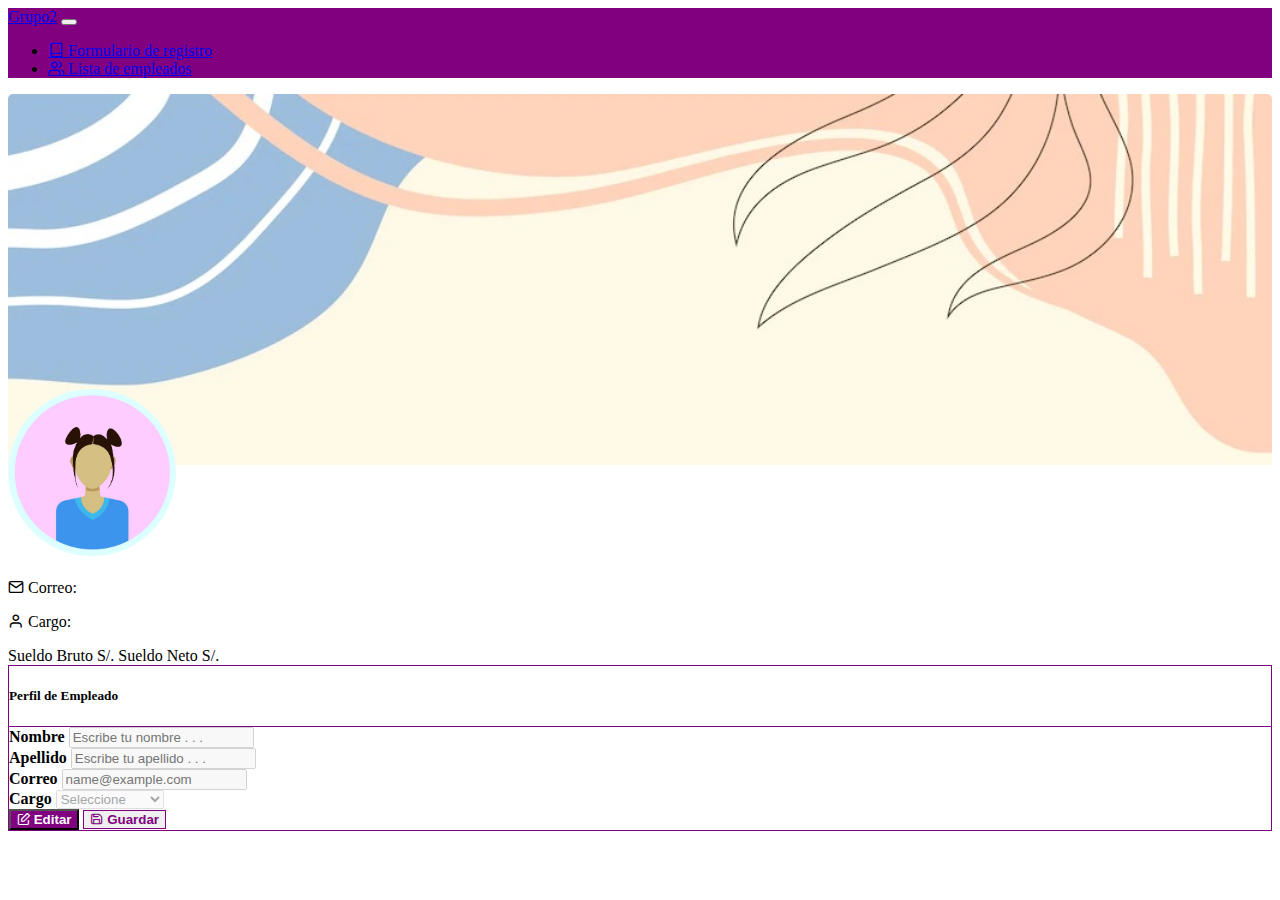
<file: data.html>
<!DOCTYPE html>
<html lang="en">
    <head>
        <meta charset="UTF-8">
        <meta http-equiv="X-UA-Compatible" content="IE=edge">
        <meta name="viewport" content="width=device-width, initial-scale=1.0">
        <title>Grupo 2 | Data</title>
        <link href="https://cdn.jsdelivr.net/npm/bootstrap@5.2.3/dist/css/bootstrap.min.css" rel="stylesheet"
            integrity="sha384-rbsA2VBKQhggwzxH7pPCaAqO46MgnOM80zW1RWuH61DGLwZJEdK2Kadq2F9CUG65" crossorigin="anonymous">
        <link rel="stylesheet" href="css/icons.min.css">
        <link rel="stylesheet" href="css/style.css">
    </head>
    <body>
        <nav class="navbar navbar-expand-lg bg-purple">
            <div class="container">
                <a class="navbar-brand text-white" href="index.html">Grupo2</a>
                <button class="navbar-toggler" type="button" data-bs-toggle="collapse" data-bs-target="#navbarSupportedContent"
                    aria-controls="navbarSupportedContent" aria-expanded="false" aria-label="Toggle navigation">
                    <span class="navbar-toggler-icon"></span>
                </button>
                <div class="collapse navbar-collapse" id="navbarSupportedContent">
                    <ul class="navbar-nav ms-auto mb-2 mb-lg-0">
                        <li class="nav-item"><a class="nav-link text-white" href="index.html"><i class="fe-book"></i> Formulario
                                de registro</a></li>
                        <li class="nav-item"><a class="nav-link text-white" href="lista.html"><i class="fe-users"></i> Lista de
                                empleados</a></li>
                    </ul>
                </div>
            </div>
        </nav>
        
        <div class="container mt-5">
            <div class="row">
                <div class="col-md-6">
                    <div class="card">
                        <div class="card-header p-0">
                            <img class="bg-profile" src="img/fondo.jpg" width="100%">
                        </div>
                        <div class="card-body">
                            <img class="profile" src="img/profile.jpg">
                            <h3 class="mt-3 mb-4"><b id="txt_name"></b></h3>
                            <p><i class="fe-mail"></i> Correo: <span id="txt_email"></span></p>
                            <p><i class="fe-user"></i> Cargo: <span id="txt_charge"></span></p>
                            <div class="mb-3">
                                <span class="badge bg-danger">Sueldo Bruto S/. <span id="txt_sbruto"></span></span>
                                <span class="badge bg-secondary">Sueldo Neto S/. <span id="txt_sneto"></span></span>
                            </div>
                        </div>
                    </div>
                </div>
                <div class="col-md-6">
                    <div class="card br-purple">
                        <div class="card-header bb-purple">
                            <h5 class="text-center mt-1"><b>Perfil de Empleado</b></h5>
                        </div>
                        <div class="card-body">
                            <form id="formulario">
                                <div class="mb-3">
                                    <label for="name" class="form-label"><b>Nombre</b></label>
                                    <input type="text" class="form-control" id="name" placeholder="Escribe tu nombre . . ." required disabled>
                                </div>
                                <div class="mb-3">
                                    <label for="last_name" class="form-label"><b>Apellido</b></label>
                                    <input type="text" class="form-control" id="last_name" placeholder="Escribe tu apellido . . ." required disabled>
                                </div>
                                <div class="mb-3">
                                    <label for="email_address" class="form-label"><b>Correo</b></label>
                                    <input type="email" class="form-control" id="email_address" placeholder="name@example.com" required disabled>
                                </div>
                                <div class="mb-3">
                                    <label for="charge" class="form-label"><b>Cargo</b></label>
                                    <select class="form-control" id="charge" required disabled>
                                        <option value="">Seleccione</option>
                                        <option value="Jefe">Jefe</option>
                                        <option value="Analista">Analista</option>
                                        <option value="Programador">Programaddor</option>
                                        <option value="Soporte">Soporte</option>
                                        <option value="Asistente">Asistente</option>
                                    </select>
                                </div>
                                <div class="text-center mb-3">
                                    <button type="button" class="btn btn-editar mb-3" onclick="habilitar()"><i class="fe-edit"></i> Editar</button>
                                    <button type="submit" class="btn btn-purple mb-3" onclick="guardar(event)"><i class="fe-save"></i> Guardar</button>
                                </div>
                            </form>
                        </div>
                    </div>
                </div>
            </div>
        </div>

        <script src="https://ajax.googleapis.com/ajax/libs/jquery/3.6.1/jquery.min.js"></script>
        <script src="https://cdn.jsdelivr.net/npm/bootstrap@5.2.3/dist/js/bootstrap.bundle.min.js"
            integrity="sha384-kenU1KFdBIe4zVF0s0G1M5b4hcpxyD9F7jL+jjXkk+Q2h455rYXK/7HAuoJl+0I4"
            crossorigin="anonymous"></script>
        <script src="js/data.js"></script>
    </body>
</html>
</file>
<file: css/style.css>
.bg-purple{
    background-color: purple;
}

.br-purple{
    border: 1px solid purple;
}

.bb-purple{
    border-bottom: 1px solid purple;
}

.btn-purple{
    border: 1px solid purple;
    color: purple;
    font-weight: bold;
}

.btn-purple:hover{
    background-color: purple;
    color: white;
}

.btn-editar{
    background-color: purple;
    color: white;
    font-weight: bold;
}

.btn-editar:hover{
    background-color: purple;
    color: white;
}

.text-purple{
    color: purple;
}

.text-purple:hover {
    color: purple;
    font-weight: bold;
}

.bg-profile{
    border-top-left-radius: 5px;
    border-top-right-radius: 5px;
}

.profile{
    position: relative;
    margin-top: -80px;
    width: 167.5px;
    border-radius: 50%;
}
</file>
<file: css/icons.min.css>
@charset "UTF-8";
@font-face{font-family:"Material Design Icons";src:url(../fonts/materialdesignicons-webfont97e3.eot?v=3.4.93);src:url(../fonts/materialdesignicons-webfontd41d.eot?#iefix&v=3.4.93) format("embedded-opentype"),url(../fonts/materialdesignicons-webfont97e3.woff2?v=3.4.93) format("woff2"),url(../fonts/materialdesignicons-webfont97e3.woff?v=3.4.93) format("woff"),url(../fonts/materialdesignicons-webfont97e3.ttf?v=3.4.93) format("truetype"),url(../fonts/materialdesignicons-webfont97e3.svg?v=3.4.93#materialdesigniconsregular) format("svg");font-weight:400;font-style:normal}.mdi-set,.mdi:before{display:inline-block;font:normal normal normal 24px/1 "Material Design Icons";font-size:inherit;text-rendering:auto;line-height:inherit;-webkit-font-smoothing:antialiased;-moz-osx-font-smoothing:grayscale}.mdi-access-point:before{content:"\F002"}.mdi-access-point-network:before{content:"\F003"}.mdi-access-point-network-off:before{content:"\FBBD"}.mdi-account:before{content:"\F004"}.mdi-account-alert:before{content:"\F005"}.mdi-account-alert-outline:before{content:"\FB2C"}.mdi-account-arrow-left:before{content:"\FB2D"}.mdi-account-arrow-left-outline:before{content:"\FB2E"}.mdi-account-arrow-right:before{content:"\FB2F"}.mdi-account-arrow-right-outline:before{content:"\FB30"}.mdi-account-box:before{content:"\F006"}.mdi-account-box-multiple:before{content:"\F933"}.mdi-account-box-outline:before{content:"\F007"}.mdi-account-card-details:before{content:"\F5D2"}.mdi-account-check:before{content:"\F008"}.mdi-account-check-outline:before{content:"\FBBE"}.mdi-account-child:before{content:"\FA88"}.mdi-account-child-circle:before{content:"\FA89"}.mdi-account-circle:before{content:"\F009"}.mdi-account-circle-outline:before{content:"\FB31"}.mdi-account-clock:before{content:"\FB32"}.mdi-account-clock-outline:before{content:"\FB33"}.mdi-account-convert:before{content:"\F00A"}.mdi-account-details:before{content:"\F631"}.mdi-account-edit:before{content:"\F6BB"}.mdi-account-group:before{content:"\F848"}.mdi-account-group-outline:before{content:"\FB34"}.mdi-account-heart:before{content:"\F898"}.mdi-account-heart-outline:before{content:"\FBBF"}.mdi-account-key:before{content:"\F00B"}.mdi-account-key-outline:before{content:"\FBC0"}.mdi-account-minus:before{content:"\F00D"}.mdi-account-minus-outline:before{content:"\FAEB"}.mdi-account-multiple:before{content:"\F00E"}.mdi-account-multiple-check:before{content:"\F8C4"}.mdi-account-multiple-minus:before{content:"\F5D3"}.mdi-account-multiple-minus-outline:before{content:"\FBC1"}.mdi-account-multiple-outline:before{content:"\F00F"}.mdi-account-multiple-plus:before{content:"\F010"}.mdi-account-multiple-plus-outline:before{content:"\F7FF"}.mdi-account-network:before{content:"\F011"}.mdi-account-network-outline:before{content:"\FBC2"}.mdi-account-off:before{content:"\F012"}.mdi-account-off-outline:before{content:"\FBC3"}.mdi-account-outline:before{content:"\F013"}.mdi-account-plus:before{content:"\F014"}.mdi-account-plus-outline:before{content:"\F800"}.mdi-account-question:before{content:"\FB35"}.mdi-account-question-outline:before{content:"\FB36"}.mdi-account-remove:before{content:"\F015"}.mdi-account-remove-outline:before{content:"\FAEC"}.mdi-account-search:before{content:"\F016"}.mdi-account-search-outline:before{content:"\F934"}.mdi-account-settings:before{content:"\F630"}.mdi-account-star:before{content:"\F017"}.mdi-account-star-outline:before{content:"\FBC4"}.mdi-account-supervisor:before{content:"\FA8A"}.mdi-account-supervisor-circle:before{content:"\FA8B"}.mdi-account-switch:before{content:"\F019"}.mdi-account-tie:before{content:"\FCBF"}.mdi-accusoft:before{content:"\F849"}.mdi-adchoices:before{content:"\FD1E"}.mdi-adjust:before{content:"\F01A"}.mdi-adobe:before{content:"\F935"}.mdi-air-conditioner:before{content:"\F01B"}.mdi-air-filter:before{content:"\FD1F"}.mdi-air-purifier:before{content:"\FD20"}.mdi-airbag:before{content:"\FBC5"}.mdi-airballoon:before{content:"\F01C"}.mdi-airplane:before{content:"\F01D"}.mdi-airplane-landing:before{content:"\F5D4"}.mdi-airplane-off:before{content:"\F01E"}.mdi-airplane-takeoff:before{content:"\F5D5"}.mdi-airplay:before{content:"\F01F"}.mdi-airport:before{content:"\F84A"}.mdi-alarm:before{content:"\F020"}.mdi-alarm-bell:before{content:"\F78D"}.mdi-alarm-check:before{content:"\F021"}.mdi-alarm-light:before{content:"\F78E"}.mdi-alarm-light-outline:before{content:"\FBC6"}.mdi-alarm-multiple:before{content:"\F022"}.mdi-alarm-off:before{content:"\F023"}.mdi-alarm-plus:before{content:"\F024"}.mdi-alarm-snooze:before{content:"\F68D"}.mdi-album:before{content:"\F025"}.mdi-alert:before{content:"\F026"}.mdi-alert-box:before{content:"\F027"}.mdi-alert-box-outline:before{content:"\FCC0"}.mdi-alert-circle:before{content:"\F028"}.mdi-alert-circle-outline:before{content:"\F5D6"}.mdi-alert-decagram:before{content:"\F6BC"}.mdi-alert-decagram-outline:before{content:"\FCC1"}.mdi-alert-octagon:before{content:"\F029"}.mdi-alert-octagon-outline:before{content:"\FCC2"}.mdi-alert-octagram:before{content:"\F766"}.mdi-alert-octagram-outline:before{content:"\FCC3"}.mdi-alert-outline:before{content:"\F02A"}.mdi-alien:before{content:"\F899"}.mdi-all-inclusive:before{content:"\F6BD"}.mdi-alpha:before{content:"\F02B"}.mdi-alpha-a:before{content:"\41"}.mdi-alpha-a-box:before{content:"\FAED"}.mdi-alpha-a-box-outline:before{content:"\FBC7"}.mdi-alpha-a-circle:before{content:"\FBC8"}.mdi-alpha-a-circle-outline:before{content:"\FBC9"}.mdi-alpha-b:before{content:"\42"}.mdi-alpha-b-box:before{content:"\FAEE"}.mdi-alpha-b-box-outline:before{content:"\FBCA"}.mdi-alpha-b-circle:before{content:"\FBCB"}.mdi-alpha-b-circle-outline:before{content:"\FBCC"}.mdi-alpha-c:before{content:"\43"}.mdi-alpha-c-box:before{content:"\FAEF"}.mdi-alpha-c-box-outline:before{content:"\FBCD"}.mdi-alpha-c-circle:before{content:"\FBCE"}.mdi-alpha-c-circle-outline:before{content:"\FBCF"}.mdi-alpha-d:before{content:"\44"}.mdi-alpha-d-box:before{content:"\FAF0"}.mdi-alpha-d-box-outline:before{content:"\FBD0"}.mdi-alpha-d-circle:before{content:"\FBD1"}.mdi-alpha-d-circle-outline:before{content:"\FBD2"}.mdi-alpha-e:before{content:"\45"}.mdi-alpha-e-box:before{content:"\FAF1"}.mdi-alpha-e-box-outline:before{content:"\FBD3"}.mdi-alpha-e-circle:before{content:"\FBD4"}.mdi-alpha-e-circle-outline:before{content:"\FBD5"}.mdi-alpha-f:before{content:"\46"}.mdi-alpha-f-box:before{content:"\FAF2"}.mdi-alpha-f-box-outline:before{content:"\FBD6"}.mdi-alpha-f-circle:before{content:"\FBD7"}.mdi-alpha-f-circle-outline:before{content:"\FBD8"}.mdi-alpha-g:before{content:"\47"}.mdi-alpha-g-box:before{content:"\FAF3"}.mdi-alpha-g-box-outline:before{content:"\FBD9"}.mdi-alpha-g-circle:before{content:"\FBDA"}.mdi-alpha-g-circle-outline:before{content:"\FBDB"}.mdi-alpha-h:before{content:"\48"}.mdi-alpha-h-box:before{content:"\FAF4"}.mdi-alpha-h-box-outline:before{content:"\FBDC"}.mdi-alpha-h-circle:before{content:"\FBDD"}.mdi-alpha-h-circle-outline:before{content:"\FBDE"}.mdi-alpha-i:before{content:"\49"}.mdi-alpha-i-box:before{content:"\FAF5"}.mdi-alpha-i-box-outline:before{content:"\FBDF"}.mdi-alpha-i-circle:before{content:"\FBE0"}.mdi-alpha-i-circle-outline:before{content:"\FBE1"}.mdi-alpha-j:before{content:"\4A"}.mdi-alpha-j-box:before{content:"\FAF6"}.mdi-alpha-j-box-outline:before{content:"\FBE2"}.mdi-alpha-j-circle:before{content:"\FBE3"}.mdi-alpha-j-circle-outline:before{content:"\FBE4"}.mdi-alpha-k:before{content:"\4B"}.mdi-alpha-k-box:before{content:"\FAF7"}.mdi-alpha-k-box-outline:before{content:"\FBE5"}.mdi-alpha-k-circle:before{content:"\FBE6"}.mdi-alpha-k-circle-outline:before{content:"\FBE7"}.mdi-alpha-l:before{content:"\4C"}.mdi-alpha-l-box:before{content:"\FAF8"}.mdi-alpha-l-box-outline:before{content:"\FBE8"}.mdi-alpha-l-circle:before{content:"\FBE9"}.mdi-alpha-l-circle-outline:before{content:"\FBEA"}.mdi-alpha-m:before{content:"\4D"}.mdi-alpha-m-box:before{content:"\FAF9"}.mdi-alpha-m-box-outline:before{content:"\FBEB"}.mdi-alpha-m-circle:before{content:"\FBEC"}.mdi-alpha-m-circle-outline:before{content:"\FBED"}.mdi-alpha-n:before{content:"\4E"}.mdi-alpha-n-box:before{content:"\FAFA"}.mdi-alpha-n-box-outline:before{content:"\FBEE"}.mdi-alpha-n-circle:before{content:"\FBEF"}.mdi-alpha-n-circle-outline:before{content:"\FBF0"}.mdi-alpha-o:before{content:"\4F"}.mdi-alpha-o-box:before{content:"\FAFB"}.mdi-alpha-o-box-outline:before{content:"\FBF1"}.mdi-alpha-o-circle:before{content:"\FBF2"}.mdi-alpha-o-circle-outline:before{content:"\FBF3"}.mdi-alpha-p:before{content:"\50"}.mdi-alpha-p-box:before{content:"\FAFC"}.mdi-alpha-p-box-outline:before{content:"\FBF4"}.mdi-alpha-p-circle:before{content:"\FBF5"}.mdi-alpha-p-circle-outline:before{content:"\FBF6"}.mdi-alpha-q:before{content:"\51"}.mdi-alpha-q-box:before{content:"\FAFD"}.mdi-alpha-q-box-outline:before{content:"\FBF7"}.mdi-alpha-q-circle:before{content:"\FBF8"}.mdi-alpha-q-circle-outline:before{content:"\FBF9"}.mdi-alpha-r:before{content:"\52"}.mdi-alpha-r-box:before{content:"\FAFE"}.mdi-alpha-r-box-outline:before{content:"\FBFA"}.mdi-alpha-r-circle:before{content:"\FBFB"}.mdi-alpha-r-circle-outline:before{content:"\FBFC"}.mdi-alpha-s:before{content:"\53"}.mdi-alpha-s-box:before{content:"\FAFF"}.mdi-alpha-s-box-outline:before{content:"\FBFD"}.mdi-alpha-s-circle:before{content:"\FBFE"}.mdi-alpha-s-circle-outline:before{content:"\FBFF"}.mdi-alpha-t:before{content:"\54"}.mdi-alpha-t-box:before{content:"\FB00"}.mdi-alpha-t-box-outline:before{content:"\FC00"}.mdi-alpha-t-circle:before{content:"\FC01"}.mdi-alpha-t-circle-outline:before{content:"\FC02"}.mdi-alpha-u:before{content:"\55"}.mdi-alpha-u-box:before{content:"\FB01"}.mdi-alpha-u-box-outline:before{content:"\FC03"}.mdi-alpha-u-circle:before{content:"\FC04"}.mdi-alpha-u-circle-outline:before{content:"\FC05"}.mdi-alpha-v:before{content:"\56"}.mdi-alpha-v-box:before{content:"\FB02"}.mdi-alpha-v-box-outline:before{content:"\FC06"}.mdi-alpha-v-circle:before{content:"\FC07"}.mdi-alpha-v-circle-outline:before{content:"\FC08"}.mdi-alpha-w:before{content:"\57"}.mdi-alpha-w-box:before{content:"\FB03"}.mdi-alpha-w-box-outline:before{content:"\FC09"}.mdi-alpha-w-circle:before{content:"\FC0A"}.mdi-alpha-w-circle-outline:before{content:"\FC0B"}.mdi-alpha-x:before{content:"\58"}.mdi-alpha-x-box:before{content:"\FB04"}.mdi-alpha-x-box-outline:before{content:"\FC0C"}.mdi-alpha-x-circle:before{content:"\FC0D"}.mdi-alpha-x-circle-outline:before{content:"\FC0E"}.mdi-alpha-y:before{content:"\59"}.mdi-alpha-y-box:before{content:"\FB05"}.mdi-alpha-y-box-outline:before{content:"\FC0F"}.mdi-alpha-y-circle:before{content:"\FC10"}.mdi-alpha-y-circle-outline:before{content:"\FC11"}.mdi-alpha-z:before{content:"\5A"}.mdi-alpha-z-box:before{content:"\FB06"}.mdi-alpha-z-box-outline:before{content:"\FC12"}.mdi-alpha-z-circle:before{content:"\FC13"}.mdi-alpha-z-circle-outline:before{content:"\FC14"}.mdi-alphabetical:before{content:"\F02C"}.mdi-altimeter:before{content:"\F5D7"}.mdi-amazon:before{content:"\F02D"}.mdi-amazon-alexa:before{content:"\F8C5"}.mdi-amazon-drive:before{content:"\F02E"}.mdi-ambulance:before{content:"\F02F"}.mdi-ammunition:before{content:"\FCC4"}.mdi-ampersand:before{content:"\FA8C"}.mdi-amplifier:before{content:"\F030"}.mdi-anchor:before{content:"\F031"}.mdi-android:before{content:"\F032"}.mdi-android-auto:before{content:"\FA8D"}.mdi-android-debug-bridge:before{content:"\F033"}.mdi-android-head:before{content:"\F78F"}.mdi-android-messages:before{content:"\FD21"}.mdi-android-studio:before{content:"\F034"}.mdi-angle-acute:before{content:"\F936"}.mdi-angle-obtuse:before{content:"\F937"}.mdi-angle-right:before{content:"\F938"}.mdi-angular:before{content:"\F6B1"}.mdi-angularjs:before{content:"\F6BE"}.mdi-animation:before{content:"\F5D8"}.mdi-animation-outline:before{content:"\FA8E"}.mdi-animation-play:before{content:"\F939"}.mdi-animation-play-outline:before{content:"\FA8F"}.mdi-anvil:before{content:"\F89A"}.mdi-apple:before{content:"\F035"}.mdi-apple-finder:before{content:"\F036"}.mdi-apple-icloud:before{content:"\F038"}.mdi-apple-ios:before{content:"\F037"}.mdi-apple-keyboard-caps:before{content:"\F632"}.mdi-apple-keyboard-command:before{content:"\F633"}.mdi-apple-keyboard-control:before{content:"\F634"}.mdi-apple-keyboard-option:before{content:"\F635"}.mdi-apple-keyboard-shift:before{content:"\F636"}.mdi-apple-safari:before{content:"\F039"}.mdi-application:before{content:"\F614"}.mdi-apps:before{content:"\F03B"}.mdi-apps-box:before{content:"\FD22"}.mdi-arch:before{content:"\F8C6"}.mdi-archive:before{content:"\F03C"}.mdi-arrange-bring-forward:before{content:"\F03D"}.mdi-arrange-bring-to-front:before{content:"\F03E"}.mdi-arrange-send-backward:before{content:"\F03F"}.mdi-arrange-send-to-back:before{content:"\F040"}.mdi-arrow-all:before{content:"\F041"}.mdi-arrow-bottom-left:before{content:"\F042"}.mdi-arrow-bottom-left-bold-outline:before{content:"\F9B6"}.mdi-arrow-bottom-left-thick:before{content:"\F9B7"}.mdi-arrow-bottom-right:before{content:"\F043"}.mdi-arrow-bottom-right-bold-outline:before{content:"\F9B8"}.mdi-arrow-bottom-right-thick:before{content:"\F9B9"}.mdi-arrow-collapse:before{content:"\F615"}.mdi-arrow-collapse-all:before{content:"\F044"}.mdi-arrow-collapse-down:before{content:"\F791"}.mdi-arrow-collapse-horizontal:before{content:"\F84B"}.mdi-arrow-collapse-left:before{content:"\F792"}.mdi-arrow-collapse-right:before{content:"\F793"}.mdi-arrow-collapse-up:before{content:"\F794"}.mdi-arrow-collapse-vertical:before{content:"\F84C"}.mdi-arrow-decision:before{content:"\F9BA"}.mdi-arrow-decision-auto:before{content:"\F9BB"}.mdi-arrow-decision-auto-outline:before{content:"\F9BC"}.mdi-arrow-decision-outline:before{content:"\F9BD"}.mdi-arrow-down:before{content:"\F045"}.mdi-arrow-down-bold:before{content:"\F72D"}.mdi-arrow-down-bold-box:before{content:"\F72E"}.mdi-arrow-down-bold-box-outline:before{content:"\F72F"}.mdi-arrow-down-bold-circle:before{content:"\F047"}.mdi-arrow-down-bold-circle-outline:before{content:"\F048"}.mdi-arrow-down-bold-hexagon-outline:before{content:"\F049"}.mdi-arrow-down-bold-outline:before{content:"\F9BE"}.mdi-arrow-down-box:before{content:"\F6BF"}.mdi-arrow-down-circle:before{content:"\FCB7"}.mdi-arrow-down-circle-outline:before{content:"\FCB8"}.mdi-arrow-down-drop-circle:before{content:"\F04A"}.mdi-arrow-down-drop-circle-outline:before{content:"\F04B"}.mdi-arrow-down-thick:before{content:"\F046"}.mdi-arrow-expand:before{content:"\F616"}.mdi-arrow-expand-all:before{content:"\F04C"}.mdi-arrow-expand-down:before{content:"\F795"}.mdi-arrow-expand-horizontal:before{content:"\F84D"}.mdi-arrow-expand-left:before{content:"\F796"}.mdi-arrow-expand-right:before{content:"\F797"}.mdi-arrow-expand-up:before{content:"\F798"}.mdi-arrow-expand-vertical:before{content:"\F84E"}.mdi-arrow-left:before{content:"\F04D"}.mdi-arrow-left-bold:before{content:"\F730"}.mdi-arrow-left-bold-box:before{content:"\F731"}.mdi-arrow-left-bold-box-outline:before{content:"\F732"}.mdi-arrow-left-bold-circle:before{content:"\F04F"}.mdi-arrow-left-bold-circle-outline:before{content:"\F050"}.mdi-arrow-left-bold-hexagon-outline:before{content:"\F051"}.mdi-arrow-left-bold-outline:before{content:"\F9BF"}.mdi-arrow-left-box:before{content:"\F6C0"}.mdi-arrow-left-circle:before{content:"\FCB9"}.mdi-arrow-left-circle-outline:before{content:"\FCBA"}.mdi-arrow-left-drop-circle:before{content:"\F052"}.mdi-arrow-left-drop-circle-outline:before{content:"\F053"}.mdi-arrow-left-right-bold-outline:before{content:"\F9C0"}.mdi-arrow-left-thick:before{content:"\F04E"}.mdi-arrow-right:before{content:"\F054"}.mdi-arrow-right-bold:before{content:"\F733"}.mdi-arrow-right-bold-box:before{content:"\F734"}.mdi-arrow-right-bold-box-outline:before{content:"\F735"}.mdi-arrow-right-bold-circle:before{content:"\F056"}.mdi-arrow-right-bold-circle-outline:before{content:"\F057"}.mdi-arrow-right-bold-hexagon-outline:before{content:"\F058"}.mdi-arrow-right-bold-outline:before{content:"\F9C1"}.mdi-arrow-right-box:before{content:"\F6C1"}.mdi-arrow-right-circle:before{content:"\FCBB"}.mdi-arrow-right-circle-outline:before{content:"\FCBC"}.mdi-arrow-right-drop-circle:before{content:"\F059"}.mdi-arrow-right-drop-circle-outline:before{content:"\F05A"}.mdi-arrow-right-thick:before{content:"\F055"}.mdi-arrow-split-horizontal:before{content:"\F93A"}.mdi-arrow-split-vertical:before{content:"\F93B"}.mdi-arrow-top-left:before{content:"\F05B"}.mdi-arrow-top-left-bold-outline:before{content:"\F9C2"}.mdi-arrow-top-left-thick:before{content:"\F9C3"}.mdi-arrow-top-right:before{content:"\F05C"}.mdi-arrow-top-right-bold-outline:before{content:"\F9C4"}.mdi-arrow-top-right-thick:before{content:"\F9C5"}.mdi-arrow-up:before{content:"\F05D"}.mdi-arrow-up-bold:before{content:"\F736"}.mdi-arrow-up-bold-box:before{content:"\F737"}.mdi-arrow-up-bold-box-outline:before{content:"\F738"}.mdi-arrow-up-bold-circle:before{content:"\F05F"}.mdi-arrow-up-bold-circle-outline:before{content:"\F060"}.mdi-arrow-up-bold-hexagon-outline:before{content:"\F061"}.mdi-arrow-up-bold-outline:before{content:"\F9C6"}.mdi-arrow-up-box:before{content:"\F6C2"}.mdi-arrow-up-circle:before{content:"\FCBD"}.mdi-arrow-up-circle-outline:before{content:"\FCBE"}.mdi-arrow-up-down-bold-outline:before{content:"\F9C7"}.mdi-arrow-up-drop-circle:before{content:"\F062"}.mdi-arrow-up-drop-circle-outline:before{content:"\F063"}.mdi-arrow-up-thick:before{content:"\F05E"}.mdi-artist:before{content:"\F802"}.mdi-artist-outline:before{content:"\FCC5"}.mdi-artstation:before{content:"\FB37"}.mdi-aspect-ratio:before{content:"\FA23"}.mdi-assistant:before{content:"\F064"}.mdi-asterisk:before{content:"\F6C3"}.mdi-at:before{content:"\F065"}.mdi-atlassian:before{content:"\F803"}.mdi-atm:before{content:"\FD23"}.mdi-atom:before{content:"\F767"}.mdi-attachment:before{content:"\F066"}.mdi-audio-video:before{content:"\F93C"}.mdi-audiobook:before{content:"\F067"}.mdi-augmented-reality:before{content:"\F84F"}.mdi-auto-fix:before{content:"\F068"}.mdi-auto-upload:before{content:"\F069"}.mdi-autorenew:before{content:"\F06A"}.mdi-av-timer:before{content:"\F06B"}.mdi-axe:before{content:"\F8C7"}.mdi-axis:before{content:"\FD24"}.mdi-axis-arrow:before{content:"\FD25"}.mdi-axis-arrow-lock:before{content:"\FD26"}.mdi-axis-lock:before{content:"\FD27"}.mdi-axis-x-arrow:before{content:"\FD28"}.mdi-axis-x-arrow-lock:before{content:"\FD29"}.mdi-axis-x-rotate-clockwise:before{content:"\FD2A"}.mdi-axis-x-rotate-counterclockwise:before{content:"\FD2B"}.mdi-axis-x-y-arrow-lock:before{content:"\FD2C"}.mdi-axis-y-arrow:before{content:"\FD2D"}.mdi-axis-y-arrow-lock:before{content:"\FD2E"}.mdi-axis-y-rotate-clockwise:before{content:"\FD2F"}.mdi-axis-y-rotate-counterclockwise:before{content:"\FD30"}.mdi-axis-z-arrow:before{content:"\FD31"}.mdi-axis-z-arrow-lock:before{content:"\FD32"}.mdi-axis-z-rotate-clockwise:before{content:"\FD33"}.mdi-axis-z-rotate-counterclockwise:before{content:"\FD34"}.mdi-azure:before{content:"\F804"}.mdi-babel:before{content:"\FA24"}.mdi-baby:before{content:"\F06C"}.mdi-baby-buggy:before{content:"\F68E"}.mdi-backburger:before{content:"\F06D"}.mdi-backspace:before{content:"\F06E"}.mdi-backspace-outline:before{content:"\FB38"}.mdi-backup-restore:before{content:"\F06F"}.mdi-badminton:before{content:"\F850"}.mdi-balloon:before{content:"\FA25"}.mdi-ballot:before{content:"\F9C8"}.mdi-ballot-outline:before{content:"\F9C9"}.mdi-ballot-recount:before{content:"\FC15"}.mdi-ballot-recount-outline:before{content:"\FC16"}.mdi-bandcamp:before{content:"\F674"}.mdi-bank:before{content:"\F070"}.mdi-bank-transfer:before{content:"\FA26"}.mdi-bank-transfer-in:before{content:"\FA27"}.mdi-bank-transfer-out:before{content:"\FA28"}.mdi-barcode:before{content:"\F071"}.mdi-barcode-scan:before{content:"\F072"}.mdi-barley:before{content:"\F073"}.mdi-barley-off:before{content:"\FB39"}.mdi-barn:before{content:"\FB3A"}.mdi-barrel:before{content:"\F074"}.mdi-baseball:before{content:"\F851"}.mdi-baseball-bat:before{content:"\F852"}.mdi-basecamp:before{content:"\F075"}.mdi-basket:before{content:"\F076"}.mdi-basket-fill:before{content:"\F077"}.mdi-basket-unfill:before{content:"\F078"}.mdi-basketball:before{content:"\F805"}.mdi-basketball-hoop:before{content:"\FC17"}.mdi-basketball-hoop-outline:before{content:"\FC18"}.mdi-bat:before{content:"\FB3B"}.mdi-battery:before{content:"\F079"}.mdi-battery-10:before{content:"\F07A"}.mdi-battery-10-bluetooth:before{content:"\F93D"}.mdi-battery-20:before{content:"\F07B"}.mdi-battery-20-bluetooth:before{content:"\F93E"}.mdi-battery-30:before{content:"\F07C"}.mdi-battery-30-bluetooth:before{content:"\F93F"}.mdi-battery-40:before{content:"\F07D"}.mdi-battery-40-bluetooth:before{content:"\F940"}.mdi-battery-50:before{content:"\F07E"}.mdi-battery-50-bluetooth:before{content:"\F941"}.mdi-battery-60:before{content:"\F07F"}.mdi-battery-60-bluetooth:before{content:"\F942"}.mdi-battery-70:before{content:"\F080"}.mdi-battery-70-bluetooth:before{content:"\F943"}.mdi-battery-80:before{content:"\F081"}.mdi-battery-80-bluetooth:before{content:"\F944"}.mdi-battery-90:before{content:"\F082"}.mdi-battery-90-bluetooth:before{content:"\F945"}.mdi-battery-alert:before{content:"\F083"}.mdi-battery-alert-bluetooth:before{content:"\F946"}.mdi-battery-bluetooth:before{content:"\F947"}.mdi-battery-bluetooth-variant:before{content:"\F948"}.mdi-battery-charging:before{content:"\F084"}.mdi-battery-charging-10:before{content:"\F89B"}.mdi-battery-charging-100:before{content:"\F085"}.mdi-battery-charging-20:before{content:"\F086"}.mdi-battery-charging-30:before{content:"\F087"}.mdi-battery-charging-40:before{content:"\F088"}.mdi-battery-charging-50:before{content:"\F89C"}.mdi-battery-charging-60:before{content:"\F089"}.mdi-battery-charging-70:before{content:"\F89D"}.mdi-battery-charging-80:before{content:"\F08A"}.mdi-battery-charging-90:before{content:"\F08B"}.mdi-battery-charging-outline:before{content:"\F89E"}.mdi-battery-charging-wireless:before{content:"\F806"}.mdi-battery-charging-wireless-10:before{content:"\F807"}.mdi-battery-charging-wireless-20:before{content:"\F808"}.mdi-battery-charging-wireless-30:before{content:"\F809"}.mdi-battery-charging-wireless-40:before{content:"\F80A"}.mdi-battery-charging-wireless-50:before{content:"\F80B"}.mdi-battery-charging-wireless-60:before{content:"\F80C"}.mdi-battery-charging-wireless-70:before{content:"\F80D"}.mdi-battery-charging-wireless-80:before{content:"\F80E"}.mdi-battery-charging-wireless-90:before{content:"\F80F"}.mdi-battery-charging-wireless-alert:before{content:"\F810"}.mdi-battery-charging-wireless-outline:before{content:"\F811"}.mdi-battery-minus:before{content:"\F08C"}.mdi-battery-negative:before{content:"\F08D"}.mdi-battery-outline:before{content:"\F08E"}.mdi-battery-plus:before{content:"\F08F"}.mdi-battery-positive:before{content:"\F090"}.mdi-battery-unknown:before{content:"\F091"}.mdi-battery-unknown-bluetooth:before{content:"\F949"}.mdi-battlenet:before{content:"\FB3C"}.mdi-beach:before{content:"\F092"}.mdi-beaker:before{content:"\FCC6"}.mdi-beaker-outline:before{content:"\F68F"}.mdi-beats:before{content:"\F097"}.mdi-bed-empty:before{content:"\F89F"}.mdi-beer:before{content:"\F098"}.mdi-behance:before{content:"\F099"}.mdi-bell:before{content:"\F09A"}.mdi-bell-alert:before{content:"\FD35"}.mdi-bell-circle:before{content:"\FD36"}.mdi-bell-circle-outline:before{content:"\FD37"}.mdi-bell-off:before{content:"\F09B"}.mdi-bell-off-outline:before{content:"\FA90"}.mdi-bell-outline:before{content:"\F09C"}.mdi-bell-plus:before{content:"\F09D"}.mdi-bell-plus-outline:before{content:"\FA91"}.mdi-bell-ring:before{content:"\F09E"}.mdi-bell-ring-outline:before{content:"\F09F"}.mdi-bell-sleep:before{content:"\F0A0"}.mdi-bell-sleep-outline:before{content:"\FA92"}.mdi-beta:before{content:"\F0A1"}.mdi-betamax:before{content:"\F9CA"}.mdi-bible:before{content:"\F0A2"}.mdi-bike:before{content:"\F0A3"}.mdi-billiards:before{content:"\FB3D"}.mdi-billiards-rack:before{content:"\FB3E"}.mdi-bing:before{content:"\F0A4"}.mdi-binoculars:before{content:"\F0A5"}.mdi-bio:before{content:"\F0A6"}.mdi-biohazard:before{content:"\F0A7"}.mdi-bitbucket:before{content:"\F0A8"}.mdi-bitcoin:before{content:"\F812"}.mdi-black-mesa:before{content:"\F0A9"}.mdi-blackberry:before{content:"\F0AA"}.mdi-blender:before{content:"\FCC7"}.mdi-blender-software:before{content:"\F0AB"}.mdi-blinds:before{content:"\F0AC"}.mdi-block-helper:before{content:"\F0AD"}.mdi-blogger:before{content:"\F0AE"}.mdi-blood-bag:before{content:"\FCC8"}.mdi-bluetooth:before{content:"\F0AF"}.mdi-bluetooth-audio:before{content:"\F0B0"}.mdi-bluetooth-connect:before{content:"\F0B1"}.mdi-bluetooth-off:before{content:"\F0B2"}.mdi-bluetooth-settings:before{content:"\F0B3"}.mdi-bluetooth-transfer:before{content:"\F0B4"}.mdi-blur:before{content:"\F0B5"}.mdi-blur-linear:before{content:"\F0B6"}.mdi-blur-off:before{content:"\F0B7"}.mdi-blur-radial:before{content:"\F0B8"}.mdi-bolnisi-cross:before{content:"\FCC9"}.mdi-bomb:before{content:"\F690"}.mdi-bomb-off:before{content:"\F6C4"}.mdi-bone:before{content:"\F0B9"}.mdi-book:before{content:"\F0BA"}.mdi-book-lock:before{content:"\F799"}.mdi-book-lock-open:before{content:"\F79A"}.mdi-book-minus:before{content:"\F5D9"}.mdi-book-multiple:before{content:"\F0BB"}.mdi-book-multiple-minus:before{content:"\FA93"}.mdi-book-multiple-plus:before{content:"\FA94"}.mdi-book-multiple-remove:before{content:"\FA95"}.mdi-book-multiple-variant:before{content:"\F0BC"}.mdi-book-open:before{content:"\F0BD"}.mdi-book-open-outline:before{content:"\FB3F"}.mdi-book-open-page-variant:before{content:"\F5DA"}.mdi-book-open-variant:before{content:"\F0BE"}.mdi-book-outline:before{content:"\FB40"}.mdi-book-plus:before{content:"\F5DB"}.mdi-book-remove:before{content:"\FA96"}.mdi-book-variant:before{content:"\F0BF"}.mdi-bookmark:before{content:"\F0C0"}.mdi-bookmark-check:before{content:"\F0C1"}.mdi-bookmark-minus:before{content:"\F9CB"}.mdi-bookmark-minus-outline:before{content:"\F9CC"}.mdi-bookmark-music:before{content:"\F0C2"}.mdi-bookmark-off:before{content:"\F9CD"}.mdi-bookmark-off-outline:before{content:"\F9CE"}.mdi-bookmark-outline:before{content:"\F0C3"}.mdi-bookmark-plus:before{content:"\F0C5"}.mdi-bookmark-plus-outline:before{content:"\F0C4"}.mdi-bookmark-remove:before{content:"\F0C6"}.mdi-boombox:before{content:"\F5DC"}.mdi-bootstrap:before{content:"\F6C5"}.mdi-border-all:before{content:"\F0C7"}.mdi-border-all-variant:before{content:"\F8A0"}.mdi-border-bottom:before{content:"\F0C8"}.mdi-border-bottom-variant:before{content:"\F8A1"}.mdi-border-color:before{content:"\F0C9"}.mdi-border-horizontal:before{content:"\F0CA"}.mdi-border-inside:before{content:"\F0CB"}.mdi-border-left:before{content:"\F0CC"}.mdi-border-left-variant:before{content:"\F8A2"}.mdi-border-none:before{content:"\F0CD"}.mdi-border-none-variant:before{content:"\F8A3"}.mdi-border-outside:before{content:"\F0CE"}.mdi-border-right:before{content:"\F0CF"}.mdi-border-right-variant:before{content:"\F8A4"}.mdi-border-style:before{content:"\F0D0"}.mdi-border-top:before{content:"\F0D1"}.mdi-border-top-variant:before{content:"\F8A5"}.mdi-border-vertical:before{content:"\F0D2"}.mdi-bottle-wine:before{content:"\F853"}.mdi-bow-tie:before{content:"\F677"}.mdi-bowl:before{content:"\F617"}.mdi-bowling:before{content:"\F0D3"}.mdi-box:before{content:"\F0D4"}.mdi-box-cutter:before{content:"\F0D5"}.mdi-box-shadow:before{content:"\F637"}.mdi-boxing-glove:before{content:"\FB41"}.mdi-braille:before{content:"\F9CF"}.mdi-brain:before{content:"\F9D0"}.mdi-bread-slice:before{content:"\FCCA"}.mdi-bread-slice-outline:before{content:"\FCCB"}.mdi-bridge:before{content:"\F618"}.mdi-briefcase:before{content:"\F0D6"}.mdi-briefcase-account:before{content:"\FCCC"}.mdi-briefcase-account-outline:before{content:"\FCCD"}.mdi-briefcase-check:before{content:"\F0D7"}.mdi-briefcase-download:before{content:"\F0D8"}.mdi-briefcase-download-outline:before{content:"\FC19"}.mdi-briefcase-edit:before{content:"\FA97"}.mdi-briefcase-edit-outline:before{content:"\FC1A"}.mdi-briefcase-minus:before{content:"\FA29"}.mdi-briefcase-minus-outline:before{content:"\FC1B"}.mdi-briefcase-outline:before{content:"\F813"}.mdi-briefcase-plus:before{content:"\FA2A"}.mdi-briefcase-plus-outline:before{content:"\FC1C"}.mdi-briefcase-remove:before{content:"\FA2B"}.mdi-briefcase-remove-outline:before{content:"\FC1D"}.mdi-briefcase-search:before{content:"\FA2C"}.mdi-briefcase-search-outline:before{content:"\FC1E"}.mdi-briefcase-upload:before{content:"\F0D9"}.mdi-briefcase-upload-outline:before{content:"\FC1F"}.mdi-brightness-1:before{content:"\F0DA"}.mdi-brightness-2:before{content:"\F0DB"}.mdi-brightness-3:before{content:"\F0DC"}.mdi-brightness-4:before{content:"\F0DD"}.mdi-brightness-5:before{content:"\F0DE"}.mdi-brightness-6:before{content:"\F0DF"}.mdi-brightness-7:before{content:"\F0E0"}.mdi-brightness-auto:before{content:"\F0E1"}.mdi-brightness-percent:before{content:"\FCCE"}.mdi-broom:before{content:"\F0E2"}.mdi-brush:before{content:"\F0E3"}.mdi-buddhism:before{content:"\F94A"}.mdi-buffer:before{content:"\F619"}.mdi-bug:before{content:"\F0E4"}.mdi-bug-check:before{content:"\FA2D"}.mdi-bug-check-outline:before{content:"\FA2E"}.mdi-bug-outline:before{content:"\FA2F"}.mdi-bulldozer:before{content:"\FB07"}.mdi-bullet:before{content:"\FCCF"}.mdi-bulletin-board:before{content:"\F0E5"}.mdi-bullhorn:before{content:"\F0E6"}.mdi-bullhorn-outline:before{content:"\FB08"}.mdi-bullseye:before{content:"\F5DD"}.mdi-bullseye-arrow:before{content:"\F8C8"}.mdi-bus:before{content:"\F0E7"}.mdi-bus-alert:before{content:"\FA98"}.mdi-bus-articulated-end:before{content:"\F79B"}.mdi-bus-articulated-front:before{content:"\F79C"}.mdi-bus-clock:before{content:"\F8C9"}.mdi-bus-double-decker:before{content:"\F79D"}.mdi-bus-school:before{content:"\F79E"}.mdi-bus-side:before{content:"\F79F"}.mdi-cached:before{content:"\F0E8"}.mdi-cake:before{content:"\F0E9"}.mdi-cake-layered:before{content:"\F0EA"}.mdi-cake-variant:before{content:"\F0EB"}.mdi-calculator:before{content:"\F0EC"}.mdi-calculator-variant:before{content:"\FA99"}.mdi-calendar:before{content:"\F0ED"}.mdi-calendar-alert:before{content:"\FA30"}.mdi-calendar-blank:before{content:"\F0EE"}.mdi-calendar-blank-outline:before{content:"\FB42"}.mdi-calendar-check:before{content:"\F0EF"}.mdi-calendar-check-outline:before{content:"\FC20"}.mdi-calendar-clock:before{content:"\F0F0"}.mdi-calendar-edit:before{content:"\F8A6"}.mdi-calendar-export:before{content:"\FB09"}.mdi-calendar-heart:before{content:"\F9D1"}.mdi-calendar-import:before{content:"\FB0A"}.mdi-calendar-minus:before{content:"\FD38"}.mdi-calendar-multiple:before{content:"\F0F1"}.mdi-calendar-multiple-check:before{content:"\F0F2"}.mdi-calendar-multiselect:before{content:"\FA31"}.mdi-calendar-outline:before{content:"\FB43"}.mdi-calendar-plus:before{content:"\F0F3"}.mdi-calendar-question:before{content:"\F691"}.mdi-calendar-range:before{content:"\F678"}.mdi-calendar-range-outline:before{content:"\FB44"}.mdi-calendar-remove:before{content:"\F0F4"}.mdi-calendar-remove-outline:before{content:"\FC21"}.mdi-calendar-search:before{content:"\F94B"}.mdi-calendar-star:before{content:"\F9D2"}.mdi-calendar-text:before{content:"\F0F5"}.mdi-calendar-text-outline:before{content:"\FC22"}.mdi-calendar-today:before{content:"\F0F6"}.mdi-calendar-week:before{content:"\FA32"}.mdi-calendar-week-begin:before{content:"\FA33"}.mdi-call-made:before{content:"\F0F7"}.mdi-call-merge:before{content:"\F0F8"}.mdi-call-missed:before{content:"\F0F9"}.mdi-call-received:before{content:"\F0FA"}.mdi-call-split:before{content:"\F0FB"}.mdi-camcorder:before{content:"\F0FC"}.mdi-camcorder-box:before{content:"\F0FD"}.mdi-camcorder-box-off:before{content:"\F0FE"}.mdi-camcorder-off:before{content:"\F0FF"}.mdi-camera:before{content:"\F100"}.mdi-camera-account:before{content:"\F8CA"}.mdi-camera-burst:before{content:"\F692"}.mdi-camera-control:before{content:"\FB45"}.mdi-camera-enhance:before{content:"\F101"}.mdi-camera-enhance-outline:before{content:"\FB46"}.mdi-camera-front:before{content:"\F102"}.mdi-camera-front-variant:before{content:"\F103"}.mdi-camera-gopro:before{content:"\F7A0"}.mdi-camera-image:before{content:"\F8CB"}.mdi-camera-iris:before{content:"\F104"}.mdi-camera-metering-center:before{content:"\F7A1"}.mdi-camera-metering-matrix:before{content:"\F7A2"}.mdi-camera-metering-partial:before{content:"\F7A3"}.mdi-camera-metering-spot:before{content:"\F7A4"}.mdi-camera-off:before{content:"\F5DF"}.mdi-camera-outline:before{content:"\FD39"}.mdi-camera-party-mode:before{content:"\F105"}.mdi-camera-rear:before{content:"\F106"}.mdi-camera-rear-variant:before{content:"\F107"}.mdi-camera-switch:before{content:"\F108"}.mdi-camera-timer:before{content:"\F109"}.mdi-cancel:before{content:"\F739"}.mdi-candle:before{content:"\F5E2"}.mdi-candycane:before{content:"\F10A"}.mdi-cannabis:before{content:"\F7A5"}.mdi-caps-lock:before{content:"\FA9A"}.mdi-car:before{content:"\F10B"}.mdi-car-battery:before{content:"\F10C"}.mdi-car-brake-abs:before{content:"\FC23"}.mdi-car-brake-alert:before{content:"\FC24"}.mdi-car-brake-hold:before{content:"\FD3A"}.mdi-car-brake-parking:before{content:"\FD3B"}.mdi-car-connected:before{content:"\F10D"}.mdi-car-convertible:before{content:"\F7A6"}.mdi-car-cruise-control:before{content:"\FD3C"}.mdi-car-defrost-front:before{content:"\FD3D"}.mdi-car-defrost-rear:before{content:"\FD3E"}.mdi-car-door:before{content:"\FB47"}.mdi-car-electric:before{content:"\FB48"}.mdi-car-esp:before{content:"\FC25"}.mdi-car-estate:before{content:"\F7A7"}.mdi-car-hatchback:before{content:"\F7A8"}.mdi-car-key:before{content:"\FB49"}.mdi-car-light-dimmed:before{content:"\FC26"}.mdi-car-light-fog:before{content:"\FC27"}.mdi-car-light-high:before{content:"\FC28"}.mdi-car-limousine:before{content:"\F8CC"}.mdi-car-multiple:before{content:"\FB4A"}.mdi-car-parking-lights:before{content:"\FD3F"}.mdi-car-pickup:before{content:"\F7A9"}.mdi-car-side:before{content:"\F7AA"}.mdi-car-sports:before{content:"\F7AB"}.mdi-car-tire-alert:before{content:"\FC29"}.mdi-car-traction-control:before{content:"\FD40"}.mdi-car-wash:before{content:"\F10E"}.mdi-caravan:before{content:"\F7AC"}.mdi-card:before{content:"\FB4B"}.mdi-card-bulleted:before{content:"\FB4C"}.mdi-card-bulleted-off:before{content:"\FB4D"}.mdi-card-bulleted-off-outline:before{content:"\FB4E"}.mdi-card-bulleted-outline:before{content:"\FB4F"}.mdi-card-bulleted-settings:before{content:"\FB50"}.mdi-card-bulleted-settings-outline:before{content:"\FB51"}.mdi-card-outline:before{content:"\FB52"}.mdi-card-text:before{content:"\FB53"}.mdi-card-text-outline:before{content:"\FB54"}.mdi-cards:before{content:"\F638"}.mdi-cards-club:before{content:"\F8CD"}.mdi-cards-diamond:before{content:"\F8CE"}.mdi-cards-heart:before{content:"\F8CF"}.mdi-cards-outline:before{content:"\F639"}.mdi-cards-playing-outline:before{content:"\F63A"}.mdi-cards-spade:before{content:"\F8D0"}.mdi-cards-variant:before{content:"\F6C6"}.mdi-carrot:before{content:"\F10F"}.mdi-carry-on-bag-check:before{content:"\FD41"}.mdi-cart:before{content:"\F110"}.mdi-cart-arrow-down:before{content:"\FD42"}.mdi-cart-arrow-right:before{content:"\FC2A"}.mdi-cart-arrow-up:before{content:"\FD43"}.mdi-cart-minus:before{content:"\FD44"}.mdi-cart-off:before{content:"\F66B"}.mdi-cart-outline:before{content:"\F111"}.mdi-cart-plus:before{content:"\F112"}.mdi-cart-remove:before{content:"\FD45"}.mdi-case-sensitive-alt:before{content:"\F113"}.mdi-cash:before{content:"\F114"}.mdi-cash-100:before{content:"\F115"}.mdi-cash-multiple:before{content:"\F116"}.mdi-cash-refund:before{content:"\FA9B"}.mdi-cash-register:before{content:"\FCD0"}.mdi-cash-usd:before{content:"\F117"}.mdi-cassette:before{content:"\F9D3"}.mdi-cast:before{content:"\F118"}.mdi-cast-connected:before{content:"\F119"}.mdi-cast-off:before{content:"\F789"}.mdi-castle:before{content:"\F11A"}.mdi-cat:before{content:"\F11B"}.mdi-cctv:before{content:"\F7AD"}.mdi-ceiling-light:before{content:"\F768"}.mdi-cellphone:before{content:"\F11C"}.mdi-cellphone-android:before{content:"\F11D"}.mdi-cellphone-arrow-down:before{content:"\F9D4"}.mdi-cellphone-basic:before{content:"\F11E"}.mdi-cellphone-dock:before{content:"\F11F"}.mdi-cellphone-erase:before{content:"\F94C"}.mdi-cellphone-iphone:before{content:"\F120"}.mdi-cellphone-key:before{content:"\F94D"}.mdi-cellphone-link:before{content:"\F121"}.mdi-cellphone-link-off:before{content:"\F122"}.mdi-cellphone-lock:before{content:"\F94E"}.mdi-cellphone-message:before{content:"\F8D2"}.mdi-cellphone-off:before{content:"\F94F"}.mdi-cellphone-screenshot:before{content:"\FA34"}.mdi-cellphone-settings:before{content:"\F123"}.mdi-cellphone-settings-variant:before{content:"\F950"}.mdi-cellphone-sound:before{content:"\F951"}.mdi-cellphone-text:before{content:"\F8D1"}.mdi-cellphone-wireless:before{content:"\F814"}.mdi-celtic-cross:before{content:"\FCD1"}.mdi-certificate:before{content:"\F124"}.mdi-chair-school:before{content:"\F125"}.mdi-charity:before{content:"\FC2B"}.mdi-chart-arc:before{content:"\F126"}.mdi-chart-areaspline:before{content:"\F127"}.mdi-chart-bar:before{content:"\F128"}.mdi-chart-bar-stacked:before{content:"\F769"}.mdi-chart-bell-curve:before{content:"\FC2C"}.mdi-chart-bubble:before{content:"\F5E3"}.mdi-chart-donut:before{content:"\F7AE"}.mdi-chart-donut-variant:before{content:"\F7AF"}.mdi-chart-gantt:before{content:"\F66C"}.mdi-chart-histogram:before{content:"\F129"}.mdi-chart-line:before{content:"\F12A"}.mdi-chart-line-stacked:before{content:"\F76A"}.mdi-chart-line-variant:before{content:"\F7B0"}.mdi-chart-multiline:before{content:"\F8D3"}.mdi-chart-pie:before{content:"\F12B"}.mdi-chart-scatterplot-hexbin:before{content:"\F66D"}.mdi-chart-timeline:before{content:"\F66E"}.mdi-chat:before{content:"\FB55"}.mdi-chat-alert:before{content:"\FB56"}.mdi-chat-processing:before{content:"\FB57"}.mdi-check:before{content:"\F12C"}.mdi-check-all:before{content:"\F12D"}.mdi-check-box-multiple-outline:before{content:"\FC2D"}.mdi-check-box-outline:before{content:"\FC2E"}.mdi-check-circle:before{content:"\F5E0"}.mdi-check-circle-outline:before{content:"\F5E1"}.mdi-check-decagram:before{content:"\F790"}.mdi-check-network:before{content:"\FC2F"}.mdi-check-network-outline:before{content:"\FC30"}.mdi-check-outline:before{content:"\F854"}.mdi-checkbook:before{content:"\FA9C"}.mdi-checkbox-blank:before{content:"\F12E"}.mdi-checkbox-blank-circle:before{content:"\F12F"}.mdi-checkbox-blank-circle-outline:before{content:"\F130"}.mdi-checkbox-blank-outline:before{content:"\F131"}.mdi-checkbox-intermediate:before{content:"\F855"}.mdi-checkbox-marked:before{content:"\F132"}.mdi-checkbox-marked-circle:before{content:"\F133"}.mdi-checkbox-marked-circle-outline:before{content:"\F134"}.mdi-checkbox-marked-outline:before{content:"\F135"}.mdi-checkbox-multiple-blank:before{content:"\F136"}.mdi-checkbox-multiple-blank-circle:before{content:"\F63B"}.mdi-checkbox-multiple-blank-circle-outline:before{content:"\F63C"}.mdi-checkbox-multiple-blank-outline:before{content:"\F137"}.mdi-checkbox-multiple-marked:before{content:"\F138"}.mdi-checkbox-multiple-marked-circle:before{content:"\F63D"}.mdi-checkbox-multiple-marked-circle-outline:before{content:"\F63E"}.mdi-checkbox-multiple-marked-outline:before{content:"\F139"}.mdi-checkerboard:before{content:"\F13A"}.mdi-chef-hat:before{content:"\FB58"}.mdi-chemical-weapon:before{content:"\F13B"}.mdi-chess-bishop:before{content:"\F85B"}.mdi-chess-king:before{content:"\F856"}.mdi-chess-knight:before{content:"\F857"}.mdi-chess-pawn:before{content:"\F858"}.mdi-chess-queen:before{content:"\F859"}.mdi-chess-rook:before{content:"\F85A"}.mdi-chevron-double-down:before{content:"\F13C"}.mdi-chevron-double-left:before{content:"\F13D"}.mdi-chevron-double-right:before{content:"\F13E"}.mdi-chevron-double-up:before{content:"\F13F"}.mdi-chevron-down:before{content:"\F140"}.mdi-chevron-down-box:before{content:"\F9D5"}.mdi-chevron-down-box-outline:before{content:"\F9D6"}.mdi-chevron-down-circle:before{content:"\FB0B"}.mdi-chevron-down-circle-outline:before{content:"\FB0C"}.mdi-chevron-left:before{content:"\F141"}.mdi-chevron-left-box:before{content:"\F9D7"}.mdi-chevron-left-box-outline:before{content:"\F9D8"}.mdi-chevron-left-circle:before{content:"\FB0D"}.mdi-chevron-left-circle-outline:before{content:"\FB0E"}.mdi-chevron-right:before{content:"\F142"}.mdi-chevron-right-box:before{content:"\F9D9"}.mdi-chevron-right-box-outline:before{content:"\F9DA"}.mdi-chevron-right-circle:before{content:"\FB0F"}.mdi-chevron-right-circle-outline:before{content:"\FB10"}.mdi-chevron-up:before{content:"\F143"}.mdi-chevron-up-box:before{content:"\F9DB"}.mdi-chevron-up-box-outline:before{content:"\F9DC"}.mdi-chevron-up-circle:before{content:"\FB11"}.mdi-chevron-up-circle-outline:before{content:"\FB12"}.mdi-chili-hot:before{content:"\F7B1"}.mdi-chili-medium:before{content:"\F7B2"}.mdi-chili-mild:before{content:"\F7B3"}.mdi-chip:before{content:"\F61A"}.mdi-christianity:before{content:"\F952"}.mdi-christianity-outline:before{content:"\FCD2"}.mdi-church:before{content:"\F144"}.mdi-circle:before{content:"\F764"}.mdi-circle-edit-outline:before{content:"\F8D4"}.mdi-circle-medium:before{content:"\F9DD"}.mdi-circle-outline:before{content:"\F765"}.mdi-circle-slice-1:before{content:"\FA9D"}.mdi-circle-slice-2:before{content:"\FA9E"}.mdi-circle-slice-3:before{content:"\FA9F"}.mdi-circle-slice-4:before{content:"\FAA0"}.mdi-circle-slice-5:before{content:"\FAA1"}.mdi-circle-slice-6:before{content:"\FAA2"}.mdi-circle-slice-7:before{content:"\FAA3"}.mdi-circle-slice-8:before{content:"\FAA4"}.mdi-circle-small:before{content:"\F9DE"}.mdi-cisco-webex:before{content:"\F145"}.mdi-city:before{content:"\F146"}.mdi-city-variant:before{content:"\FA35"}.mdi-city-variant-outline:before{content:"\FA36"}.mdi-clipboard:before{content:"\F147"}.mdi-clipboard-account:before{content:"\F148"}.mdi-clipboard-account-outline:before{content:"\FC31"}.mdi-clipboard-alert:before{content:"\F149"}.mdi-clipboard-alert-outline:before{content:"\FCD3"}.mdi-clipboard-arrow-down:before{content:"\F14A"}.mdi-clipboard-arrow-down-outline:before{content:"\FC32"}.mdi-clipboard-arrow-left:before{content:"\F14B"}.mdi-clipboard-arrow-left-outline:before{content:"\FCD4"}.mdi-clipboard-arrow-right:before{content:"\FCD5"}.mdi-clipboard-arrow-right-outline:before{content:"\FCD6"}.mdi-clipboard-arrow-up:before{content:"\FC33"}.mdi-clipboard-arrow-up-outline:before{content:"\FC34"}.mdi-clipboard-check:before{content:"\F14C"}.mdi-clipboard-check-outline:before{content:"\F8A7"}.mdi-clipboard-flow:before{content:"\F6C7"}.mdi-clipboard-outline:before{content:"\F14D"}.mdi-clipboard-play:before{content:"\FC35"}.mdi-clipboard-play-outline:before{content:"\FC36"}.mdi-clipboard-plus:before{content:"\F750"}.mdi-clipboard-pulse:before{content:"\F85C"}.mdi-clipboard-pulse-outline:before{content:"\F85D"}.mdi-clipboard-text:before{content:"\F14E"}.mdi-clipboard-text-outline:before{content:"\FA37"}.mdi-clipboard-text-play:before{content:"\FC37"}.mdi-clipboard-text-play-outline:before{content:"\FC38"}.mdi-clippy:before{content:"\F14F"}.mdi-clock:before{content:"\F953"}.mdi-clock-alert:before{content:"\F954"}.mdi-clock-alert-outline:before{content:"\F5CE"}.mdi-clock-end:before{content:"\F151"}.mdi-clock-fast:before{content:"\F152"}.mdi-clock-in:before{content:"\F153"}.mdi-clock-out:before{content:"\F154"}.mdi-clock-outline:before{content:"\F150"}.mdi-clock-start:before{content:"\F155"}.mdi-close:before{content:"\F156"}.mdi-close-box:before{content:"\F157"}.mdi-close-box-multiple:before{content:"\FC39"}.mdi-close-box-multiple-outline:before{content:"\FC3A"}.mdi-close-box-outline:before{content:"\F158"}.mdi-close-circle:before{content:"\F159"}.mdi-close-circle-outline:before{content:"\F15A"}.mdi-close-network:before{content:"\F15B"}.mdi-close-network-outline:before{content:"\FC3B"}.mdi-close-octagon:before{content:"\F15C"}.mdi-close-octagon-outline:before{content:"\F15D"}.mdi-close-outline:before{content:"\F6C8"}.mdi-closed-caption:before{content:"\F15E"}.mdi-cloud:before{content:"\F15F"}.mdi-cloud-alert:before{content:"\F9DF"}.mdi-cloud-braces:before{content:"\F7B4"}.mdi-cloud-check:before{content:"\F160"}.mdi-cloud-circle:before{content:"\F161"}.mdi-cloud-download:before{content:"\F162"}.mdi-cloud-download-outline:before{content:"\FB59"}.mdi-cloud-off-outline:before{content:"\F164"}.mdi-cloud-outline:before{content:"\F163"}.mdi-cloud-print:before{content:"\F165"}.mdi-cloud-print-outline:before{content:"\F166"}.mdi-cloud-question:before{content:"\FA38"}.mdi-cloud-search:before{content:"\F955"}.mdi-cloud-search-outline:before{content:"\F956"}.mdi-cloud-sync:before{content:"\F63F"}.mdi-cloud-tags:before{content:"\F7B5"}.mdi-cloud-upload:before{content:"\F167"}.mdi-cloud-upload-outline:before{content:"\FB5A"}.mdi-clover:before{content:"\F815"}.mdi-code-array:before{content:"\F168"}.mdi-code-braces:before{content:"\F169"}.mdi-code-brackets:before{content:"\F16A"}.mdi-code-equal:before{content:"\F16B"}.mdi-code-greater-than:before{content:"\F16C"}.mdi-code-greater-than-or-equal:before{content:"\F16D"}.mdi-code-less-than:before{content:"\F16E"}.mdi-code-less-than-or-equal:before{content:"\F16F"}.mdi-code-not-equal:before{content:"\F170"}.mdi-code-not-equal-variant:before{content:"\F171"}.mdi-code-parentheses:before{content:"\F172"}.mdi-code-string:before{content:"\F173"}.mdi-code-tags:before{content:"\F174"}.mdi-code-tags-check:before{content:"\F693"}.mdi-codepen:before{content:"\F175"}.mdi-coffee:before{content:"\F176"}.mdi-coffee-outline:before{content:"\F6C9"}.mdi-coffee-to-go:before{content:"\F177"}.mdi-coffin:before{content:"\FB5B"}.mdi-cogs:before{content:"\F8D5"}.mdi-coin:before{content:"\F178"}.mdi-coins:before{content:"\F694"}.mdi-collage:before{content:"\F640"}.mdi-collapse-all:before{content:"\FAA5"}.mdi-collapse-all-outline:before{content:"\FAA6"}.mdi-color-helper:before{content:"\F179"}.mdi-comment:before{content:"\F17A"}.mdi-comment-account:before{content:"\F17B"}.mdi-comment-account-outline:before{content:"\F17C"}.mdi-comment-alert:before{content:"\F17D"}.mdi-comment-alert-outline:before{content:"\F17E"}.mdi-comment-arrow-left:before{content:"\F9E0"}.mdi-comment-arrow-left-outline:before{content:"\F9E1"}.mdi-comment-arrow-right:before{content:"\F9E2"}.mdi-comment-arrow-right-outline:before{content:"\F9E3"}.mdi-comment-check:before{content:"\F17F"}.mdi-comment-check-outline:before{content:"\F180"}.mdi-comment-eye:before{content:"\FA39"}.mdi-comment-eye-outline:before{content:"\FA3A"}.mdi-comment-multiple:before{content:"\F85E"}.mdi-comment-multiple-outline:before{content:"\F181"}.mdi-comment-outline:before{content:"\F182"}.mdi-comment-plus:before{content:"\F9E4"}.mdi-comment-plus-outline:before{content:"\F183"}.mdi-comment-processing:before{content:"\F184"}.mdi-comment-processing-outline:before{content:"\F185"}.mdi-comment-question:before{content:"\F816"}.mdi-comment-question-outline:before{content:"\F186"}.mdi-comment-remove:before{content:"\F5DE"}.mdi-comment-remove-outline:before{content:"\F187"}.mdi-comment-search:before{content:"\FA3B"}.mdi-comment-search-outline:before{content:"\FA3C"}.mdi-comment-text:before{content:"\F188"}.mdi-comment-text-multiple:before{content:"\F85F"}.mdi-comment-text-multiple-outline:before{content:"\F860"}.mdi-comment-text-outline:before{content:"\F189"}.mdi-compare:before{content:"\F18A"}.mdi-compass:before{content:"\F18B"}.mdi-compass-off:before{content:"\FB5C"}.mdi-compass-off-outline:before{content:"\FB5D"}.mdi-compass-outline:before{content:"\F18C"}.mdi-console:before{content:"\F18D"}.mdi-console-line:before{content:"\F7B6"}.mdi-console-network:before{content:"\F8A8"}.mdi-console-network-outline:before{content:"\FC3C"}.mdi-contact-mail:before{content:"\F18E"}.mdi-contactless-payment:before{content:"\FD46"}.mdi-contacts:before{content:"\F6CA"}.mdi-contain:before{content:"\FA3D"}.mdi-contain-end:before{content:"\FA3E"}.mdi-contain-start:before{content:"\FA3F"}.mdi-content-copy:before{content:"\F18F"}.mdi-content-cut:before{content:"\F190"}.mdi-content-duplicate:before{content:"\F191"}.mdi-content-paste:before{content:"\F192"}.mdi-content-save:before{content:"\F193"}.mdi-content-save-all:before{content:"\F194"}.mdi-content-save-edit:before{content:"\FCD7"}.mdi-content-save-edit-outline:before{content:"\FCD8"}.mdi-content-save-outline:before{content:"\F817"}.mdi-content-save-settings:before{content:"\F61B"}.mdi-content-save-settings-outline:before{content:"\FB13"}.mdi-contrast:before{content:"\F195"}.mdi-contrast-box:before{content:"\F196"}.mdi-contrast-circle:before{content:"\F197"}.mdi-controller-classic:before{content:"\FB5E"}.mdi-controller-classic-outline:before{content:"\FB5F"}.mdi-cookie:before{content:"\F198"}.mdi-copyright:before{content:"\F5E6"}.mdi-cordova:before{content:"\F957"}.mdi-corn:before{content:"\F7B7"}.mdi-counter:before{content:"\F199"}.mdi-cow:before{content:"\F19A"}.mdi-crane:before{content:"\F861"}.mdi-creation:before{content:"\F1C9"}.mdi-creative-commons:before{content:"\FD47"}.mdi-credit-card:before{content:"\F19B"}.mdi-credit-card-multiple:before{content:"\F19C"}.mdi-credit-card-off:before{content:"\F5E4"}.mdi-credit-card-plus:before{content:"\F675"}.mdi-credit-card-refund:before{content:"\FAA7"}.mdi-credit-card-scan:before{content:"\F19D"}.mdi-credit-card-settings:before{content:"\F8D6"}.mdi-credit-card-wireless:before{content:"\FD48"}.mdi-cricket:before{content:"\FD49"}.mdi-crop:before{content:"\F19E"}.mdi-crop-free:before{content:"\F19F"}.mdi-crop-landscape:before{content:"\F1A0"}.mdi-crop-portrait:before{content:"\F1A1"}.mdi-crop-rotate:before{content:"\F695"}.mdi-crop-square:before{content:"\F1A2"}.mdi-crosshairs:before{content:"\F1A3"}.mdi-crosshairs-gps:before{content:"\F1A4"}.mdi-crown:before{content:"\F1A5"}.mdi-cryengine:before{content:"\F958"}.mdi-crystal-ball:before{content:"\FB14"}.mdi-cube:before{content:"\F1A6"}.mdi-cube-outline:before{content:"\F1A7"}.mdi-cube-scan:before{content:"\FB60"}.mdi-cube-send:before{content:"\F1A8"}.mdi-cube-unfolded:before{content:"\F1A9"}.mdi-cup:before{content:"\F1AA"}.mdi-cup-off:before{content:"\F5E5"}.mdi-cup-water:before{content:"\F1AB"}.mdi-cupcake:before{content:"\F959"}.mdi-curling:before{content:"\F862"}.mdi-currency-bdt:before{content:"\F863"}.mdi-currency-brl:before{content:"\FB61"}.mdi-currency-btc:before{content:"\F1AC"}.mdi-currency-chf:before{content:"\F7B8"}.mdi-currency-cny:before{content:"\F7B9"}.mdi-currency-eth:before{content:"\F7BA"}.mdi-currency-eur:before{content:"\F1AD"}.mdi-currency-gbp:before{content:"\F1AE"}.mdi-currency-ils:before{content:"\FC3D"}.mdi-currency-inr:before{content:"\F1AF"}.mdi-currency-jpy:before{content:"\F7BB"}.mdi-currency-krw:before{content:"\F7BC"}.mdi-currency-kzt:before{content:"\F864"}.mdi-currency-ngn:before{content:"\F1B0"}.mdi-currency-php:before{content:"\F9E5"}.mdi-currency-rub:before{content:"\F1B1"}.mdi-currency-sign:before{content:"\F7BD"}.mdi-currency-try:before{content:"\F1B2"}.mdi-currency-twd:before{content:"\F7BE"}.mdi-currency-usd:before{content:"\F1B3"}.mdi-currency-usd-off:before{content:"\F679"}.mdi-current-ac:before{content:"\F95A"}.mdi-current-dc:before{content:"\F95B"}.mdi-cursor-default:before{content:"\F1B4"}.mdi-cursor-default-click:before{content:"\FCD9"}.mdi-cursor-default-click-outline:before{content:"\FCDA"}.mdi-cursor-default-outline:before{content:"\F1B5"}.mdi-cursor-move:before{content:"\F1B6"}.mdi-cursor-pointer:before{content:"\F1B7"}.mdi-cursor-text:before{content:"\F5E7"}.mdi-database:before{content:"\F1B8"}.mdi-database-check:before{content:"\FAA8"}.mdi-database-edit:before{content:"\FB62"}.mdi-database-export:before{content:"\F95D"}.mdi-database-import:before{content:"\F95C"}.mdi-database-lock:before{content:"\FAA9"}.mdi-database-minus:before{content:"\F1B9"}.mdi-database-plus:before{content:"\F1BA"}.mdi-database-refresh:before{content:"\FCDB"}.mdi-database-remove:before{content:"\FCDC"}.mdi-database-search:before{content:"\F865"}.mdi-database-settings:before{content:"\FCDD"}.mdi-death-star:before{content:"\F8D7"}.mdi-death-star-variant:before{content:"\F8D8"}.mdi-deathly-hallows:before{content:"\FB63"}.mdi-debian:before{content:"\F8D9"}.mdi-debug-step-into:before{content:"\F1BB"}.mdi-debug-step-out:before{content:"\F1BC"}.mdi-debug-step-over:before{content:"\F1BD"}.mdi-decagram:before{content:"\F76B"}.mdi-decagram-outline:before{content:"\F76C"}.mdi-decimal-decrease:before{content:"\F1BE"}.mdi-decimal-increase:before{content:"\F1BF"}.mdi-delete:before{content:"\F1C0"}.mdi-delete-circle:before{content:"\F682"}.mdi-delete-circle-outline:before{content:"\FB64"}.mdi-delete-empty:before{content:"\F6CB"}.mdi-delete-forever:before{content:"\F5E8"}.mdi-delete-forever-outline:before{content:"\FB65"}.mdi-delete-outline:before{content:"\F9E6"}.mdi-delete-restore:before{content:"\F818"}.mdi-delete-sweep:before{content:"\F5E9"}.mdi-delete-sweep-outline:before{content:"\FC3E"}.mdi-delete-variant:before{content:"\F1C1"}.mdi-delta:before{content:"\F1C2"}.mdi-desk-lamp:before{content:"\F95E"}.mdi-deskphone:before{content:"\F1C3"}.mdi-desktop-classic:before{content:"\F7BF"}.mdi-desktop-mac:before{content:"\F1C4"}.mdi-desktop-mac-dashboard:before{content:"\F9E7"}.mdi-desktop-tower:before{content:"\F1C5"}.mdi-desktop-tower-monitor:before{content:"\FAAA"}.mdi-details:before{content:"\F1C6"}.mdi-dev-to:before{content:"\FD4A"}.mdi-developer-board:before{content:"\F696"}.mdi-deviantart:before{content:"\F1C7"}.mdi-dialpad:before{content:"\F61C"}.mdi-diameter:before{content:"\FC3F"}.mdi-diameter-outline:before{content:"\FC40"}.mdi-diameter-variant:before{content:"\FC41"}.mdi-diamond:before{content:"\FB66"}.mdi-diamond-outline:before{content:"\FB67"}.mdi-diamond-stone:before{content:"\F1C8"}.mdi-dice-1:before{content:"\F1CA"}.mdi-dice-2:before{content:"\F1CB"}.mdi-dice-3:before{content:"\F1CC"}.mdi-dice-4:before{content:"\F1CD"}.mdi-dice-5:before{content:"\F1CE"}.mdi-dice-6:before{content:"\F1CF"}.mdi-dice-d10:before{content:"\F76E"}.mdi-dice-d12:before{content:"\F866"}.mdi-dice-d20:before{content:"\F5EA"}.mdi-dice-d4:before{content:"\F5EB"}.mdi-dice-d6:before{content:"\F5EC"}.mdi-dice-d8:before{content:"\F5ED"}.mdi-dice-multiple:before{content:"\F76D"}.mdi-dictionary:before{content:"\F61D"}.mdi-dip-switch:before{content:"\F7C0"}.mdi-directions:before{content:"\F1D0"}.mdi-directions-fork:before{content:"\F641"}.mdi-disc:before{content:"\F5EE"}.mdi-disc-alert:before{content:"\F1D1"}.mdi-disc-player:before{content:"\F95F"}.mdi-discord:before{content:"\F66F"}.mdi-dishwasher:before{content:"\FAAB"}.mdi-disqus:before{content:"\F1D2"}.mdi-disqus-outline:before{content:"\F1D3"}.mdi-division:before{content:"\F1D4"}.mdi-division-box:before{content:"\F1D5"}.mdi-dlna:before{content:"\FA40"}.mdi-dna:before{content:"\F683"}.mdi-dns:before{content:"\F1D6"}.mdi-dns-outline:before{content:"\FB68"}.mdi-do-not-disturb:before{content:"\F697"}.mdi-do-not-disturb-off:before{content:"\F698"}.mdi-docker:before{content:"\F867"}.mdi-doctor:before{content:"\FA41"}.mdi-dog:before{content:"\FA42"}.mdi-dog-service:before{content:"\FAAC"}.mdi-dog-side:before{content:"\FA43"}.mdi-dolby:before{content:"\F6B2"}.mdi-domain:before{content:"\F1D7"}.mdi-domain-off:before{content:"\FD4B"}.mdi-donkey:before{content:"\F7C1"}.mdi-door:before{content:"\F819"}.mdi-door-closed:before{content:"\F81A"}.mdi-door-open:before{content:"\F81B"}.mdi-doorbell-video:before{content:"\F868"}.mdi-dot-net:before{content:"\FAAD"}.mdi-dots-horizontal:before{content:"\F1D8"}.mdi-dots-horizontal-circle:before{content:"\F7C2"}.mdi-dots-horizontal-circle-outline:before{content:"\FB69"}.mdi-dots-vertical:before{content:"\F1D9"}.mdi-dots-vertical-circle:before{content:"\F7C3"}.mdi-dots-vertical-circle-outline:before{content:"\FB6A"}.mdi-douban:before{content:"\F699"}.mdi-download:before{content:"\F1DA"}.mdi-download-multiple:before{content:"\F9E8"}.mdi-download-network:before{content:"\F6F3"}.mdi-download-network-outline:before{content:"\FC42"}.mdi-download-outline:before{content:"\FB6B"}.mdi-drag:before{content:"\F1DB"}.mdi-drag-horizontal:before{content:"\F1DC"}.mdi-drag-variant:before{content:"\FB6C"}.mdi-drag-vertical:before{content:"\F1DD"}.mdi-drama-masks:before{content:"\FCDE"}.mdi-drawing:before{content:"\F1DE"}.mdi-drawing-box:before{content:"\F1DF"}.mdi-dribbble:before{content:"\F1E0"}.mdi-dribbble-box:before{content:"\F1E1"}.mdi-drone:before{content:"\F1E2"}.mdi-dropbox:before{content:"\F1E3"}.mdi-drupal:before{content:"\F1E4"}.mdi-duck:before{content:"\F1E5"}.mdi-dumbbell:before{content:"\F1E6"}.mdi-dump-truck:before{content:"\FC43"}.mdi-ear-hearing:before{content:"\F7C4"}.mdi-ear-hearing-off:before{content:"\FA44"}.mdi-earth:before{content:"\F1E7"}.mdi-earth-box:before{content:"\F6CC"}.mdi-earth-box-off:before{content:"\F6CD"}.mdi-earth-off:before{content:"\F1E8"}.mdi-edge:before{content:"\F1E9"}.mdi-egg:before{content:"\FAAE"}.mdi-egg-easter:before{content:"\FAAF"}.mdi-eight-track:before{content:"\F9E9"}.mdi-eject:before{content:"\F1EA"}.mdi-eject-outline:before{content:"\FB6D"}.mdi-elephant:before{content:"\F7C5"}.mdi-elevation-decline:before{content:"\F1EB"}.mdi-elevation-rise:before{content:"\F1EC"}.mdi-elevator:before{content:"\F1ED"}.mdi-email:before{content:"\F1EE"}.mdi-email-alert:before{content:"\F6CE"}.mdi-email-box:before{content:"\FCDF"}.mdi-email-check:before{content:"\FAB0"}.mdi-email-check-outline:before{content:"\FAB1"}.mdi-email-lock:before{content:"\F1F1"}.mdi-email-mark-as-unread:before{content:"\FB6E"}.mdi-email-open:before{content:"\F1EF"}.mdi-email-open-outline:before{content:"\F5EF"}.mdi-email-outline:before{content:"\F1F0"}.mdi-email-plus:before{content:"\F9EA"}.mdi-email-plus-outline:before{content:"\F9EB"}.mdi-email-search:before{content:"\F960"}.mdi-email-search-outline:before{content:"\F961"}.mdi-email-variant:before{content:"\F5F0"}.mdi-ember:before{content:"\FB15"}.mdi-emby:before{content:"\F6B3"}.mdi-emoticon:before{content:"\FC44"}.mdi-emoticon-angry:before{content:"\FC45"}.mdi-emoticon-angry-outline:before{content:"\FC46"}.mdi-emoticon-cool:before{content:"\FC47"}.mdi-emoticon-cool-outline:before{content:"\F1F3"}.mdi-emoticon-cry:before{content:"\FC48"}.mdi-emoticon-cry-outline:before{content:"\FC49"}.mdi-emoticon-dead:before{content:"\FC4A"}.mdi-emoticon-dead-outline:before{content:"\F69A"}.mdi-emoticon-devil:before{content:"\FC4B"}.mdi-emoticon-devil-outline:before{content:"\F1F4"}.mdi-emoticon-excited:before{content:"\FC4C"}.mdi-emoticon-excited-outline:before{content:"\F69B"}.mdi-emoticon-happy:before{content:"\FC4D"}.mdi-emoticon-happy-outline:before{content:"\F1F5"}.mdi-emoticon-kiss:before{content:"\FC4E"}.mdi-emoticon-kiss-outline:before{content:"\FC4F"}.mdi-emoticon-neutral:before{content:"\FC50"}.mdi-emoticon-neutral-outline:before{content:"\F1F6"}.mdi-emoticon-outline:before{content:"\F1F2"}.mdi-emoticon-poop:before{content:"\F1F7"}.mdi-emoticon-poop-outline:before{content:"\FC51"}.mdi-emoticon-sad:before{content:"\FC52"}.mdi-emoticon-sad-outline:before{content:"\F1F8"}.mdi-emoticon-tongue:before{content:"\F1F9"}.mdi-emoticon-tongue-outline:before{content:"\FC53"}.mdi-emoticon-wink:before{content:"\FC54"}.mdi-emoticon-wink-outline:before{content:"\FC55"}.mdi-engine:before{content:"\F1FA"}.mdi-engine-off:before{content:"\FA45"}.mdi-engine-off-outline:before{content:"\FA46"}.mdi-engine-outline:before{content:"\F1FB"}.mdi-equal:before{content:"\F1FC"}.mdi-equal-box:before{content:"\F1FD"}.mdi-eraser:before{content:"\F1FE"}.mdi-eraser-variant:before{content:"\F642"}.mdi-escalator:before{content:"\F1FF"}.mdi-eslint:before{content:"\FC56"}.mdi-et:before{content:"\FAB2"}.mdi-ethereum:before{content:"\F869"}.mdi-ethernet:before{content:"\F200"}.mdi-ethernet-cable:before{content:"\F201"}.mdi-ethernet-cable-off:before{content:"\F202"}.mdi-etsy:before{content:"\F203"}.mdi-ev-station:before{content:"\F5F1"}.mdi-eventbrite:before{content:"\F7C6"}.mdi-evernote:before{content:"\F204"}.mdi-exclamation:before{content:"\F205"}.mdi-exit-run:before{content:"\FA47"}.mdi-exit-to-app:before{content:"\F206"}.mdi-expand-all:before{content:"\FAB3"}.mdi-expand-all-outline:before{content:"\FAB4"}.mdi-exponent:before{content:"\F962"}.mdi-exponent-box:before{content:"\F963"}.mdi-export:before{content:"\F207"}.mdi-export-variant:before{content:"\FB6F"}.mdi-eye:before{content:"\F208"}.mdi-eye-check:before{content:"\FCE0"}.mdi-eye-check-outline:before{content:"\FCE1"}.mdi-eye-circle:before{content:"\FB70"}.mdi-eye-circle-outline:before{content:"\FB71"}.mdi-eye-off:before{content:"\F209"}.mdi-eye-off-outline:before{content:"\F6D0"}.mdi-eye-outline:before{content:"\F6CF"}.mdi-eye-plus:before{content:"\F86A"}.mdi-eye-plus-outline:before{content:"\F86B"}.mdi-eye-settings:before{content:"\F86C"}.mdi-eye-settings-outline:before{content:"\F86D"}.mdi-eyedropper:before{content:"\F20A"}.mdi-eyedropper-variant:before{content:"\F20B"}.mdi-face:before{content:"\F643"}.mdi-face-agent:before{content:"\FD4C"}.mdi-face-outline:before{content:"\FB72"}.mdi-face-profile:before{content:"\F644"}.mdi-face-recognition:before{content:"\FC57"}.mdi-facebook:before{content:"\F20C"}.mdi-facebook-box:before{content:"\F20D"}.mdi-facebook-messenger:before{content:"\F20E"}.mdi-facebook-workplace:before{content:"\FB16"}.mdi-factory:before{content:"\F20F"}.mdi-fan:before{content:"\F210"}.mdi-fan-off:before{content:"\F81C"}.mdi-fast-forward:before{content:"\F211"}.mdi-fast-forward-10:before{content:"\FD4D"}.mdi-fast-forward-30:before{content:"\FCE2"}.mdi-fast-forward-outline:before{content:"\F6D1"}.mdi-fax:before{content:"\F212"}.mdi-feather:before{content:"\F6D2"}.mdi-feature-search:before{content:"\FA48"}.mdi-feature-search-outline:before{content:"\FA49"}.mdi-fedora:before{content:"\F8DA"}.mdi-ferry:before{content:"\F213"}.mdi-file:before{content:"\F214"}.mdi-file-account:before{content:"\F73A"}.mdi-file-alert:before{content:"\FA4A"}.mdi-file-alert-outline:before{content:"\FA4B"}.mdi-file-cabinet:before{content:"\FAB5"}.mdi-file-chart:before{content:"\F215"}.mdi-file-check:before{content:"\F216"}.mdi-file-cloud:before{content:"\F217"}.mdi-file-compare:before{content:"\F8A9"}.mdi-file-delimited:before{content:"\F218"}.mdi-file-document:before{content:"\F219"}.mdi-file-document-box:before{content:"\F21A"}.mdi-file-document-box-multiple:before{content:"\FAB6"}.mdi-file-document-box-multiple-outline:before{content:"\FAB7"}.mdi-file-document-box-outline:before{content:"\F9EC"}.mdi-file-document-outline:before{content:"\F9ED"}.mdi-file-download:before{content:"\F964"}.mdi-file-download-outline:before{content:"\F965"}.mdi-file-excel:before{content:"\F21B"}.mdi-file-excel-box:before{content:"\F21C"}.mdi-file-export:before{content:"\F21D"}.mdi-file-find:before{content:"\F21E"}.mdi-file-find-outline:before{content:"\FB73"}.mdi-file-hidden:before{content:"\F613"}.mdi-file-image:before{content:"\F21F"}.mdi-file-import:before{content:"\F220"}.mdi-file-lock:before{content:"\F221"}.mdi-file-move:before{content:"\FAB8"}.mdi-file-multiple:before{content:"\F222"}.mdi-file-music:before{content:"\F223"}.mdi-file-outline:before{content:"\F224"}.mdi-file-pdf:before{content:"\F225"}.mdi-file-pdf-box:before{content:"\F226"}.mdi-file-percent:before{content:"\F81D"}.mdi-file-plus:before{content:"\F751"}.mdi-file-powerpoint:before{content:"\F227"}.mdi-file-powerpoint-box:before{content:"\F228"}.mdi-file-presentation-box:before{content:"\F229"}.mdi-file-question:before{content:"\F86E"}.mdi-file-remove:before{content:"\FB74"}.mdi-file-replace:before{content:"\FB17"}.mdi-file-replace-outline:before{content:"\FB18"}.mdi-file-restore:before{content:"\F670"}.mdi-file-search:before{content:"\FC58"}.mdi-file-search-outline:before{content:"\FC59"}.mdi-file-send:before{content:"\F22A"}.mdi-file-table:before{content:"\FC5A"}.mdi-file-table-outline:before{content:"\FC5B"}.mdi-file-tree:before{content:"\F645"}.mdi-file-undo:before{content:"\F8DB"}.mdi-file-upload:before{content:"\FA4C"}.mdi-file-upload-outline:before{content:"\FA4D"}.mdi-file-video:before{content:"\F22B"}.mdi-file-word:before{content:"\F22C"}.mdi-file-word-box:before{content:"\F22D"}.mdi-file-xml:before{content:"\F22E"}.mdi-film:before{content:"\F22F"}.mdi-filmstrip:before{content:"\F230"}.mdi-filmstrip-off:before{content:"\F231"}.mdi-filter:before{content:"\F232"}.mdi-filter-outline:before{content:"\F233"}.mdi-filter-remove:before{content:"\F234"}.mdi-filter-remove-outline:before{content:"\F235"}.mdi-filter-variant:before{content:"\F236"}.mdi-finance:before{content:"\F81E"}.mdi-find-replace:before{content:"\F6D3"}.mdi-fingerprint:before{content:"\F237"}.mdi-fire:before{content:"\F238"}.mdi-fire-truck:before{content:"\F8AA"}.mdi-firebase:before{content:"\F966"}.mdi-firefox:before{content:"\F239"}.mdi-fish:before{content:"\F23A"}.mdi-flag:before{content:"\F23B"}.mdi-flag-checkered:before{content:"\F23C"}.mdi-flag-minus:before{content:"\FB75"}.mdi-flag-outline:before{content:"\F23D"}.mdi-flag-plus:before{content:"\FB76"}.mdi-flag-remove:before{content:"\FB77"}.mdi-flag-triangle:before{content:"\F23F"}.mdi-flag-variant:before{content:"\F240"}.mdi-flag-variant-outline:before{content:"\F23E"}.mdi-flare:before{content:"\FD4E"}.mdi-flash:before{content:"\F241"}.mdi-flash-auto:before{content:"\F242"}.mdi-flash-circle:before{content:"\F81F"}.mdi-flash-off:before{content:"\F243"}.mdi-flash-outline:before{content:"\F6D4"}.mdi-flash-red-eye:before{content:"\F67A"}.mdi-flashlight:before{content:"\F244"}.mdi-flashlight-off:before{content:"\F245"}.mdi-flask:before{content:"\F093"}.mdi-flask-empty:before{content:"\F094"}.mdi-flask-empty-outline:before{content:"\F095"}.mdi-flask-outline:before{content:"\F096"}.mdi-flattr:before{content:"\F246"}.mdi-flickr:before{content:"\FCE3"}.mdi-flip-to-back:before{content:"\F247"}.mdi-flip-to-front:before{content:"\F248"}.mdi-floor-lamp:before{content:"\F8DC"}.mdi-floor-plan:before{content:"\F820"}.mdi-floppy:before{content:"\F249"}.mdi-floppy-variant:before{content:"\F9EE"}.mdi-flower:before{content:"\F24A"}.mdi-flower-outline:before{content:"\F9EF"}.mdi-flower-poppy:before{content:"\FCE4"}.mdi-flower-tulip:before{content:"\F9F0"}.mdi-flower-tulip-outline:before{content:"\F9F1"}.mdi-folder:before{content:"\F24B"}.mdi-folder-account:before{content:"\F24C"}.mdi-folder-account-outline:before{content:"\FB78"}.mdi-folder-clock:before{content:"\FAB9"}.mdi-folder-clock-outline:before{content:"\FABA"}.mdi-folder-download:before{content:"\F24D"}.mdi-folder-edit:before{content:"\F8DD"}.mdi-folder-google-drive:before{content:"\F24E"}.mdi-folder-image:before{content:"\F24F"}.mdi-folder-key:before{content:"\F8AB"}.mdi-folder-key-network:before{content:"\F8AC"}.mdi-folder-key-network-outline:before{content:"\FC5C"}.mdi-folder-lock:before{content:"\F250"}.mdi-folder-lock-open:before{content:"\F251"}.mdi-folder-move:before{content:"\F252"}.mdi-folder-multiple:before{content:"\F253"}.mdi-folder-multiple-image:before{content:"\F254"}.mdi-folder-multiple-outline:before{content:"\F255"}.mdi-folder-network:before{content:"\F86F"}.mdi-folder-network-outline:before{content:"\FC5D"}.mdi-folder-open:before{content:"\F76F"}.mdi-folder-outline:before{content:"\F256"}.mdi-folder-plus:before{content:"\F257"}.mdi-folder-plus-outline:before{content:"\FB79"}.mdi-folder-pound:before{content:"\FCE5"}.mdi-folder-pound-outline:before{content:"\FCE6"}.mdi-folder-remove:before{content:"\F258"}.mdi-folder-remove-outline:before{content:"\FB7A"}.mdi-folder-search:before{content:"\F967"}.mdi-folder-search-outline:before{content:"\F968"}.mdi-folder-star:before{content:"\F69C"}.mdi-folder-star-outline:before{content:"\FB7B"}.mdi-folder-sync:before{content:"\FCE7"}.mdi-folder-sync-outline:before{content:"\FCE8"}.mdi-folder-text:before{content:"\FC5E"}.mdi-folder-text-outline:before{content:"\FC5F"}.mdi-folder-upload:before{content:"\F259"}.mdi-font-awesome:before{content:"\F03A"}.mdi-food:before{content:"\F25A"}.mdi-food-apple:before{content:"\F25B"}.mdi-food-apple-outline:before{content:"\FC60"}.mdi-food-croissant:before{content:"\F7C7"}.mdi-food-fork-drink:before{content:"\F5F2"}.mdi-food-off:before{content:"\F5F3"}.mdi-food-variant:before{content:"\F25C"}.mdi-football:before{content:"\F25D"}.mdi-football-australian:before{content:"\F25E"}.mdi-football-helmet:before{content:"\F25F"}.mdi-forklift:before{content:"\F7C8"}.mdi-format-align-bottom:before{content:"\F752"}.mdi-format-align-center:before{content:"\F260"}.mdi-format-align-justify:before{content:"\F261"}.mdi-format-align-left:before{content:"\F262"}.mdi-format-align-middle:before{content:"\F753"}.mdi-format-align-right:before{content:"\F263"}.mdi-format-align-top:before{content:"\F754"}.mdi-format-annotation-minus:before{content:"\FABB"}.mdi-format-annotation-plus:before{content:"\F646"}.mdi-format-bold:before{content:"\F264"}.mdi-format-clear:before{content:"\F265"}.mdi-format-color-fill:before{content:"\F266"}.mdi-format-color-text:before{content:"\F69D"}.mdi-format-columns:before{content:"\F8DE"}.mdi-format-float-center:before{content:"\F267"}.mdi-format-float-left:before{content:"\F268"}.mdi-format-float-none:before{content:"\F269"}.mdi-format-float-right:before{content:"\F26A"}.mdi-format-font:before{content:"\F6D5"}.mdi-format-font-size-decrease:before{content:"\F9F2"}.mdi-format-font-size-increase:before{content:"\F9F3"}.mdi-format-header-1:before{content:"\F26B"}.mdi-format-header-2:before{content:"\F26C"}.mdi-format-header-3:before{content:"\F26D"}.mdi-format-header-4:before{content:"\F26E"}.mdi-format-header-5:before{content:"\F26F"}.mdi-format-header-6:before{content:"\F270"}.mdi-format-header-decrease:before{content:"\F271"}.mdi-format-header-equal:before{content:"\F272"}.mdi-format-header-increase:before{content:"\F273"}.mdi-format-header-pound:before{content:"\F274"}.mdi-format-horizontal-align-center:before{content:"\F61E"}.mdi-format-horizontal-align-left:before{content:"\F61F"}.mdi-format-horizontal-align-right:before{content:"\F620"}.mdi-format-indent-decrease:before{content:"\F275"}.mdi-format-indent-increase:before{content:"\F276"}.mdi-format-italic:before{content:"\F277"}.mdi-format-letter-case:before{content:"\FB19"}.mdi-format-letter-case-lower:before{content:"\FB1A"}.mdi-format-letter-case-upper:before{content:"\FB1B"}.mdi-format-line-spacing:before{content:"\F278"}.mdi-format-line-style:before{content:"\F5C8"}.mdi-format-line-weight:before{content:"\F5C9"}.mdi-format-list-bulleted:before{content:"\F279"}.mdi-format-list-bulleted-type:before{content:"\F27A"}.mdi-format-list-checkbox:before{content:"\F969"}.mdi-format-list-checks:before{content:"\F755"}.mdi-format-list-numbered:before{content:"\F27B"}.mdi-format-list-numbered-rtl:before{content:"\FCE9"}.mdi-format-page-break:before{content:"\F6D6"}.mdi-format-paint:before{content:"\F27C"}.mdi-format-paragraph:before{content:"\F27D"}.mdi-format-pilcrow:before{content:"\F6D7"}.mdi-format-quote-close:before{content:"\F27E"}.mdi-format-quote-open:before{content:"\F756"}.mdi-format-rotate-90:before{content:"\F6A9"}.mdi-format-section:before{content:"\F69E"}.mdi-format-size:before{content:"\F27F"}.mdi-format-strikethrough:before{content:"\F280"}.mdi-format-strikethrough-variant:before{content:"\F281"}.mdi-format-subscript:before{content:"\F282"}.mdi-format-superscript:before{content:"\F283"}.mdi-format-text:before{content:"\F284"}.mdi-format-text-rotation-down:before{content:"\FD4F"}.mdi-format-text-rotation-none:before{content:"\FD50"}.mdi-format-text-wrapping-clip:before{content:"\FCEA"}.mdi-format-text-wrapping-overflow:before{content:"\FCEB"}.mdi-format-text-wrapping-wrap:before{content:"\FCEC"}.mdi-format-textbox:before{content:"\FCED"}.mdi-format-textdirection-l-to-r:before{content:"\F285"}.mdi-format-textdirection-r-to-l:before{content:"\F286"}.mdi-format-title:before{content:"\F5F4"}.mdi-format-underline:before{content:"\F287"}.mdi-format-vertical-align-bottom:before{content:"\F621"}.mdi-format-vertical-align-center:before{content:"\F622"}.mdi-format-vertical-align-top:before{content:"\F623"}.mdi-format-wrap-inline:before{content:"\F288"}.mdi-format-wrap-square:before{content:"\F289"}.mdi-format-wrap-tight:before{content:"\F28A"}.mdi-format-wrap-top-bottom:before{content:"\F28B"}.mdi-forum:before{content:"\F28C"}.mdi-forum-outline:before{content:"\F821"}.mdi-forward:before{content:"\F28D"}.mdi-forwardburger:before{content:"\FD51"}.mdi-fountain:before{content:"\F96A"}.mdi-fountain-pen:before{content:"\FCEE"}.mdi-fountain-pen-tip:before{content:"\FCEF"}.mdi-foursquare:before{content:"\F28E"}.mdi-freebsd:before{content:"\F8DF"}.mdi-fridge:before{content:"\F290"}.mdi-fridge-bottom:before{content:"\F292"}.mdi-fridge-outline:before{content:"\F28F"}.mdi-fridge-top:before{content:"\F291"}.mdi-fuel:before{content:"\F7C9"}.mdi-fullscreen:before{content:"\F293"}.mdi-fullscreen-exit:before{content:"\F294"}.mdi-function:before{content:"\F295"}.mdi-function-variant:before{content:"\F870"}.mdi-fuse:before{content:"\FC61"}.mdi-fuse-blade:before{content:"\FC62"}.mdi-gamepad:before{content:"\F296"}.mdi-gamepad-variant:before{content:"\F297"}.mdi-garage:before{content:"\F6D8"}.mdi-garage-alert:before{content:"\F871"}.mdi-garage-open:before{content:"\F6D9"}.mdi-gas-cylinder:before{content:"\F647"}.mdi-gas-station:before{content:"\F298"}.mdi-gate:before{content:"\F299"}.mdi-gate-and:before{content:"\F8E0"}.mdi-gate-nand:before{content:"\F8E1"}.mdi-gate-nor:before{content:"\F8E2"}.mdi-gate-not:before{content:"\F8E3"}.mdi-gate-or:before{content:"\F8E4"}.mdi-gate-xnor:before{content:"\F8E5"}.mdi-gate-xor:before{content:"\F8E6"}.mdi-gauge:before{content:"\F29A"}.mdi-gauge-empty:before{content:"\F872"}.mdi-gauge-full:before{content:"\F873"}.mdi-gauge-low:before{content:"\F874"}.mdi-gavel:before{content:"\F29B"}.mdi-gender-female:before{content:"\F29C"}.mdi-gender-male:before{content:"\F29D"}.mdi-gender-male-female:before{content:"\F29E"}.mdi-gender-transgender:before{content:"\F29F"}.mdi-gentoo:before{content:"\F8E7"}.mdi-gesture:before{content:"\F7CA"}.mdi-gesture-double-tap:before{content:"\F73B"}.mdi-gesture-pinch:before{content:"\FABC"}.mdi-gesture-spread:before{content:"\FABD"}.mdi-gesture-swipe:before{content:"\FD52"}.mdi-gesture-swipe-down:before{content:"\F73C"}.mdi-gesture-swipe-horizontal:before{content:"\FABE"}.mdi-gesture-swipe-left:before{content:"\F73D"}.mdi-gesture-swipe-right:before{content:"\F73E"}.mdi-gesture-swipe-up:before{content:"\F73F"}.mdi-gesture-swipe-vertical:before{content:"\FABF"}.mdi-gesture-tap:before{content:"\F740"}.mdi-gesture-tap-hold:before{content:"\FD53"}.mdi-gesture-two-double-tap:before{content:"\F741"}.mdi-gesture-two-tap:before{content:"\F742"}.mdi-ghost:before{content:"\F2A0"}.mdi-ghost-off:before{content:"\F9F4"}.mdi-gif:before{content:"\FD54"}.mdi-gift:before{content:"\F2A1"}.mdi-git:before{content:"\F2A2"}.mdi-github-box:before{content:"\F2A3"}.mdi-github-circle:before{content:"\F2A4"}.mdi-github-face:before{content:"\F6DA"}.mdi-gitlab:before{content:"\FB7C"}.mdi-glass-cocktail:before{content:"\F356"}.mdi-glass-flute:before{content:"\F2A5"}.mdi-glass-mug:before{content:"\F2A6"}.mdi-glass-stange:before{content:"\F2A7"}.mdi-glass-tulip:before{content:"\F2A8"}.mdi-glass-wine:before{content:"\F875"}.mdi-glassdoor:before{content:"\F2A9"}.mdi-glasses:before{content:"\F2AA"}.mdi-globe-model:before{content:"\F8E8"}.mdi-gmail:before{content:"\F2AB"}.mdi-gnome:before{content:"\F2AC"}.mdi-go-kart:before{content:"\FD55"}.mdi-go-kart-track:before{content:"\FD56"}.mdi-gog:before{content:"\FB7D"}.mdi-golf:before{content:"\F822"}.mdi-gondola:before{content:"\F685"}.mdi-goodreads:before{content:"\FD57"}.mdi-google:before{content:"\F2AD"}.mdi-google-adwords:before{content:"\FC63"}.mdi-google-allo:before{content:"\F801"}.mdi-google-analytics:before{content:"\F7CB"}.mdi-google-assistant:before{content:"\F7CC"}.mdi-google-cardboard:before{content:"\F2AE"}.mdi-google-chrome:before{content:"\F2AF"}.mdi-google-circles:before{content:"\F2B0"}.mdi-google-circles-communities:before{content:"\F2B1"}.mdi-google-circles-extended:before{content:"\F2B2"}.mdi-google-circles-group:before{content:"\F2B3"}.mdi-google-classroom:before{content:"\F2C0"}.mdi-google-controller:before{content:"\F2B4"}.mdi-google-controller-off:before{content:"\F2B5"}.mdi-google-drive:before{content:"\F2B6"}.mdi-google-earth:before{content:"\F2B7"}.mdi-google-fit:before{content:"\F96B"}.mdi-google-glass:before{content:"\F2B8"}.mdi-google-hangouts:before{content:"\F2C9"}.mdi-google-home:before{content:"\F823"}.mdi-google-keep:before{content:"\F6DB"}.mdi-google-lens:before{content:"\F9F5"}.mdi-google-maps:before{content:"\F5F5"}.mdi-google-nearby:before{content:"\F2B9"}.mdi-google-pages:before{content:"\F2BA"}.mdi-google-photos:before{content:"\F6DC"}.mdi-google-physical-web:before{content:"\F2BB"}.mdi-google-play:before{content:"\F2BC"}.mdi-google-plus:before{content:"\F2BD"}.mdi-google-plus-box:before{content:"\F2BE"}.mdi-google-spreadsheet:before{content:"\F9F6"}.mdi-google-street-view:before{content:"\FC64"}.mdi-google-translate:before{content:"\F2BF"}.mdi-gpu:before{content:"\F8AD"}.mdi-gradient:before{content:"\F69F"}.mdi-grain:before{content:"\FD58"}.mdi-graphql:before{content:"\F876"}.mdi-grave-stone:before{content:"\FB7E"}.mdi-grease-pencil:before{content:"\F648"}.mdi-greater-than:before{content:"\F96C"}.mdi-greater-than-or-equal:before{content:"\F96D"}.mdi-grid:before{content:"\F2C1"}.mdi-grid-large:before{content:"\F757"}.mdi-grid-off:before{content:"\F2C2"}.mdi-group:before{content:"\F2C3"}.mdi-guitar-acoustic:before{content:"\F770"}.mdi-guitar-electric:before{content:"\F2C4"}.mdi-guitar-pick:before{content:"\F2C5"}.mdi-guitar-pick-outline:before{content:"\F2C6"}.mdi-guy-fawkes-mask:before{content:"\F824"}.mdi-hackernews:before{content:"\F624"}.mdi-hail:before{content:"\FAC0"}.mdi-halloween:before{content:"\FB7F"}.mdi-hamburger:before{content:"\F684"}.mdi-hammer:before{content:"\F8E9"}.mdi-hand:before{content:"\FA4E"}.mdi-hand-okay:before{content:"\FA4F"}.mdi-hand-peace:before{content:"\FA50"}.mdi-hand-peace-variant:before{content:"\FA51"}.mdi-hand-pointing-down:before{content:"\FA52"}.mdi-hand-pointing-left:before{content:"\FA53"}.mdi-hand-pointing-right:before{content:"\F2C7"}.mdi-hand-pointing-up:before{content:"\FA54"}.mdi-hanger:before{content:"\F2C8"}.mdi-hard-hat:before{content:"\F96E"}.mdi-harddisk:before{content:"\F2CA"}.mdi-hat-fedora:before{content:"\FB80"}.mdi-hazard-lights:before{content:"\FC65"}.mdi-hdr:before{content:"\FD59"}.mdi-hdr-off:before{content:"\FD5A"}.mdi-headphones:before{content:"\F2CB"}.mdi-headphones-bluetooth:before{content:"\F96F"}.mdi-headphones-box:before{content:"\F2CC"}.mdi-headphones-off:before{content:"\F7CD"}.mdi-headphones-settings:before{content:"\F2CD"}.mdi-headset:before{content:"\F2CE"}.mdi-headset-dock:before{content:"\F2CF"}.mdi-headset-off:before{content:"\F2D0"}.mdi-heart:before{content:"\F2D1"}.mdi-heart-box:before{content:"\F2D2"}.mdi-heart-box-outline:before{content:"\F2D3"}.mdi-heart-broken:before{content:"\F2D4"}.mdi-heart-broken-outline:before{content:"\FCF0"}.mdi-heart-circle:before{content:"\F970"}.mdi-heart-circle-outline:before{content:"\F971"}.mdi-heart-half:before{content:"\F6DE"}.mdi-heart-half-full:before{content:"\F6DD"}.mdi-heart-half-outline:before{content:"\F6DF"}.mdi-heart-multiple:before{content:"\FA55"}.mdi-heart-multiple-outline:before{content:"\FA56"}.mdi-heart-off:before{content:"\F758"}.mdi-heart-outline:before{content:"\F2D5"}.mdi-heart-pulse:before{content:"\F5F6"}.mdi-helicopter:before{content:"\FAC1"}.mdi-help:before{content:"\F2D6"}.mdi-help-box:before{content:"\F78A"}.mdi-help-circle:before{content:"\F2D7"}.mdi-help-circle-outline:before{content:"\F625"}.mdi-help-network:before{content:"\F6F4"}.mdi-help-network-outline:before{content:"\FC66"}.mdi-help-rhombus:before{content:"\FB81"}.mdi-help-rhombus-outline:before{content:"\FB82"}.mdi-hexagon:before{content:"\F2D8"}.mdi-hexagon-multiple:before{content:"\F6E0"}.mdi-hexagon-outline:before{content:"\F2D9"}.mdi-hexagon-slice-1:before{content:"\FAC2"}.mdi-hexagon-slice-2:before{content:"\FAC3"}.mdi-hexagon-slice-3:before{content:"\FAC4"}.mdi-hexagon-slice-4:before{content:"\FAC5"}.mdi-hexagon-slice-5:before{content:"\FAC6"}.mdi-hexagon-slice-6:before{content:"\FAC7"}.mdi-hexagram:before{content:"\FAC8"}.mdi-hexagram-outline:before{content:"\FAC9"}.mdi-high-definition:before{content:"\F7CE"}.mdi-high-definition-box:before{content:"\F877"}.mdi-highway:before{content:"\F5F7"}.mdi-hiking:before{content:"\FD5B"}.mdi-hinduism:before{content:"\F972"}.mdi-history:before{content:"\F2DA"}.mdi-hockey-puck:before{content:"\F878"}.mdi-hockey-sticks:before{content:"\F879"}.mdi-hololens:before{content:"\F2DB"}.mdi-home:before{content:"\F2DC"}.mdi-home-account:before{content:"\F825"}.mdi-home-alert:before{content:"\F87A"}.mdi-home-assistant:before{content:"\F7CF"}.mdi-home-automation:before{content:"\F7D0"}.mdi-home-circle:before{content:"\F7D1"}.mdi-home-city:before{content:"\FCF1"}.mdi-home-city-outline:before{content:"\FCF2"}.mdi-home-currency-usd:before{content:"\F8AE"}.mdi-home-floor-1:before{content:"\FD5C"}.mdi-home-floor-2:before{content:"\FD5D"}.mdi-home-floor-3:before{content:"\FD5E"}.mdi-home-floor-a:before{content:"\FD5F"}.mdi-home-floor-b:before{content:"\FD60"}.mdi-home-floor-g:before{content:"\FD61"}.mdi-home-floor-l:before{content:"\FD62"}.mdi-home-heart:before{content:"\F826"}.mdi-home-lock:before{content:"\F8EA"}.mdi-home-lock-open:before{content:"\F8EB"}.mdi-home-map-marker:before{content:"\F5F8"}.mdi-home-minus:before{content:"\F973"}.mdi-home-modern:before{content:"\F2DD"}.mdi-home-outline:before{content:"\F6A0"}.mdi-home-plus:before{content:"\F974"}.mdi-home-variant:before{content:"\F2DE"}.mdi-home-variant-outline:before{content:"\FB83"}.mdi-hook:before{content:"\F6E1"}.mdi-hook-off:before{content:"\F6E2"}.mdi-hops:before{content:"\F2DF"}.mdi-horseshoe:before{content:"\FA57"}.mdi-hospital:before{content:"\F2E0"}.mdi-hospital-building:before{content:"\F2E1"}.mdi-hospital-marker:before{content:"\F2E2"}.mdi-hot-tub:before{content:"\F827"}.mdi-hotel:before{content:"\F2E3"}.mdi-houzz:before{content:"\F2E4"}.mdi-houzz-box:before{content:"\F2E5"}.mdi-hubspot:before{content:"\FCF3"}.mdi-hulu:before{content:"\F828"}.mdi-human:before{content:"\F2E6"}.mdi-human-child:before{content:"\F2E7"}.mdi-human-female:before{content:"\F649"}.mdi-human-female-boy:before{content:"\FA58"}.mdi-human-female-female:before{content:"\FA59"}.mdi-human-female-girl:before{content:"\FA5A"}.mdi-human-greeting:before{content:"\F64A"}.mdi-human-handsdown:before{content:"\F64B"}.mdi-human-handsup:before{content:"\F64C"}.mdi-human-male:before{content:"\F64D"}.mdi-human-male-boy:before{content:"\FA5B"}.mdi-human-male-female:before{content:"\F2E8"}.mdi-human-male-girl:before{content:"\FA5C"}.mdi-human-male-male:before{content:"\FA5D"}.mdi-human-pregnant:before{content:"\F5CF"}.mdi-humble-bundle:before{content:"\F743"}.mdi-ice-cream:before{content:"\F829"}.mdi-iframe:before{content:"\FC67"}.mdi-iframe-outline:before{content:"\FC68"}.mdi-image:before{content:"\F2E9"}.mdi-image-album:before{content:"\F2EA"}.mdi-image-area:before{content:"\F2EB"}.mdi-image-area-close:before{content:"\F2EC"}.mdi-image-broken:before{content:"\F2ED"}.mdi-image-broken-variant:before{content:"\F2EE"}.mdi-image-filter:before{content:"\F2EF"}.mdi-image-filter-black-white:before{content:"\F2F0"}.mdi-image-filter-center-focus:before{content:"\F2F1"}.mdi-image-filter-center-focus-weak:before{content:"\F2F2"}.mdi-image-filter-drama:before{content:"\F2F3"}.mdi-image-filter-frames:before{content:"\F2F4"}.mdi-image-filter-hdr:before{content:"\F2F5"}.mdi-image-filter-none:before{content:"\F2F6"}.mdi-image-filter-tilt-shift:before{content:"\F2F7"}.mdi-image-filter-vintage:before{content:"\F2F8"}.mdi-image-move:before{content:"\F9F7"}.mdi-image-multiple:before{content:"\F2F9"}.mdi-image-off:before{content:"\F82A"}.mdi-image-outline:before{content:"\F975"}.mdi-image-plus:before{content:"\F87B"}.mdi-image-search:before{content:"\F976"}.mdi-image-search-outline:before{content:"\F977"}.mdi-image-size-select-actual:before{content:"\FC69"}.mdi-image-size-select-large:before{content:"\FC6A"}.mdi-image-size-select-small:before{content:"\FC6B"}.mdi-import:before{content:"\F2FA"}.mdi-inbox:before{content:"\F686"}.mdi-inbox-arrow-down:before{content:"\F2FB"}.mdi-inbox-arrow-up:before{content:"\F3D1"}.mdi-inbox-multiple:before{content:"\F8AF"}.mdi-inbox-multiple-outline:before{content:"\FB84"}.mdi-incognito:before{content:"\F5F9"}.mdi-infinity:before{content:"\F6E3"}.mdi-information:before{content:"\F2FC"}.mdi-information-outline:before{content:"\F2FD"}.mdi-information-variant:before{content:"\F64E"}.mdi-instagram:before{content:"\F2FE"}.mdi-instapaper:before{content:"\F2FF"}.mdi-internet-explorer:before{content:"\F300"}.mdi-invert-colors:before{content:"\F301"}.mdi-ip:before{content:"\FA5E"}.mdi-ip-network:before{content:"\FA5F"}.mdi-ip-network-outline:before{content:"\FC6C"}.mdi-ipod:before{content:"\FC6D"}.mdi-islam:before{content:"\F978"}.mdi-itunes:before{content:"\F676"}.mdi-jeepney:before{content:"\F302"}.mdi-jira:before{content:"\F303"}.mdi-jquery:before{content:"\F87C"}.mdi-jsfiddle:before{content:"\F304"}.mdi-json:before{content:"\F626"}.mdi-judaism:before{content:"\F979"}.mdi-kabaddi:before{content:"\FD63"}.mdi-karate:before{content:"\F82B"}.mdi-keg:before{content:"\F305"}.mdi-kettle:before{content:"\F5FA"}.mdi-key:before{content:"\F306"}.mdi-key-change:before{content:"\F307"}.mdi-key-minus:before{content:"\F308"}.mdi-key-plus:before{content:"\F309"}.mdi-key-remove:before{content:"\F30A"}.mdi-key-variant:before{content:"\F30B"}.mdi-keyboard:before{content:"\F30C"}.mdi-keyboard-backspace:before{content:"\F30D"}.mdi-keyboard-caps:before{content:"\F30E"}.mdi-keyboard-close:before{content:"\F30F"}.mdi-keyboard-off:before{content:"\F310"}.mdi-keyboard-outline:before{content:"\F97A"}.mdi-keyboard-return:before{content:"\F311"}.mdi-keyboard-settings:before{content:"\F9F8"}.mdi-keyboard-settings-outline:before{content:"\F9F9"}.mdi-keyboard-tab:before{content:"\F312"}.mdi-keyboard-variant:before{content:"\F313"}.mdi-kickstarter:before{content:"\F744"}.mdi-knife:before{content:"\F9FA"}.mdi-knife-military:before{content:"\F9FB"}.mdi-kodi:before{content:"\F314"}.mdi-label:before{content:"\F315"}.mdi-label-off:before{content:"\FACA"}.mdi-label-off-outline:before{content:"\FACB"}.mdi-label-outline:before{content:"\F316"}.mdi-label-variant:before{content:"\FACC"}.mdi-label-variant-outline:before{content:"\FACD"}.mdi-ladybug:before{content:"\F82C"}.mdi-lambda:before{content:"\F627"}.mdi-lamp:before{content:"\F6B4"}.mdi-lan:before{content:"\F317"}.mdi-lan-connect:before{content:"\F318"}.mdi-lan-disconnect:before{content:"\F319"}.mdi-lan-pending:before{content:"\F31A"}.mdi-language-c:before{content:"\F671"}.mdi-language-cpp:before{content:"\F672"}.mdi-language-csharp:before{content:"\F31B"}.mdi-language-css3:before{content:"\F31C"}.mdi-language-go:before{content:"\F7D2"}.mdi-language-haskell:before{content:"\FC6E"}.mdi-language-html5:before{content:"\F31D"}.mdi-language-java:before{content:"\FB1C"}.mdi-language-javascript:before{content:"\F31E"}.mdi-language-lua:before{content:"\F8B0"}.mdi-language-php:before{content:"\F31F"}.mdi-language-python:before{content:"\F320"}.mdi-language-python-text:before{content:"\F321"}.mdi-language-r:before{content:"\F7D3"}.mdi-language-ruby-on-rails:before{content:"\FACE"}.mdi-language-swift:before{content:"\F6E4"}.mdi-language-typescript:before{content:"\F6E5"}.mdi-laptop:before{content:"\F322"}.mdi-laptop-chromebook:before{content:"\F323"}.mdi-laptop-mac:before{content:"\F324"}.mdi-laptop-off:before{content:"\F6E6"}.mdi-laptop-windows:before{content:"\F325"}.mdi-laravel:before{content:"\FACF"}.mdi-lastfm:before{content:"\F326"}.mdi-lastpass:before{content:"\F446"}.mdi-launch:before{content:"\F327"}.mdi-lava-lamp:before{content:"\F7D4"}.mdi-layers:before{content:"\F328"}.mdi-layers-off:before{content:"\F329"}.mdi-layers-off-outline:before{content:"\F9FC"}.mdi-layers-outline:before{content:"\F9FD"}.mdi-lead-pencil:before{content:"\F64F"}.mdi-leaf:before{content:"\F32A"}.mdi-leaf-maple:before{content:"\FC6F"}.mdi-led-off:before{content:"\F32B"}.mdi-led-on:before{content:"\F32C"}.mdi-led-outline:before{content:"\F32D"}.mdi-led-strip:before{content:"\F7D5"}.mdi-led-variant-off:before{content:"\F32E"}.mdi-led-variant-on:before{content:"\F32F"}.mdi-led-variant-outline:before{content:"\F330"}.mdi-less-than:before{content:"\F97B"}.mdi-less-than-or-equal:before{content:"\F97C"}.mdi-library:before{content:"\F331"}.mdi-library-books:before{content:"\F332"}.mdi-library-movie:before{content:"\FCF4"}.mdi-library-music:before{content:"\F333"}.mdi-library-plus:before{content:"\F334"}.mdi-library-shelves:before{content:"\FB85"}.mdi-library-video:before{content:"\FCF5"}.mdi-lifebuoy:before{content:"\F87D"}.mdi-light-switch:before{content:"\F97D"}.mdi-lightbulb:before{content:"\F335"}.mdi-lightbulb-on:before{content:"\F6E7"}.mdi-lightbulb-on-outline:before{content:"\F6E8"}.mdi-lightbulb-outline:before{content:"\F336"}.mdi-lighthouse:before{content:"\F9FE"}.mdi-lighthouse-on:before{content:"\F9FF"}.mdi-link:before{content:"\F337"}.mdi-link-box:before{content:"\FCF6"}.mdi-link-box-outline:before{content:"\FCF7"}.mdi-link-box-variant:before{content:"\FCF8"}.mdi-link-box-variant-outline:before{content:"\FCF9"}.mdi-link-off:before{content:"\F338"}.mdi-link-plus:before{content:"\FC70"}.mdi-link-variant:before{content:"\F339"}.mdi-link-variant-off:before{content:"\F33A"}.mdi-linkedin:before{content:"\F33B"}.mdi-linkedin-box:before{content:"\F33C"}.mdi-linux:before{content:"\F33D"}.mdi-linux-mint:before{content:"\F8EC"}.mdi-litecoin:before{content:"\FA60"}.mdi-loading:before{content:"\F771"}.mdi-lock:before{content:"\F33E"}.mdi-lock-alert:before{content:"\F8ED"}.mdi-lock-clock:before{content:"\F97E"}.mdi-lock-open:before{content:"\F33F"}.mdi-lock-open-outline:before{content:"\F340"}.mdi-lock-outline:before{content:"\F341"}.mdi-lock-pattern:before{content:"\F6E9"}.mdi-lock-plus:before{content:"\F5FB"}.mdi-lock-question:before{content:"\F8EE"}.mdi-lock-reset:before{content:"\F772"}.mdi-lock-smart:before{content:"\F8B1"}.mdi-locker:before{content:"\F7D6"}.mdi-locker-multiple:before{content:"\F7D7"}.mdi-login:before{content:"\F342"}.mdi-login-variant:before{content:"\F5FC"}.mdi-logout:before{content:"\F343"}.mdi-logout-variant:before{content:"\F5FD"}.mdi-looks:before{content:"\F344"}.mdi-loop:before{content:"\F6EA"}.mdi-loupe:before{content:"\F345"}.mdi-lumx:before{content:"\F346"}.mdi-lyft:before{content:"\FB1D"}.mdi-magnet:before{content:"\F347"}.mdi-magnet-on:before{content:"\F348"}.mdi-magnify:before{content:"\F349"}.mdi-magnify-close:before{content:"\F97F"}.mdi-magnify-minus:before{content:"\F34A"}.mdi-magnify-minus-cursor:before{content:"\FA61"}.mdi-magnify-minus-outline:before{content:"\F6EB"}.mdi-magnify-plus:before{content:"\F34B"}.mdi-magnify-plus-cursor:before{content:"\FA62"}.mdi-magnify-plus-outline:before{content:"\F6EC"}.mdi-mail-ru:before{content:"\F34C"}.mdi-mailbox:before{content:"\F6ED"}.mdi-mailbox-open:before{content:"\FD64"}.mdi-mailbox-open-outline:before{content:"\FD65"}.mdi-mailbox-open-up:before{content:"\FD66"}.mdi-mailbox-open-up-outline:before{content:"\FD67"}.mdi-mailbox-outline:before{content:"\FD68"}.mdi-mailbox-up:before{content:"\FD69"}.mdi-mailbox-up-outline:before{content:"\FD6A"}.mdi-map:before{content:"\F34D"}.mdi-map-clock:before{content:"\FCFA"}.mdi-map-clock-outline:before{content:"\FCFB"}.mdi-map-legend:before{content:"\FA00"}.mdi-map-marker:before{content:"\F34E"}.mdi-map-marker-check:before{content:"\FC71"}.mdi-map-marker-circle:before{content:"\F34F"}.mdi-map-marker-distance:before{content:"\F8EF"}.mdi-map-marker-minus:before{content:"\F650"}.mdi-map-marker-multiple:before{content:"\F350"}.mdi-map-marker-off:before{content:"\F351"}.mdi-map-marker-outline:before{content:"\F7D8"}.mdi-map-marker-path:before{content:"\FCFC"}.mdi-map-marker-plus:before{content:"\F651"}.mdi-map-marker-radius:before{content:"\F352"}.mdi-map-minus:before{content:"\F980"}.mdi-map-outline:before{content:"\F981"}.mdi-map-plus:before{content:"\F982"}.mdi-map-search:before{content:"\F983"}.mdi-map-search-outline:before{content:"\F984"}.mdi-mapbox:before{content:"\FB86"}.mdi-margin:before{content:"\F353"}.mdi-markdown:before{content:"\F354"}.mdi-marker:before{content:"\F652"}.mdi-marker-check:before{content:"\F355"}.mdi-mastodon:before{content:"\FAD0"}.mdi-mastodon-variant:before{content:"\FAD1"}.mdi-material-design:before{content:"\F985"}.mdi-material-ui:before{content:"\F357"}.mdi-math-compass:before{content:"\F358"}.mdi-math-cos:before{content:"\FC72"}.mdi-math-sin:before{content:"\FC73"}.mdi-math-tan:before{content:"\FC74"}.mdi-matrix:before{content:"\F628"}.mdi-maxcdn:before{content:"\F359"}.mdi-medal:before{content:"\F986"}.mdi-medical-bag:before{content:"\F6EE"}.mdi-medium:before{content:"\F35A"}.mdi-meetup:before{content:"\FAD2"}.mdi-memory:before{content:"\F35B"}.mdi-menu:before{content:"\F35C"}.mdi-menu-down:before{content:"\F35D"}.mdi-menu-down-outline:before{content:"\F6B5"}.mdi-menu-left:before{content:"\F35E"}.mdi-menu-left-outline:before{content:"\FA01"}.mdi-menu-open:before{content:"\FB87"}.mdi-menu-right:before{content:"\F35F"}.mdi-menu-right-outline:before{content:"\FA02"}.mdi-menu-swap:before{content:"\FA63"}.mdi-menu-swap-outline:before{content:"\FA64"}.mdi-menu-up:before{content:"\F360"}.mdi-menu-up-outline:before{content:"\F6B6"}.mdi-message:before{content:"\F361"}.mdi-message-alert:before{content:"\F362"}.mdi-message-alert-outline:before{content:"\FA03"}.mdi-message-bulleted:before{content:"\F6A1"}.mdi-message-bulleted-off:before{content:"\F6A2"}.mdi-message-draw:before{content:"\F363"}.mdi-message-image:before{content:"\F364"}.mdi-message-outline:before{content:"\F365"}.mdi-message-plus:before{content:"\F653"}.mdi-message-processing:before{content:"\F366"}.mdi-message-reply:before{content:"\F367"}.mdi-message-reply-text:before{content:"\F368"}.mdi-message-settings:before{content:"\F6EF"}.mdi-message-settings-variant:before{content:"\F6F0"}.mdi-message-text:before{content:"\F369"}.mdi-message-text-outline:before{content:"\F36A"}.mdi-message-video:before{content:"\F36B"}.mdi-meteor:before{content:"\F629"}.mdi-metronome:before{content:"\F7D9"}.mdi-metronome-tick:before{content:"\F7DA"}.mdi-micro-sd:before{content:"\F7DB"}.mdi-microphone:before{content:"\F36C"}.mdi-microphone-minus:before{content:"\F8B2"}.mdi-microphone-off:before{content:"\F36D"}.mdi-microphone-outline:before{content:"\F36E"}.mdi-microphone-plus:before{content:"\F8B3"}.mdi-microphone-settings:before{content:"\F36F"}.mdi-microphone-variant:before{content:"\F370"}.mdi-microphone-variant-off:before{content:"\F371"}.mdi-microscope:before{content:"\F654"}.mdi-microsoft:before{content:"\F372"}.mdi-microsoft-dynamics:before{content:"\F987"}.mdi-microwave:before{content:"\FC75"}.mdi-midi:before{content:"\F8F0"}.mdi-midi-port:before{content:"\F8F1"}.mdi-minecraft:before{content:"\F373"}.mdi-mini-sd:before{content:"\FA04"}.mdi-minidisc:before{content:"\FA05"}.mdi-minus:before{content:"\F374"}.mdi-minus-box:before{content:"\F375"}.mdi-minus-box-outline:before{content:"\F6F1"}.mdi-minus-circle:before{content:"\F376"}.mdi-minus-circle-outline:before{content:"\F377"}.mdi-minus-network:before{content:"\F378"}.mdi-minus-network-outline:before{content:"\FC76"}.mdi-mixcloud:before{content:"\F62A"}.mdi-mixed-martial-arts:before{content:"\FD6B"}.mdi-mixed-reality:before{content:"\F87E"}.mdi-mixer:before{content:"\F7DC"}.mdi-molecule:before{content:"\FB88"}.mdi-monitor:before{content:"\F379"}.mdi-monitor-cellphone:before{content:"\F988"}.mdi-monitor-cellphone-star:before{content:"\F989"}.mdi-monitor-dashboard:before{content:"\FA06"}.mdi-monitor-multiple:before{content:"\F37A"}.mdi-monitor-off:before{content:"\FD6C"}.mdi-more:before{content:"\F37B"}.mdi-mother-nurse:before{content:"\FCFD"}.mdi-motion-sensor:before{content:"\FD6D"}.mdi-motorbike:before{content:"\F37C"}.mdi-mouse:before{content:"\F37D"}.mdi-mouse-bluetooth:before{content:"\F98A"}.mdi-mouse-off:before{content:"\F37E"}.mdi-mouse-variant:before{content:"\F37F"}.mdi-mouse-variant-off:before{content:"\F380"}.mdi-move-resize:before{content:"\F655"}.mdi-move-resize-variant:before{content:"\F656"}.mdi-movie:before{content:"\F381"}.mdi-movie-roll:before{content:"\F7DD"}.mdi-muffin:before{content:"\F98B"}.mdi-multiplication:before{content:"\F382"}.mdi-multiplication-box:before{content:"\F383"}.mdi-mushroom:before{content:"\F7DE"}.mdi-mushroom-outline:before{content:"\F7DF"}.mdi-music:before{content:"\F759"}.mdi-music-box:before{content:"\F384"}.mdi-music-box-outline:before{content:"\F385"}.mdi-music-circle:before{content:"\F386"}.mdi-music-circle-outline:before{content:"\FAD3"}.mdi-music-note:before{content:"\F387"}.mdi-music-note-bluetooth:before{content:"\F5FE"}.mdi-music-note-bluetooth-off:before{content:"\F5FF"}.mdi-music-note-eighth:before{content:"\F388"}.mdi-music-note-half:before{content:"\F389"}.mdi-music-note-off:before{content:"\F38A"}.mdi-music-note-quarter:before{content:"\F38B"}.mdi-music-note-sixteenth:before{content:"\F38C"}.mdi-music-note-whole:before{content:"\F38D"}.mdi-music-off:before{content:"\F75A"}.mdi-nas:before{content:"\F8F2"}.mdi-nativescript:before{content:"\F87F"}.mdi-nature:before{content:"\F38E"}.mdi-nature-people:before{content:"\F38F"}.mdi-navigation:before{content:"\F390"}.mdi-near-me:before{content:"\F5CD"}.mdi-needle:before{content:"\F391"}.mdi-netflix:before{content:"\F745"}.mdi-network:before{content:"\F6F2"}.mdi-network-off:before{content:"\FC77"}.mdi-network-off-outline:before{content:"\FC78"}.mdi-network-outline:before{content:"\FC79"}.mdi-network-strength-1:before{content:"\F8F3"}.mdi-network-strength-1-alert:before{content:"\F8F4"}.mdi-network-strength-2:before{content:"\F8F5"}.mdi-network-strength-2-alert:before{content:"\F8F6"}.mdi-network-strength-3:before{content:"\F8F7"}.mdi-network-strength-3-alert:before{content:"\F8F8"}.mdi-network-strength-4:before{content:"\F8F9"}.mdi-network-strength-4-alert:before{content:"\F8FA"}.mdi-network-strength-off:before{content:"\F8FB"}.mdi-network-strength-off-outline:before{content:"\F8FC"}.mdi-network-strength-outline:before{content:"\F8FD"}.mdi-new-box:before{content:"\F394"}.mdi-newspaper:before{content:"\F395"}.mdi-nfc:before{content:"\F396"}.mdi-nfc-tap:before{content:"\F397"}.mdi-nfc-variant:before{content:"\F398"}.mdi-ninja:before{content:"\F773"}.mdi-nintendo-switch:before{content:"\F7E0"}.mdi-nodejs:before{content:"\F399"}.mdi-not-equal:before{content:"\F98C"}.mdi-not-equal-variant:before{content:"\F98D"}.mdi-note:before{content:"\F39A"}.mdi-note-multiple:before{content:"\F6B7"}.mdi-note-multiple-outline:before{content:"\F6B8"}.mdi-note-outline:before{content:"\F39B"}.mdi-note-plus:before{content:"\F39C"}.mdi-note-plus-outline:before{content:"\F39D"}.mdi-note-text:before{content:"\F39E"}.mdi-notebook:before{content:"\F82D"}.mdi-notification-clear-all:before{content:"\F39F"}.mdi-npm:before{content:"\F6F6"}.mdi-npm-variant:before{content:"\F98E"}.mdi-npm-variant-outline:before{content:"\F98F"}.mdi-nuke:before{content:"\F6A3"}.mdi-null:before{content:"\F7E1"}.mdi-numeric:before{content:"\F3A0"}.mdi-numeric-0:before{content:"\30"}.mdi-numeric-0-box:before{content:"\F3A1"}.mdi-numeric-0-box-multiple-outline:before{content:"\F3A2"}.mdi-numeric-0-box-outline:before{content:"\F3A3"}.mdi-numeric-0-circle:before{content:"\FC7A"}.mdi-numeric-0-circle-outline:before{content:"\FC7B"}.mdi-numeric-1:before{content:"\31"}.mdi-numeric-1-box:before{content:"\F3A4"}.mdi-numeric-1-box-multiple-outline:before{content:"\F3A5"}.mdi-numeric-1-box-outline:before{content:"\F3A6"}.mdi-numeric-1-circle:before{content:"\FC7C"}.mdi-numeric-1-circle-outline:before{content:"\FC7D"}.mdi-numeric-2:before{content:"\32"}.mdi-numeric-2-box:before{content:"\F3A7"}.mdi-numeric-2-box-multiple-outline:before{content:"\F3A8"}.mdi-numeric-2-box-outline:before{content:"\F3A9"}.mdi-numeric-2-circle:before{content:"\FC7E"}.mdi-numeric-2-circle-outline:before{content:"\FC7F"}.mdi-numeric-3:before{content:"\33"}.mdi-numeric-3-box:before{content:"\F3AA"}.mdi-numeric-3-box-multiple-outline:before{content:"\F3AB"}.mdi-numeric-3-box-outline:before{content:"\F3AC"}.mdi-numeric-3-circle:before{content:"\FC80"}.mdi-numeric-3-circle-outline:before{content:"\FC81"}.mdi-numeric-4:before{content:"\34"}.mdi-numeric-4-box:before{content:"\F3AD"}.mdi-numeric-4-box-multiple-outline:before{content:"\F3AE"}.mdi-numeric-4-box-outline:before{content:"\F3AF"}.mdi-numeric-4-circle:before{content:"\FC82"}.mdi-numeric-4-circle-outline:before{content:"\FC83"}.mdi-numeric-5:before{content:"\35"}.mdi-numeric-5-box:before{content:"\F3B0"}.mdi-numeric-5-box-multiple-outline:before{content:"\F3B1"}.mdi-numeric-5-box-outline:before{content:"\F3B2"}.mdi-numeric-5-circle:before{content:"\FC84"}.mdi-numeric-5-circle-outline:before{content:"\FC85"}.mdi-numeric-6:before{content:"\36"}.mdi-numeric-6-box:before{content:"\F3B3"}.mdi-numeric-6-box-multiple-outline:before{content:"\F3B4"}.mdi-numeric-6-box-outline:before{content:"\F3B5"}.mdi-numeric-6-circle:before{content:"\FC86"}.mdi-numeric-6-circle-outline:before{content:"\FC87"}.mdi-numeric-7:before{content:"\37"}.mdi-numeric-7-box:before{content:"\F3B6"}.mdi-numeric-7-box-multiple-outline:before{content:"\F3B7"}.mdi-numeric-7-box-outline:before{content:"\F3B8"}.mdi-numeric-7-circle:before{content:"\FC88"}.mdi-numeric-7-circle-outline:before{content:"\FC89"}.mdi-numeric-8:before{content:"\38"}.mdi-numeric-8-box:before{content:"\F3B9"}.mdi-numeric-8-box-multiple-outline:before{content:"\F3BA"}.mdi-numeric-8-box-outline:before{content:"\F3BB"}.mdi-numeric-8-circle:before{content:"\FC8A"}.mdi-numeric-8-circle-outline:before{content:"\FC8B"}.mdi-numeric-9:before{content:"\39"}.mdi-numeric-9-box:before{content:"\F3BC"}.mdi-numeric-9-box-multiple-outline:before{content:"\F3BD"}.mdi-numeric-9-box-outline:before{content:"\F3BE"}.mdi-numeric-9-circle:before{content:"\FC8C"}.mdi-numeric-9-circle-outline:before{content:"\FC8D"}.mdi-numeric-9-plus-box:before{content:"\F3BF"}.mdi-numeric-9-plus-box-multiple-outline:before{content:"\F3C0"}.mdi-numeric-9-plus-box-outline:before{content:"\F3C1"}.mdi-numeric-9-plus-circle:before{content:"\FC8E"}.mdi-numeric-9-plus-circle-outline:before{content:"\FC8F"}.mdi-nut:before{content:"\F6F7"}.mdi-nutrition:before{content:"\F3C2"}.mdi-oar:before{content:"\F67B"}.mdi-octagon:before{content:"\F3C3"}.mdi-octagon-outline:before{content:"\F3C4"}.mdi-octagram:before{content:"\F6F8"}.mdi-octagram-outline:before{content:"\F774"}.mdi-odnoklassniki:before{content:"\F3C5"}.mdi-office:before{content:"\F3C6"}.mdi-office-building:before{content:"\F990"}.mdi-oil:before{content:"\F3C7"}.mdi-oil-temperature:before{content:"\F3C8"}.mdi-omega:before{content:"\F3C9"}.mdi-one-up:before{content:"\FB89"}.mdi-onedrive:before{content:"\F3CA"}.mdi-onenote:before{content:"\F746"}.mdi-onepassword:before{content:"\F880"}.mdi-opacity:before{content:"\F5CC"}.mdi-open-in-app:before{content:"\F3CB"}.mdi-open-in-new:before{content:"\F3CC"}.mdi-open-source-initiative:before{content:"\FB8A"}.mdi-openid:before{content:"\F3CD"}.mdi-opera:before{content:"\F3CE"}.mdi-orbit:before{content:"\F018"}.mdi-origin:before{content:"\FB2B"}.mdi-ornament:before{content:"\F3CF"}.mdi-ornament-variant:before{content:"\F3D0"}.mdi-outlook:before{content:"\FCFE"}.mdi-owl:before{content:"\F3D2"}.mdi-pac-man:before{content:"\FB8B"}.mdi-package:before{content:"\F3D3"}.mdi-package-down:before{content:"\F3D4"}.mdi-package-up:before{content:"\F3D5"}.mdi-package-variant:before{content:"\F3D6"}.mdi-package-variant-closed:before{content:"\F3D7"}.mdi-page-first:before{content:"\F600"}.mdi-page-last:before{content:"\F601"}.mdi-page-layout-body:before{content:"\F6F9"}.mdi-page-layout-footer:before{content:"\F6FA"}.mdi-page-layout-header:before{content:"\F6FB"}.mdi-page-layout-sidebar-left:before{content:"\F6FC"}.mdi-page-layout-sidebar-right:before{content:"\F6FD"}.mdi-page-next:before{content:"\FB8C"}.mdi-page-next-outline:before{content:"\FB8D"}.mdi-page-previous:before{content:"\FB8E"}.mdi-page-previous-outline:before{content:"\FB8F"}.mdi-palette:before{content:"\F3D8"}.mdi-palette-advanced:before{content:"\F3D9"}.mdi-palette-swatch:before{content:"\F8B4"}.mdi-pan:before{content:"\FB90"}.mdi-pan-bottom-left:before{content:"\FB91"}.mdi-pan-bottom-right:before{content:"\FB92"}.mdi-pan-down:before{content:"\FB93"}.mdi-pan-horizontal:before{content:"\FB94"}.mdi-pan-left:before{content:"\FB95"}.mdi-pan-right:before{content:"\FB96"}.mdi-pan-top-left:before{content:"\FB97"}.mdi-pan-top-right:before{content:"\FB98"}.mdi-pan-up:before{content:"\FB99"}.mdi-pan-vertical:before{content:"\FB9A"}.mdi-panda:before{content:"\F3DA"}.mdi-pandora:before{content:"\F3DB"}.mdi-panorama:before{content:"\F3DC"}.mdi-panorama-fisheye:before{content:"\F3DD"}.mdi-panorama-horizontal:before{content:"\F3DE"}.mdi-panorama-vertical:before{content:"\F3DF"}.mdi-panorama-wide-angle:before{content:"\F3E0"}.mdi-paper-cut-vertical:before{content:"\F3E1"}.mdi-paperclip:before{content:"\F3E2"}.mdi-parachute:before{content:"\FC90"}.mdi-parachute-outline:before{content:"\FC91"}.mdi-parking:before{content:"\F3E3"}.mdi-passport:before{content:"\F7E2"}.mdi-patreon:before{content:"\F881"}.mdi-pause:before{content:"\F3E4"}.mdi-pause-circle:before{content:"\F3E5"}.mdi-pause-circle-outline:before{content:"\F3E6"}.mdi-pause-octagon:before{content:"\F3E7"}.mdi-pause-octagon-outline:before{content:"\F3E8"}.mdi-paw:before{content:"\F3E9"}.mdi-paw-off:before{content:"\F657"}.mdi-paypal:before{content:"\F882"}.mdi-peace:before{content:"\F883"}.mdi-pen:before{content:"\F3EA"}.mdi-pencil:before{content:"\F3EB"}.mdi-pencil-box:before{content:"\F3EC"}.mdi-pencil-box-outline:before{content:"\F3ED"}.mdi-pencil-circle:before{content:"\F6FE"}.mdi-pencil-circle-outline:before{content:"\F775"}.mdi-pencil-lock:before{content:"\F3EE"}.mdi-pencil-off:before{content:"\F3EF"}.mdi-pencil-outline:before{content:"\FC92"}.mdi-pentagon:before{content:"\F6FF"}.mdi-pentagon-outline:before{content:"\F700"}.mdi-percent:before{content:"\F3F0"}.mdi-periodic-table:before{content:"\F8B5"}.mdi-periodic-table-co2:before{content:"\F7E3"}.mdi-periscope:before{content:"\F747"}.mdi-perspective-less:before{content:"\FCFF"}.mdi-perspective-more:before{content:"\FD00"}.mdi-pharmacy:before{content:"\F3F1"}.mdi-phone:before{content:"\F3F2"}.mdi-phone-bluetooth:before{content:"\F3F3"}.mdi-phone-classic:before{content:"\F602"}.mdi-phone-forward:before{content:"\F3F4"}.mdi-phone-hangup:before{content:"\F3F5"}.mdi-phone-in-talk:before{content:"\F3F6"}.mdi-phone-incoming:before{content:"\F3F7"}.mdi-phone-lock:before{content:"\F3F8"}.mdi-phone-log:before{content:"\F3F9"}.mdi-phone-minus:before{content:"\F658"}.mdi-phone-missed:before{content:"\F3FA"}.mdi-phone-outgoing:before{content:"\F3FB"}.mdi-phone-paused:before{content:"\F3FC"}.mdi-phone-plus:before{content:"\F659"}.mdi-phone-return:before{content:"\F82E"}.mdi-phone-rotate-landscape:before{content:"\F884"}.mdi-phone-rotate-portrait:before{content:"\F885"}.mdi-phone-settings:before{content:"\F3FD"}.mdi-phone-voip:before{content:"\F3FE"}.mdi-pi:before{content:"\F3FF"}.mdi-pi-box:before{content:"\F400"}.mdi-piano:before{content:"\F67C"}.mdi-pickaxe:before{content:"\F8B6"}.mdi-pier:before{content:"\F886"}.mdi-pier-crane:before{content:"\F887"}.mdi-pig:before{content:"\F401"}.mdi-pill:before{content:"\F402"}.mdi-pillar:before{content:"\F701"}.mdi-pin:before{content:"\F403"}.mdi-pin-off:before{content:"\F404"}.mdi-pin-off-outline:before{content:"\F92F"}.mdi-pin-outline:before{content:"\F930"}.mdi-pine-tree:before{content:"\F405"}.mdi-pine-tree-box:before{content:"\F406"}.mdi-pinterest:before{content:"\F407"}.mdi-pinterest-box:before{content:"\F408"}.mdi-pinwheel:before{content:"\FAD4"}.mdi-pinwheel-outline:before{content:"\FAD5"}.mdi-pipe:before{content:"\F7E4"}.mdi-pipe-disconnected:before{content:"\F7E5"}.mdi-pipe-leak:before{content:"\F888"}.mdi-pirate:before{content:"\FA07"}.mdi-pistol:before{content:"\F702"}.mdi-piston:before{content:"\F889"}.mdi-pizza:before{content:"\F409"}.mdi-play:before{content:"\F40A"}.mdi-play-box-outline:before{content:"\F40B"}.mdi-play-circle:before{content:"\F40C"}.mdi-play-circle-outline:before{content:"\F40D"}.mdi-play-network:before{content:"\F88A"}.mdi-play-network-outline:before{content:"\FC93"}.mdi-play-pause:before{content:"\F40E"}.mdi-play-protected-content:before{content:"\F40F"}.mdi-play-speed:before{content:"\F8FE"}.mdi-playlist-check:before{content:"\F5C7"}.mdi-playlist-edit:before{content:"\F8FF"}.mdi-playlist-minus:before{content:"\F410"}.mdi-playlist-music:before{content:"\FC94"}.mdi-playlist-music-outline:before{content:"\FC95"}.mdi-playlist-play:before{content:"\F411"}.mdi-playlist-plus:before{content:"\F412"}.mdi-playlist-remove:before{content:"\F413"}.mdi-playstation:before{content:"\F414"}.mdi-plex:before{content:"\F6B9"}.mdi-plus:before{content:"\F415"}.mdi-plus-box:before{content:"\F416"}.mdi-plus-box-outline:before{content:"\F703"}.mdi-plus-circle:before{content:"\F417"}.mdi-plus-circle-multiple-outline:before{content:"\F418"}.mdi-plus-circle-outline:before{content:"\F419"}.mdi-plus-minus:before{content:"\F991"}.mdi-plus-minus-box:before{content:"\F992"}.mdi-plus-network:before{content:"\F41A"}.mdi-plus-network-outline:before{content:"\FC96"}.mdi-plus-one:before{content:"\F41B"}.mdi-plus-outline:before{content:"\F704"}.mdi-pocket:before{content:"\F41C"}.mdi-podcast:before{content:"\F993"}.mdi-podium:before{content:"\FD01"}.mdi-podium-bronze:before{content:"\FD02"}.mdi-podium-gold:before{content:"\FD03"}.mdi-podium-silver:before{content:"\FD04"}.mdi-point-of-sale:before{content:"\FD6E"}.mdi-pokeball:before{content:"\F41D"}.mdi-pokemon-go:before{content:"\FA08"}.mdi-poker-chip:before{content:"\F82F"}.mdi-polaroid:before{content:"\F41E"}.mdi-poll:before{content:"\F41F"}.mdi-poll-box:before{content:"\F420"}.mdi-polymer:before{content:"\F421"}.mdi-pool:before{content:"\F606"}.mdi-popcorn:before{content:"\F422"}.mdi-postage-stamp:before{content:"\FC97"}.mdi-pot:before{content:"\F65A"}.mdi-pot-mix:before{content:"\F65B"}.mdi-pound:before{content:"\F423"}.mdi-pound-box:before{content:"\F424"}.mdi-power:before{content:"\F425"}.mdi-power-cycle:before{content:"\F900"}.mdi-power-off:before{content:"\F901"}.mdi-power-on:before{content:"\F902"}.mdi-power-plug:before{content:"\F6A4"}.mdi-power-plug-off:before{content:"\F6A5"}.mdi-power-settings:before{content:"\F426"}.mdi-power-sleep:before{content:"\F903"}.mdi-power-socket:before{content:"\F427"}.mdi-power-socket-au:before{content:"\F904"}.mdi-power-socket-eu:before{content:"\F7E6"}.mdi-power-socket-uk:before{content:"\F7E7"}.mdi-power-socket-us:before{content:"\F7E8"}.mdi-power-standby:before{content:"\F905"}.mdi-powershell:before{content:"\FA09"}.mdi-prescription:before{content:"\F705"}.mdi-presentation:before{content:"\F428"}.mdi-presentation-play:before{content:"\F429"}.mdi-printer:before{content:"\F42A"}.mdi-printer-3d:before{content:"\F42B"}.mdi-printer-alert:before{content:"\F42C"}.mdi-printer-settings:before{content:"\F706"}.mdi-printer-wireless:before{content:"\FA0A"}.mdi-priority-high:before{content:"\F603"}.mdi-priority-low:before{content:"\F604"}.mdi-professional-hexagon:before{content:"\F42D"}.mdi-progress-alert:before{content:"\FC98"}.mdi-progress-check:before{content:"\F994"}.mdi-progress-clock:before{content:"\F995"}.mdi-progress-download:before{content:"\F996"}.mdi-progress-upload:before{content:"\F997"}.mdi-progress-wrench:before{content:"\FC99"}.mdi-projector:before{content:"\F42E"}.mdi-projector-screen:before{content:"\F42F"}.mdi-publish:before{content:"\F6A6"}.mdi-pulse:before{content:"\F430"}.mdi-pumpkin:before{content:"\FB9B"}.mdi-puzzle:before{content:"\F431"}.mdi-puzzle-outline:before{content:"\FA65"}.mdi-qi:before{content:"\F998"}.mdi-qqchat:before{content:"\F605"}.mdi-qrcode:before{content:"\F432"}.mdi-qrcode-edit:before{content:"\F8B7"}.mdi-qrcode-scan:before{content:"\F433"}.mdi-quadcopter:before{content:"\F434"}.mdi-quality-high:before{content:"\F435"}.mdi-quality-low:before{content:"\FA0B"}.mdi-quality-medium:before{content:"\FA0C"}.mdi-quicktime:before{content:"\F436"}.mdi-quora:before{content:"\FD05"}.mdi-rabbit:before{content:"\F906"}.mdi-racing-helmet:before{content:"\FD6F"}.mdi-racquetball:before{content:"\FD70"}.mdi-radar:before{content:"\F437"}.mdi-radiator:before{content:"\F438"}.mdi-radiator-disabled:before{content:"\FAD6"}.mdi-radiator-off:before{content:"\FAD7"}.mdi-radio:before{content:"\F439"}.mdi-radio-am:before{content:"\FC9A"}.mdi-radio-fm:before{content:"\FC9B"}.mdi-radio-handheld:before{content:"\F43A"}.mdi-radio-tower:before{content:"\F43B"}.mdi-radioactive:before{content:"\F43C"}.mdi-radiobox-blank:before{content:"\F43D"}.mdi-radiobox-marked:before{content:"\F43E"}.mdi-radius:before{content:"\FC9C"}.mdi-radius-outline:before{content:"\FC9D"}.mdi-raspberry-pi:before{content:"\F43F"}.mdi-ray-end:before{content:"\F440"}.mdi-ray-end-arrow:before{content:"\F441"}.mdi-ray-start:before{content:"\F442"}.mdi-ray-start-arrow:before{content:"\F443"}.mdi-ray-start-end:before{content:"\F444"}.mdi-ray-vertex:before{content:"\F445"}.mdi-react:before{content:"\F707"}.mdi-read:before{content:"\F447"}.mdi-receipt:before{content:"\F449"}.mdi-record:before{content:"\F44A"}.mdi-record-player:before{content:"\F999"}.mdi-record-rec:before{content:"\F44B"}.mdi-recycle:before{content:"\F44C"}.mdi-reddit:before{content:"\F44D"}.mdi-redo:before{content:"\F44E"}.mdi-redo-variant:before{content:"\F44F"}.mdi-reflect-horizontal:before{content:"\FA0D"}.mdi-reflect-vertical:before{content:"\FA0E"}.mdi-refresh:before{content:"\F450"}.mdi-regex:before{content:"\F451"}.mdi-registered-trademark:before{content:"\FA66"}.mdi-relative-scale:before{content:"\F452"}.mdi-reload:before{content:"\F453"}.mdi-reminder:before{content:"\F88B"}.mdi-remote:before{content:"\F454"}.mdi-remote-desktop:before{content:"\F8B8"}.mdi-rename-box:before{content:"\F455"}.mdi-reorder-horizontal:before{content:"\F687"}.mdi-reorder-vertical:before{content:"\F688"}.mdi-repeat:before{content:"\F456"}.mdi-repeat-off:before{content:"\F457"}.mdi-repeat-once:before{content:"\F458"}.mdi-replay:before{content:"\F459"}.mdi-reply:before{content:"\F45A"}.mdi-reply-all:before{content:"\F45B"}.mdi-reproduction:before{content:"\F45C"}.mdi-resistor:before{content:"\FB1F"}.mdi-resistor-nodes:before{content:"\FB20"}.mdi-resize:before{content:"\FA67"}.mdi-resize-bottom-right:before{content:"\F45D"}.mdi-responsive:before{content:"\F45E"}.mdi-restart:before{content:"\F708"}.mdi-restart-off:before{content:"\FD71"}.mdi-restore:before{content:"\F99A"}.mdi-restore-clock:before{content:"\F6A7"}.mdi-rewind:before{content:"\F45F"}.mdi-rewind-10:before{content:"\FD06"}.mdi-rewind-30:before{content:"\FD72"}.mdi-rewind-outline:before{content:"\F709"}.mdi-rhombus:before{content:"\F70A"}.mdi-rhombus-medium:before{content:"\FA0F"}.mdi-rhombus-outline:before{content:"\F70B"}.mdi-rhombus-split:before{content:"\FA10"}.mdi-ribbon:before{content:"\F460"}.mdi-rice:before{content:"\F7E9"}.mdi-ring:before{content:"\F7EA"}.mdi-road:before{content:"\F461"}.mdi-road-variant:before{content:"\F462"}.mdi-robot:before{content:"\F6A8"}.mdi-robot-industrial:before{content:"\FB21"}.mdi-robot-vacuum:before{content:"\F70C"}.mdi-robot-vacuum-variant:before{content:"\F907"}.mdi-rocket:before{content:"\F463"}.mdi-roller-skate:before{content:"\FD07"}.mdi-rollerblade:before{content:"\FD08"}.mdi-rollupjs:before{content:"\FB9C"}.mdi-room-service:before{content:"\F88C"}.mdi-room-service-outline:before{content:"\FD73"}.mdi-rotate-3d:before{content:"\F464"}.mdi-rotate-left:before{content:"\F465"}.mdi-rotate-left-variant:before{content:"\F466"}.mdi-rotate-orbit:before{content:"\FD74"}.mdi-rotate-right:before{content:"\F467"}.mdi-rotate-right-variant:before{content:"\F468"}.mdi-rounded-corner:before{content:"\F607"}.mdi-router-wireless:before{content:"\F469"}.mdi-router-wireless-settings:before{content:"\FA68"}.mdi-routes:before{content:"\F46A"}.mdi-rowing:before{content:"\F608"}.mdi-rss:before{content:"\F46B"}.mdi-rss-box:before{content:"\F46C"}.mdi-ruby:before{content:"\FD09"}.mdi-rugby:before{content:"\FD75"}.mdi-ruler:before{content:"\F46D"}.mdi-ruler-square:before{content:"\FC9E"}.mdi-run:before{content:"\F70D"}.mdi-run-fast:before{content:"\F46E"}.mdi-sack:before{content:"\FD0A"}.mdi-sack-percent:before{content:"\FD0B"}.mdi-safe:before{content:"\FA69"}.mdi-safety-goggles:before{content:"\FD0C"}.mdi-sale:before{content:"\F46F"}.mdi-salesforce:before{content:"\F88D"}.mdi-sass:before{content:"\F7EB"}.mdi-satellite:before{content:"\F470"}.mdi-satellite-uplink:before{content:"\F908"}.mdi-satellite-variant:before{content:"\F471"}.mdi-sausage:before{content:"\F8B9"}.mdi-saxophone:before{content:"\F609"}.mdi-scale:before{content:"\F472"}.mdi-scale-balance:before{content:"\F5D1"}.mdi-scale-bathroom:before{content:"\F473"}.mdi-scanner:before{content:"\F6AA"}.mdi-scanner-off:before{content:"\F909"}.mdi-school:before{content:"\F474"}.mdi-scissors-cutting:before{content:"\FA6A"}.mdi-screen-rotation:before{content:"\F475"}.mdi-screen-rotation-lock:before{content:"\F476"}.mdi-screwdriver:before{content:"\F477"}.mdi-script:before{content:"\FB9D"}.mdi-script-outline:before{content:"\F478"}.mdi-script-text:before{content:"\FB9E"}.mdi-script-text-outline:before{content:"\FB9F"}.mdi-sd:before{content:"\F479"}.mdi-seal:before{content:"\F47A"}.mdi-search-web:before{content:"\F70E"}.mdi-seat:before{content:"\FC9F"}.mdi-seat-flat:before{content:"\F47B"}.mdi-seat-flat-angled:before{content:"\F47C"}.mdi-seat-individual-suite:before{content:"\F47D"}.mdi-seat-legroom-extra:before{content:"\F47E"}.mdi-seat-legroom-normal:before{content:"\F47F"}.mdi-seat-legroom-reduced:before{content:"\F480"}.mdi-seat-outline:before{content:"\FCA0"}.mdi-seat-recline-extra:before{content:"\F481"}.mdi-seat-recline-normal:before{content:"\F482"}.mdi-seatbelt:before{content:"\FCA1"}.mdi-security:before{content:"\F483"}.mdi-security-network:before{content:"\F484"}.mdi-select:before{content:"\F485"}.mdi-select-all:before{content:"\F486"}.mdi-select-color:before{content:"\FD0D"}.mdi-select-compare:before{content:"\FAD8"}.mdi-select-drag:before{content:"\FA6B"}.mdi-select-inverse:before{content:"\F487"}.mdi-select-off:before{content:"\F488"}.mdi-selection:before{content:"\F489"}.mdi-selection-drag:before{content:"\FA6C"}.mdi-selection-ellipse:before{content:"\FD0E"}.mdi-selection-off:before{content:"\F776"}.mdi-send:before{content:"\F48A"}.mdi-send-lock:before{content:"\F7EC"}.mdi-serial-port:before{content:"\F65C"}.mdi-server:before{content:"\F48B"}.mdi-server-minus:before{content:"\F48C"}.mdi-server-network:before{content:"\F48D"}.mdi-server-network-off:before{content:"\F48E"}.mdi-server-off:before{content:"\F48F"}.mdi-server-plus:before{content:"\F490"}.mdi-server-remove:before{content:"\F491"}.mdi-server-security:before{content:"\F492"}.mdi-set-all:before{content:"\F777"}.mdi-set-center:before{content:"\F778"}.mdi-set-center-right:before{content:"\F779"}.mdi-set-left:before{content:"\F77A"}.mdi-set-left-center:before{content:"\F77B"}.mdi-set-left-right:before{content:"\F77C"}.mdi-set-none:before{content:"\F77D"}.mdi-set-right:before{content:"\F77E"}.mdi-set-top-box:before{content:"\F99E"}.mdi-settings:before{content:"\F493"}.mdi-settings-box:before{content:"\F494"}.mdi-settings-helper:before{content:"\FA6D"}.mdi-settings-outline:before{content:"\F8BA"}.mdi-shape:before{content:"\F830"}.mdi-shape-circle-plus:before{content:"\F65D"}.mdi-shape-outline:before{content:"\F831"}.mdi-shape-plus:before{content:"\F495"}.mdi-shape-polygon-plus:before{content:"\F65E"}.mdi-shape-rectangle-plus:before{content:"\F65F"}.mdi-shape-square-plus:before{content:"\F660"}.mdi-share:before{content:"\F496"}.mdi-share-outline:before{content:"\F931"}.mdi-share-variant:before{content:"\F497"}.mdi-sheep:before{content:"\FCA2"}.mdi-shield:before{content:"\F498"}.mdi-shield-account:before{content:"\F88E"}.mdi-shield-account-outline:before{content:"\FA11"}.mdi-shield-airplane:before{content:"\F6BA"}.mdi-shield-airplane-outline:before{content:"\FCA3"}.mdi-shield-check:before{content:"\F565"}.mdi-shield-check-outline:before{content:"\FCA4"}.mdi-shield-cross:before{content:"\FCA5"}.mdi-shield-cross-outline:before{content:"\FCA6"}.mdi-shield-half-full:before{content:"\F77F"}.mdi-shield-home:before{content:"\F689"}.mdi-shield-home-outline:before{content:"\FCA7"}.mdi-shield-key:before{content:"\FBA0"}.mdi-shield-key-outline:before{content:"\FBA1"}.mdi-shield-link-variant:before{content:"\FD0F"}.mdi-shield-link-variant-outline:before{content:"\FD10"}.mdi-shield-lock:before{content:"\F99C"}.mdi-shield-lock-outline:before{content:"\FCA8"}.mdi-shield-off:before{content:"\F99D"}.mdi-shield-off-outline:before{content:"\F99B"}.mdi-shield-outline:before{content:"\F499"}.mdi-shield-plus:before{content:"\FAD9"}.mdi-shield-plus-outline:before{content:"\FADA"}.mdi-shield-remove:before{content:"\FADB"}.mdi-shield-remove-outline:before{content:"\FADC"}.mdi-shield-search:before{content:"\FD76"}.mdi-ship-wheel:before{content:"\F832"}.mdi-shoe-formal:before{content:"\FB22"}.mdi-shoe-heel:before{content:"\FB23"}.mdi-shopify:before{content:"\FADD"}.mdi-shopping:before{content:"\F49A"}.mdi-shopping-music:before{content:"\F49B"}.mdi-shovel:before{content:"\F70F"}.mdi-shovel-off:before{content:"\F710"}.mdi-shower:before{content:"\F99F"}.mdi-shower-head:before{content:"\F9A0"}.mdi-shredder:before{content:"\F49C"}.mdi-shuffle:before{content:"\F49D"}.mdi-shuffle-disabled:before{content:"\F49E"}.mdi-shuffle-variant:before{content:"\F49F"}.mdi-sigma:before{content:"\F4A0"}.mdi-sigma-lower:before{content:"\F62B"}.mdi-sign-caution:before{content:"\F4A1"}.mdi-sign-direction:before{content:"\F780"}.mdi-sign-text:before{content:"\F781"}.mdi-signal:before{content:"\F4A2"}.mdi-signal-2g:before{content:"\F711"}.mdi-signal-3g:before{content:"\F712"}.mdi-signal-4g:before{content:"\F713"}.mdi-signal-5g:before{content:"\FA6E"}.mdi-signal-cellular-1:before{content:"\F8BB"}.mdi-signal-cellular-2:before{content:"\F8BC"}.mdi-signal-cellular-3:before{content:"\F8BD"}.mdi-signal-cellular-outline:before{content:"\F8BE"}.mdi-signal-hspa:before{content:"\F714"}.mdi-signal-hspa-plus:before{content:"\F715"}.mdi-signal-off:before{content:"\F782"}.mdi-signal-variant:before{content:"\F60A"}.mdi-silo:before{content:"\FB24"}.mdi-silverware:before{content:"\F4A3"}.mdi-silverware-fork:before{content:"\F4A4"}.mdi-silverware-fork-knife:before{content:"\FA6F"}.mdi-silverware-spoon:before{content:"\F4A5"}.mdi-silverware-variant:before{content:"\F4A6"}.mdi-sim:before{content:"\F4A7"}.mdi-sim-alert:before{content:"\F4A8"}.mdi-sim-off:before{content:"\F4A9"}.mdi-sina-weibo:before{content:"\FADE"}.mdi-sitemap:before{content:"\F4AA"}.mdi-skate:before{content:"\FD11"}.mdi-skew-less:before{content:"\FD12"}.mdi-skew-more:before{content:"\FD13"}.mdi-skip-backward:before{content:"\F4AB"}.mdi-skip-forward:before{content:"\F4AC"}.mdi-skip-next:before{content:"\F4AD"}.mdi-skip-next-circle:before{content:"\F661"}.mdi-skip-next-circle-outline:before{content:"\F662"}.mdi-skip-previous:before{content:"\F4AE"}.mdi-skip-previous-circle:before{content:"\F663"}.mdi-skip-previous-circle-outline:before{content:"\F664"}.mdi-skull:before{content:"\F68B"}.mdi-skull-crossbones:before{content:"\FBA2"}.mdi-skull-crossbones-outline:before{content:"\FBA3"}.mdi-skull-outline:before{content:"\FBA4"}.mdi-skype:before{content:"\F4AF"}.mdi-skype-business:before{content:"\F4B0"}.mdi-slack:before{content:"\F4B1"}.mdi-slackware:before{content:"\F90A"}.mdi-sleep:before{content:"\F4B2"}.mdi-sleep-off:before{content:"\F4B3"}.mdi-smog:before{content:"\FA70"}.mdi-smoke-detector:before{content:"\F392"}.mdi-smoking:before{content:"\F4B4"}.mdi-smoking-off:before{content:"\F4B5"}.mdi-snapchat:before{content:"\F4B6"}.mdi-snowflake:before{content:"\F716"}.mdi-snowman:before{content:"\F4B7"}.mdi-soccer:before{content:"\F4B8"}.mdi-soccer-field:before{content:"\F833"}.mdi-sofa:before{content:"\F4B9"}.mdi-solar-panel:before{content:"\FD77"}.mdi-solar-panel-large:before{content:"\FD78"}.mdi-solar-power:before{content:"\FA71"}.mdi-solid:before{content:"\F68C"}.mdi-sort:before{content:"\F4BA"}.mdi-sort-alphabetical:before{content:"\F4BB"}.mdi-sort-ascending:before{content:"\F4BC"}.mdi-sort-descending:before{content:"\F4BD"}.mdi-sort-numeric:before{content:"\F4BE"}.mdi-sort-variant:before{content:"\F4BF"}.mdi-sort-variant-lock:before{content:"\FCA9"}.mdi-sort-variant-lock-open:before{content:"\FCAA"}.mdi-soundcloud:before{content:"\F4C0"}.mdi-source-branch:before{content:"\F62C"}.mdi-source-commit:before{content:"\F717"}.mdi-source-commit-end:before{content:"\F718"}.mdi-source-commit-end-local:before{content:"\F719"}.mdi-source-commit-local:before{content:"\F71A"}.mdi-source-commit-next-local:before{content:"\F71B"}.mdi-source-commit-start:before{content:"\F71C"}.mdi-source-commit-start-next-local:before{content:"\F71D"}.mdi-source-fork:before{content:"\F4C1"}.mdi-source-merge:before{content:"\F62D"}.mdi-source-pull:before{content:"\F4C2"}.mdi-source-repository:before{content:"\FCAB"}.mdi-source-repository-multiple:before{content:"\FCAC"}.mdi-soy-sauce:before{content:"\F7ED"}.mdi-spa:before{content:"\FCAD"}.mdi-spa-outline:before{content:"\FCAE"}.mdi-space-invaders:before{content:"\FBA5"}.mdi-speaker:before{content:"\F4C3"}.mdi-speaker-bluetooth:before{content:"\F9A1"}.mdi-speaker-multiple:before{content:"\FD14"}.mdi-speaker-off:before{content:"\F4C4"}.mdi-speaker-wireless:before{content:"\F71E"}.mdi-speedometer:before{content:"\F4C5"}.mdi-spellcheck:before{content:"\F4C6"}.mdi-spider-web:before{content:"\FBA6"}.mdi-spotify:before{content:"\F4C7"}.mdi-spotlight:before{content:"\F4C8"}.mdi-spotlight-beam:before{content:"\F4C9"}.mdi-spray:before{content:"\F665"}.mdi-spray-bottle:before{content:"\FADF"}.mdi-square:before{content:"\F763"}.mdi-square-edit-outline:before{content:"\F90B"}.mdi-square-inc:before{content:"\F4CA"}.mdi-square-inc-cash:before{content:"\F4CB"}.mdi-square-medium:before{content:"\FA12"}.mdi-square-medium-outline:before{content:"\FA13"}.mdi-square-outline:before{content:"\F762"}.mdi-square-root:before{content:"\F783"}.mdi-square-root-box:before{content:"\F9A2"}.mdi-square-small:before{content:"\FA14"}.mdi-squeegee:before{content:"\FAE0"}.mdi-ssh:before{content:"\F8BF"}.mdi-stack-exchange:before{content:"\F60B"}.mdi-stack-overflow:before{content:"\F4CC"}.mdi-stadium:before{content:"\F71F"}.mdi-stairs:before{content:"\F4CD"}.mdi-stamper:before{content:"\FD15"}.mdi-standard-definition:before{content:"\F7EE"}.mdi-star:before{content:"\F4CE"}.mdi-star-box:before{content:"\FA72"}.mdi-star-box-outline:before{content:"\FA73"}.mdi-star-circle:before{content:"\F4CF"}.mdi-star-circle-outline:before{content:"\F9A3"}.mdi-star-face:before{content:"\F9A4"}.mdi-star-four-points:before{content:"\FAE1"}.mdi-star-four-points-outline:before{content:"\FAE2"}.mdi-star-half:before{content:"\F4D0"}.mdi-star-off:before{content:"\F4D1"}.mdi-star-outline:before{content:"\F4D2"}.mdi-star-three-points:before{content:"\FAE3"}.mdi-star-three-points-outline:before{content:"\FAE4"}.mdi-steam:before{content:"\F4D3"}.mdi-steam-box:before{content:"\F90C"}.mdi-steering:before{content:"\F4D4"}.mdi-steering-off:before{content:"\F90D"}.mdi-step-backward:before{content:"\F4D5"}.mdi-step-backward-2:before{content:"\F4D6"}.mdi-step-forward:before{content:"\F4D7"}.mdi-step-forward-2:before{content:"\F4D8"}.mdi-stethoscope:before{content:"\F4D9"}.mdi-sticker:before{content:"\F5D0"}.mdi-sticker-emoji:before{content:"\F784"}.mdi-stocking:before{content:"\F4DA"}.mdi-stop:before{content:"\F4DB"}.mdi-stop-circle:before{content:"\F666"}.mdi-stop-circle-outline:before{content:"\F667"}.mdi-store:before{content:"\F4DC"}.mdi-store-24-hour:before{content:"\F4DD"}.mdi-stove:before{content:"\F4DE"}.mdi-strava:before{content:"\FB25"}.mdi-subdirectory-arrow-left:before{content:"\F60C"}.mdi-subdirectory-arrow-right:before{content:"\F60D"}.mdi-subtitles:before{content:"\FA15"}.mdi-subtitles-outline:before{content:"\FA16"}.mdi-subway:before{content:"\F6AB"}.mdi-subway-alert-variant:before{content:"\FD79"}.mdi-subway-variant:before{content:"\F4DF"}.mdi-summit:before{content:"\F785"}.mdi-sunglasses:before{content:"\F4E0"}.mdi-surround-sound:before{content:"\F5C5"}.mdi-surround-sound-2-0:before{content:"\F7EF"}.mdi-surround-sound-3-1:before{content:"\F7F0"}.mdi-surround-sound-5-1:before{content:"\F7F1"}.mdi-surround-sound-7-1:before{content:"\F7F2"}.mdi-svg:before{content:"\F720"}.mdi-swap-horizontal:before{content:"\F4E1"}.mdi-swap-horizontal-bold:before{content:"\FBA9"}.mdi-swap-horizontal-variant:before{content:"\F8C0"}.mdi-swap-vertical:before{content:"\F4E2"}.mdi-swap-vertical-bold:before{content:"\FBAA"}.mdi-swap-vertical-variant:before{content:"\F8C1"}.mdi-swim:before{content:"\F4E3"}.mdi-switch:before{content:"\F4E4"}.mdi-sword:before{content:"\F4E5"}.mdi-sword-cross:before{content:"\F786"}.mdi-symfony:before{content:"\FAE5"}.mdi-sync:before{content:"\F4E6"}.mdi-sync-alert:before{content:"\F4E7"}.mdi-sync-off:before{content:"\F4E8"}.mdi-tab:before{content:"\F4E9"}.mdi-tab-minus:before{content:"\FB26"}.mdi-tab-plus:before{content:"\F75B"}.mdi-tab-remove:before{content:"\FB27"}.mdi-tab-unselected:before{content:"\F4EA"}.mdi-table:before{content:"\F4EB"}.mdi-table-border:before{content:"\FA17"}.mdi-table-column:before{content:"\F834"}.mdi-table-column-plus-after:before{content:"\F4EC"}.mdi-table-column-plus-before:before{content:"\F4ED"}.mdi-table-column-remove:before{content:"\F4EE"}.mdi-table-column-width:before{content:"\F4EF"}.mdi-table-edit:before{content:"\F4F0"}.mdi-table-large:before{content:"\F4F1"}.mdi-table-merge-cells:before{content:"\F9A5"}.mdi-table-of-contents:before{content:"\F835"}.mdi-table-plus:before{content:"\FA74"}.mdi-table-remove:before{content:"\FA75"}.mdi-table-row:before{content:"\F836"}.mdi-table-row-height:before{content:"\F4F2"}.mdi-table-row-plus-after:before{content:"\F4F3"}.mdi-table-row-plus-before:before{content:"\F4F4"}.mdi-table-row-remove:before{content:"\F4F5"}.mdi-table-search:before{content:"\F90E"}.mdi-table-settings:before{content:"\F837"}.mdi-tablet:before{content:"\F4F6"}.mdi-tablet-android:before{content:"\F4F7"}.mdi-tablet-cellphone:before{content:"\F9A6"}.mdi-tablet-ipad:before{content:"\F4F8"}.mdi-taco:before{content:"\F761"}.mdi-tag:before{content:"\F4F9"}.mdi-tag-faces:before{content:"\F4FA"}.mdi-tag-heart:before{content:"\F68A"}.mdi-tag-heart-outline:before{content:"\FBAB"}.mdi-tag-minus:before{content:"\F90F"}.mdi-tag-multiple:before{content:"\F4FB"}.mdi-tag-outline:before{content:"\F4FC"}.mdi-tag-plus:before{content:"\F721"}.mdi-tag-remove:before{content:"\F722"}.mdi-tag-text-outline:before{content:"\F4FD"}.mdi-tank:before{content:"\FD16"}.mdi-tape-measure:before{content:"\FB28"}.mdi-target:before{content:"\F4FE"}.mdi-target-account:before{content:"\FBAC"}.mdi-target-variant:before{content:"\FA76"}.mdi-taxi:before{content:"\F4FF"}.mdi-tea:before{content:"\FD7A"}.mdi-tea-outline:before{content:"\FD7B"}.mdi-teach:before{content:"\F88F"}.mdi-teamviewer:before{content:"\F500"}.mdi-telegram:before{content:"\F501"}.mdi-telescope:before{content:"\FB29"}.mdi-television:before{content:"\F502"}.mdi-television-box:before{content:"\F838"}.mdi-television-classic:before{content:"\F7F3"}.mdi-television-classic-off:before{content:"\F839"}.mdi-television-guide:before{content:"\F503"}.mdi-television-off:before{content:"\F83A"}.mdi-temperature-celsius:before{content:"\F504"}.mdi-temperature-fahrenheit:before{content:"\F505"}.mdi-temperature-kelvin:before{content:"\F506"}.mdi-tennis:before{content:"\FD7C"}.mdi-tennis-ball:before{content:"\F507"}.mdi-tent:before{content:"\F508"}.mdi-terrain:before{content:"\F509"}.mdi-test-tube:before{content:"\F668"}.mdi-test-tube-empty:before{content:"\F910"}.mdi-test-tube-off:before{content:"\F911"}.mdi-text:before{content:"\F9A7"}.mdi-text-shadow:before{content:"\F669"}.mdi-text-short:before{content:"\F9A8"}.mdi-text-subject:before{content:"\F9A9"}.mdi-text-to-speech:before{content:"\F50A"}.mdi-text-to-speech-off:before{content:"\F50B"}.mdi-textbox:before{content:"\F60E"}.mdi-textbox-password:before{content:"\F7F4"}.mdi-texture:before{content:"\F50C"}.mdi-theater:before{content:"\F50D"}.mdi-theme-light-dark:before{content:"\F50E"}.mdi-thermometer:before{content:"\F50F"}.mdi-thermometer-lines:before{content:"\F510"}.mdi-thermostat:before{content:"\F393"}.mdi-thermostat-box:before{content:"\F890"}.mdi-thought-bubble:before{content:"\F7F5"}.mdi-thought-bubble-outline:before{content:"\F7F6"}.mdi-thumb-down:before{content:"\F511"}.mdi-thumb-down-outline:before{content:"\F512"}.mdi-thumb-up:before{content:"\F513"}.mdi-thumb-up-outline:before{content:"\F514"}.mdi-thumbs-up-down:before{content:"\F515"}.mdi-ticket:before{content:"\F516"}.mdi-ticket-account:before{content:"\F517"}.mdi-ticket-confirmation:before{content:"\F518"}.mdi-ticket-outline:before{content:"\F912"}.mdi-ticket-percent:before{content:"\F723"}.mdi-tie:before{content:"\F519"}.mdi-tilde:before{content:"\F724"}.mdi-timelapse:before{content:"\F51A"}.mdi-timeline:before{content:"\FBAD"}.mdi-timeline-outline:before{content:"\FBAE"}.mdi-timeline-text:before{content:"\FBAF"}.mdi-timeline-text-outline:before{content:"\FBB0"}.mdi-timer:before{content:"\F51B"}.mdi-timer-10:before{content:"\F51C"}.mdi-timer-3:before{content:"\F51D"}.mdi-timer-off:before{content:"\F51E"}.mdi-timer-sand:before{content:"\F51F"}.mdi-timer-sand-empty:before{content:"\F6AC"}.mdi-timer-sand-full:before{content:"\F78B"}.mdi-timetable:before{content:"\F520"}.mdi-toaster-oven:before{content:"\FCAF"}.mdi-toggle-switch:before{content:"\F521"}.mdi-toggle-switch-off:before{content:"\F522"}.mdi-toggle-switch-off-outline:before{content:"\FA18"}.mdi-toggle-switch-outline:before{content:"\FA19"}.mdi-toilet:before{content:"\F9AA"}.mdi-toolbox:before{content:"\F9AB"}.mdi-toolbox-outline:before{content:"\F9AC"}.mdi-tooltip:before{content:"\F523"}.mdi-tooltip-account:before{content:"\F00C"}.mdi-tooltip-edit:before{content:"\F524"}.mdi-tooltip-image:before{content:"\F525"}.mdi-tooltip-image-outline:before{content:"\FBB1"}.mdi-tooltip-outline:before{content:"\F526"}.mdi-tooltip-plus:before{content:"\FBB2"}.mdi-tooltip-plus-outline:before{content:"\F527"}.mdi-tooltip-text:before{content:"\F528"}.mdi-tooltip-text-outline:before{content:"\FBB3"}.mdi-tooth:before{content:"\F8C2"}.mdi-tooth-outline:before{content:"\F529"}.mdi-tor:before{content:"\F52A"}.mdi-tortoise:before{content:"\FD17"}.mdi-tournament:before{content:"\F9AD"}.mdi-tower-beach:before{content:"\F680"}.mdi-tower-fire:before{content:"\F681"}.mdi-towing:before{content:"\F83B"}.mdi-track-light:before{content:"\F913"}.mdi-trackpad:before{content:"\F7F7"}.mdi-trackpad-lock:before{content:"\F932"}.mdi-tractor:before{content:"\F891"}.mdi-trademark:before{content:"\FA77"}.mdi-traffic-light:before{content:"\F52B"}.mdi-train:before{content:"\F52C"}.mdi-train-car:before{content:"\FBB4"}.mdi-train-variant:before{content:"\F8C3"}.mdi-tram:before{content:"\F52D"}.mdi-transcribe:before{content:"\F52E"}.mdi-transcribe-close:before{content:"\F52F"}.mdi-transfer-down:before{content:"\FD7D"}.mdi-transfer-left:before{content:"\FD7E"}.mdi-transfer-right:before{content:"\F530"}.mdi-transfer-up:before{content:"\FD7F"}.mdi-transit-connection:before{content:"\FD18"}.mdi-transit-connection-variant:before{content:"\FD19"}.mdi-transit-transfer:before{content:"\F6AD"}.mdi-transition:before{content:"\F914"}.mdi-transition-masked:before{content:"\F915"}.mdi-translate:before{content:"\F5CA"}.mdi-transmission-tower:before{content:"\FD1A"}.mdi-trash-can:before{content:"\FA78"}.mdi-trash-can-outline:before{content:"\FA79"}.mdi-treasure-chest:before{content:"\F725"}.mdi-tree:before{content:"\F531"}.mdi-trello:before{content:"\F532"}.mdi-trending-down:before{content:"\F533"}.mdi-trending-neutral:before{content:"\F534"}.mdi-trending-up:before{content:"\F535"}.mdi-triangle:before{content:"\F536"}.mdi-triangle-outline:before{content:"\F537"}.mdi-triforce:before{content:"\FBB5"}.mdi-trophy:before{content:"\F538"}.mdi-trophy-award:before{content:"\F539"}.mdi-trophy-broken:before{content:"\FD80"}.mdi-trophy-outline:before{content:"\F53A"}.mdi-trophy-variant:before{content:"\F53B"}.mdi-trophy-variant-outline:before{content:"\F53C"}.mdi-truck:before{content:"\F53D"}.mdi-truck-check:before{content:"\FCB0"}.mdi-truck-delivery:before{content:"\F53E"}.mdi-truck-fast:before{content:"\F787"}.mdi-truck-trailer:before{content:"\F726"}.mdi-tshirt-crew:before{content:"\FA7A"}.mdi-tshirt-crew-outline:before{content:"\F53F"}.mdi-tshirt-v:before{content:"\FA7B"}.mdi-tshirt-v-outline:before{content:"\F540"}.mdi-tumble-dryer:before{content:"\F916"}.mdi-tumblr:before{content:"\F541"}.mdi-tumblr-box:before{content:"\F917"}.mdi-tumblr-reblog:before{content:"\F542"}.mdi-tune:before{content:"\F62E"}.mdi-tune-vertical:before{content:"\F66A"}.mdi-turnstile:before{content:"\FCB1"}.mdi-turnstile-outline:before{content:"\FCB2"}.mdi-turtle:before{content:"\FCB3"}.mdi-twitch:before{content:"\F543"}.mdi-twitter:before{content:"\F544"}.mdi-twitter-box:before{content:"\F545"}.mdi-twitter-circle:before{content:"\F546"}.mdi-twitter-retweet:before{content:"\F547"}.mdi-two-factor-authentication:before{content:"\F9AE"}.mdi-uber:before{content:"\F748"}.mdi-ubisoft:before{content:"\FBB6"}.mdi-ubuntu:before{content:"\F548"}.mdi-ultra-high-definition:before{content:"\F7F8"}.mdi-umbraco:before{content:"\F549"}.mdi-umbrella:before{content:"\F54A"}.mdi-umbrella-closed:before{content:"\F9AF"}.mdi-umbrella-outline:before{content:"\F54B"}.mdi-undo:before{content:"\F54C"}.mdi-undo-variant:before{content:"\F54D"}.mdi-unfold-less-horizontal:before{content:"\F54E"}.mdi-unfold-less-vertical:before{content:"\F75F"}.mdi-unfold-more-horizontal:before{content:"\F54F"}.mdi-unfold-more-vertical:before{content:"\F760"}.mdi-ungroup:before{content:"\F550"}.mdi-unity:before{content:"\F6AE"}.mdi-unreal:before{content:"\F9B0"}.mdi-untappd:before{content:"\F551"}.mdi-update:before{content:"\F6AF"}.mdi-upload:before{content:"\F552"}.mdi-upload-multiple:before{content:"\F83C"}.mdi-upload-network:before{content:"\F6F5"}.mdi-upload-network-outline:before{content:"\FCB4"}.mdi-usb:before{content:"\F553"}.mdi-van-passenger:before{content:"\F7F9"}.mdi-van-utility:before{content:"\F7FA"}.mdi-vanish:before{content:"\F7FB"}.mdi-variable:before{content:"\FAE6"}.mdi-vector-arrange-above:before{content:"\F554"}.mdi-vector-arrange-below:before{content:"\F555"}.mdi-vector-bezier:before{content:"\FAE7"}.mdi-vector-circle:before{content:"\F556"}.mdi-vector-circle-variant:before{content:"\F557"}.mdi-vector-combine:before{content:"\F558"}.mdi-vector-curve:before{content:"\F559"}.mdi-vector-difference:before{content:"\F55A"}.mdi-vector-difference-ab:before{content:"\F55B"}.mdi-vector-difference-ba:before{content:"\F55C"}.mdi-vector-ellipse:before{content:"\F892"}.mdi-vector-intersection:before{content:"\F55D"}.mdi-vector-line:before{content:"\F55E"}.mdi-vector-point:before{content:"\F55F"}.mdi-vector-polygon:before{content:"\F560"}.mdi-vector-polyline:before{content:"\F561"}.mdi-vector-radius:before{content:"\F749"}.mdi-vector-rectangle:before{content:"\F5C6"}.mdi-vector-selection:before{content:"\F562"}.mdi-vector-square:before{content:"\F001"}.mdi-vector-triangle:before{content:"\F563"}.mdi-vector-union:before{content:"\F564"}.mdi-venmo:before{content:"\F578"}.mdi-vhs:before{content:"\FA1A"}.mdi-vibrate:before{content:"\F566"}.mdi-vibrate-off:before{content:"\FCB5"}.mdi-video:before{content:"\F567"}.mdi-video-3d:before{content:"\F7FC"}.mdi-video-4k-box:before{content:"\F83D"}.mdi-video-account:before{content:"\F918"}.mdi-video-image:before{content:"\F919"}.mdi-video-input-antenna:before{content:"\F83E"}.mdi-video-input-component:before{content:"\F83F"}.mdi-video-input-hdmi:before{content:"\F840"}.mdi-video-input-svideo:before{content:"\F841"}.mdi-video-minus:before{content:"\F9B1"}.mdi-video-off:before{content:"\F568"}.mdi-video-off-outline:before{content:"\FBB7"}.mdi-video-outline:before{content:"\FBB8"}.mdi-video-plus:before{content:"\F9B2"}.mdi-video-stabilization:before{content:"\F91A"}.mdi-video-switch:before{content:"\F569"}.mdi-video-vintage:before{content:"\FA1B"}.mdi-view-agenda:before{content:"\F56A"}.mdi-view-array:before{content:"\F56B"}.mdi-view-carousel:before{content:"\F56C"}.mdi-view-column:before{content:"\F56D"}.mdi-view-dashboard:before{content:"\F56E"}.mdi-view-dashboard-outline:before{content:"\FA1C"}.mdi-view-dashboard-variant:before{content:"\F842"}.mdi-view-day:before{content:"\F56F"}.mdi-view-grid:before{content:"\F570"}.mdi-view-headline:before{content:"\F571"}.mdi-view-list:before{content:"\F572"}.mdi-view-module:before{content:"\F573"}.mdi-view-parallel:before{content:"\F727"}.mdi-view-quilt:before{content:"\F574"}.mdi-view-sequential:before{content:"\F728"}.mdi-view-split-horizontal:before{content:"\FBA7"}.mdi-view-split-vertical:before{content:"\FBA8"}.mdi-view-stream:before{content:"\F575"}.mdi-view-week:before{content:"\F576"}.mdi-vimeo:before{content:"\F577"}.mdi-violin:before{content:"\F60F"}.mdi-virtual-reality:before{content:"\F893"}.mdi-visual-studio:before{content:"\F610"}.mdi-visual-studio-code:before{content:"\FA1D"}.mdi-vk:before{content:"\F579"}.mdi-vk-box:before{content:"\F57A"}.mdi-vk-circle:before{content:"\F57B"}.mdi-vlc:before{content:"\F57C"}.mdi-voice:before{content:"\F5CB"}.mdi-voicemail:before{content:"\F57D"}.mdi-volleyball:before{content:"\F9B3"}.mdi-volume-high:before{content:"\F57E"}.mdi-volume-low:before{content:"\F57F"}.mdi-volume-medium:before{content:"\F580"}.mdi-volume-minus:before{content:"\F75D"}.mdi-volume-mute:before{content:"\F75E"}.mdi-volume-off:before{content:"\F581"}.mdi-volume-plus:before{content:"\F75C"}.mdi-vote:before{content:"\FA1E"}.mdi-vote-outline:before{content:"\FA1F"}.mdi-vpn:before{content:"\F582"}.mdi-vuejs:before{content:"\F843"}.mdi-walk:before{content:"\F583"}.mdi-wall:before{content:"\F7FD"}.mdi-wall-sconce:before{content:"\F91B"}.mdi-wall-sconce-flat:before{content:"\F91C"}.mdi-wall-sconce-variant:before{content:"\F91D"}.mdi-wallet:before{content:"\F584"}.mdi-wallet-giftcard:before{content:"\F585"}.mdi-wallet-membership:before{content:"\F586"}.mdi-wallet-outline:before{content:"\FBB9"}.mdi-wallet-travel:before{content:"\F587"}.mdi-wan:before{content:"\F588"}.mdi-washing-machine:before{content:"\F729"}.mdi-watch:before{content:"\F589"}.mdi-watch-export:before{content:"\F58A"}.mdi-watch-export-variant:before{content:"\F894"}.mdi-watch-import:before{content:"\F58B"}.mdi-watch-import-variant:before{content:"\F895"}.mdi-watch-variant:before{content:"\F896"}.mdi-watch-vibrate:before{content:"\F6B0"}.mdi-watch-vibrate-off:before{content:"\FCB6"}.mdi-water:before{content:"\F58C"}.mdi-water-off:before{content:"\F58D"}.mdi-water-percent:before{content:"\F58E"}.mdi-water-pump:before{content:"\F58F"}.mdi-watermark:before{content:"\F612"}.mdi-waves:before{content:"\F78C"}.mdi-waze:before{content:"\FBBA"}.mdi-weather-cloudy:before{content:"\F590"}.mdi-weather-fog:before{content:"\F591"}.mdi-weather-hail:before{content:"\F592"}.mdi-weather-hurricane:before{content:"\F897"}.mdi-weather-lightning:before{content:"\F593"}.mdi-weather-lightning-rainy:before{content:"\F67D"}.mdi-weather-night:before{content:"\F594"}.mdi-weather-partlycloudy:before{content:"\F595"}.mdi-weather-pouring:before{content:"\F596"}.mdi-weather-rainy:before{content:"\F597"}.mdi-weather-snowy:before{content:"\F598"}.mdi-weather-snowy-rainy:before{content:"\F67E"}.mdi-weather-sunny:before{content:"\F599"}.mdi-weather-sunset:before{content:"\F59A"}.mdi-weather-sunset-down:before{content:"\F59B"}.mdi-weather-sunset-up:before{content:"\F59C"}.mdi-weather-windy:before{content:"\F59D"}.mdi-weather-windy-variant:before{content:"\F59E"}.mdi-web:before{content:"\F59F"}.mdi-webcam:before{content:"\F5A0"}.mdi-webhook:before{content:"\F62F"}.mdi-webpack:before{content:"\F72A"}.mdi-wechat:before{content:"\F611"}.mdi-weight:before{content:"\F5A1"}.mdi-weight-gram:before{content:"\FD1B"}.mdi-weight-kilogram:before{content:"\F5A2"}.mdi-weight-pound:before{content:"\F9B4"}.mdi-whatsapp:before{content:"\F5A3"}.mdi-wheelchair-accessibility:before{content:"\F5A4"}.mdi-whistle:before{content:"\F9B5"}.mdi-white-balance-auto:before{content:"\F5A5"}.mdi-white-balance-incandescent:before{content:"\F5A6"}.mdi-white-balance-iridescent:before{content:"\F5A7"}.mdi-white-balance-sunny:before{content:"\F5A8"}.mdi-widgets:before{content:"\F72B"}.mdi-wifi:before{content:"\F5A9"}.mdi-wifi-off:before{content:"\F5AA"}.mdi-wifi-strength-1:before{content:"\F91E"}.mdi-wifi-strength-1-alert:before{content:"\F91F"}.mdi-wifi-strength-1-lock:before{content:"\F920"}.mdi-wifi-strength-2:before{content:"\F921"}.mdi-wifi-strength-2-alert:before{content:"\F922"}.mdi-wifi-strength-2-lock:before{content:"\F923"}.mdi-wifi-strength-3:before{content:"\F924"}.mdi-wifi-strength-3-alert:before{content:"\F925"}.mdi-wifi-strength-3-lock:before{content:"\F926"}.mdi-wifi-strength-4:before{content:"\F927"}.mdi-wifi-strength-4-alert:before{content:"\F928"}.mdi-wifi-strength-4-lock:before{content:"\F929"}.mdi-wifi-strength-alert-outline:before{content:"\F92A"}.mdi-wifi-strength-lock-outline:before{content:"\F92B"}.mdi-wifi-strength-off:before{content:"\F92C"}.mdi-wifi-strength-off-outline:before{content:"\F92D"}.mdi-wifi-strength-outline:before{content:"\F92E"}.mdi-wii:before{content:"\F5AB"}.mdi-wiiu:before{content:"\F72C"}.mdi-wikipedia:before{content:"\F5AC"}.mdi-wind-turbine:before{content:"\FD81"}.mdi-window-close:before{content:"\F5AD"}.mdi-window-closed:before{content:"\F5AE"}.mdi-window-maximize:before{content:"\F5AF"}.mdi-window-minimize:before{content:"\F5B0"}.mdi-window-open:before{content:"\F5B1"}.mdi-window-restore:before{content:"\F5B2"}.mdi-windows:before{content:"\F5B3"}.mdi-windows-classic:before{content:"\FA20"}.mdi-wiper:before{content:"\FAE8"}.mdi-wiper-wash:before{content:"\FD82"}.mdi-wordpress:before{content:"\F5B4"}.mdi-worker:before{content:"\F5B5"}.mdi-wrap:before{content:"\F5B6"}.mdi-wrap-disabled:before{content:"\FBBB"}.mdi-wrench:before{content:"\F5B7"}.mdi-wrench-outline:before{content:"\FBBC"}.mdi-wunderlist:before{content:"\F5B8"}.mdi-xamarin:before{content:"\F844"}.mdi-xamarin-outline:before{content:"\F845"}.mdi-xaml:before{content:"\F673"}.mdi-xbox:before{content:"\F5B9"}.mdi-xbox-controller:before{content:"\F5BA"}.mdi-xbox-controller-battery-alert:before{content:"\F74A"}.mdi-xbox-controller-battery-charging:before{content:"\FA21"}.mdi-xbox-controller-battery-empty:before{content:"\F74B"}.mdi-xbox-controller-battery-full:before{content:"\F74C"}.mdi-xbox-controller-battery-low:before{content:"\F74D"}.mdi-xbox-controller-battery-medium:before{content:"\F74E"}.mdi-xbox-controller-battery-unknown:before{content:"\F74F"}.mdi-xbox-controller-off:before{content:"\F5BB"}.mdi-xda:before{content:"\F5BC"}.mdi-xing:before{content:"\F5BD"}.mdi-xing-box:before{content:"\F5BE"}.mdi-xing-circle:before{content:"\F5BF"}.mdi-xml:before{content:"\F5C0"}.mdi-xmpp:before{content:"\F7FE"}.mdi-yahoo:before{content:"\FB2A"}.mdi-yammer:before{content:"\F788"}.mdi-yeast:before{content:"\F5C1"}.mdi-yelp:before{content:"\F5C2"}.mdi-yin-yang:before{content:"\F67F"}.mdi-youtube:before{content:"\F5C3"}.mdi-youtube-creator-studio:before{content:"\F846"}.mdi-youtube-gaming:before{content:"\F847"}.mdi-youtube-subscription:before{content:"\FD1C"}.mdi-youtube-tv:before{content:"\F448"}.mdi-z-wave:before{content:"\FAE9"}.mdi-zend:before{content:"\FAEA"}.mdi-zigbee:before{content:"\FD1D"}.mdi-zip-box:before{content:"\F5C4"}.mdi-zip-disk:before{content:"\FA22"}.mdi-zodiac-aquarius:before{content:"\FA7C"}.mdi-zodiac-aries:before{content:"\FA7D"}.mdi-zodiac-cancer:before{content:"\FA7E"}.mdi-zodiac-capricorn:before{content:"\FA7F"}.mdi-zodiac-gemini:before{content:"\FA80"}.mdi-zodiac-leo:before{content:"\FA81"}.mdi-zodiac-libra:before{content:"\FA82"}.mdi-zodiac-pisces:before{content:"\FA83"}.mdi-zodiac-sagittarius:before{content:"\FA84"}.mdi-zodiac-scorpio:before{content:"\FA85"}.mdi-zodiac-taurus:before{content:"\FA86"}.mdi-zodiac-virgo:before{content:"\FA87"}.mdi-blank:before{content:"\F68C";visibility:hidden}.mdi-18px.mdi-set,.mdi-18px.mdi:before{font-size:18px}.mdi-24px.mdi-set,.mdi-24px.mdi:before{font-size:24px}.mdi-36px.mdi-set,.mdi-36px.mdi:before{font-size:36px}.mdi-48px.mdi-set,.mdi-48px.mdi:before{font-size:48px}.mdi-dark:before{color:rgba(0,0,0,.54)}.mdi-dark.mdi-inactive:before{color:rgba(0,0,0,.26)}.mdi-light:before{color:#fff}.mdi-light.mdi-inactive:before{color:rgba(255,255,255,.3)}.mdi-rotate-45:before{-webkit-transform:rotate(45deg);transform:rotate(45deg)}.mdi-rotate-90:before{-webkit-transform:rotate(90deg);transform:rotate(90deg)}.mdi-rotate-135:before{-webkit-transform:rotate(135deg);transform:rotate(135deg)}.mdi-rotate-180:before{-webkit-transform:rotate(180deg);transform:rotate(180deg)}.mdi-rotate-225:before{-webkit-transform:rotate(225deg);transform:rotate(225deg)}.mdi-rotate-270:before{-webkit-transform:rotate(270deg);transform:rotate(270deg)}.mdi-rotate-315:before{-webkit-transform:rotate(315deg);transform:rotate(315deg)}.mdi-flip-h:before{-webkit-transform:scaleX(-1);transform:scaleX(-1);-webkit-filter:FlipH;filter:FlipH;-ms-filter:FlipH}.mdi-flip-v:before{-webkit-transform:scaleY(-1);transform:scaleY(-1);-webkit-filter:FlipV;filter:FlipV;-ms-filter:FlipV}.mdi-spin:before{-webkit-animation:mdi-spin 2s infinite linear;animation:mdi-spin 2s infinite linear}@-webkit-keyframes mdi-spin{0%{-webkit-transform:rotate(0);transform:rotate(0)}100%{-webkit-transform:rotate(359deg);transform:rotate(359deg)}}@keyframes mdi-spin{0%{-webkit-transform:rotate(0);transform:rotate(0)}100%{-webkit-transform:rotate(359deg);transform:rotate(359deg)}}

@font-face{font-family:feather;src:url(../fonts/feathere8ab.eot?t=1525787366991);src:url(../fonts/feathere8ab.eot?t=1525787366991#iefix) format("embedded-opentype"),url(../fonts/feathere8ab.woff?t=1525787366991) format("woff"),url(../fonts/feathere8ab.ttf?t=1525787366991) format("truetype"),url(../fonts/feathere8ab.svg?t=1525787366991#feather) format("svg")}[class^=fe-]{font-family:feather!important;speak:none;font-style:normal;font-weight:400;font-variant:normal;text-transform:none;line-height:1;-webkit-font-smoothing:antialiased;-moz-osx-font-smoothing:grayscale}.fe-alert-octagon:before{content:"\e81b"}.fe-alert-circle:before{content:"\e81c"}.fe-activity:before{content:"\e81d"}.fe-alert-triangle:before{content:"\e81e"}.fe-align-center:before{content:"\e81f"}.fe-airplay:before{content:"\e820"}.fe-align-justify:before{content:"\e821"}.fe-align-left:before{content:"\e822"}.fe-align-right:before{content:"\e823"}.fe-arrow-down-left:before{content:"\e824"}.fe-arrow-down-right:before{content:"\e825"}.fe-anchor:before{content:"\e826"}.fe-aperture:before{content:"\e827"}.fe-arrow-left:before{content:"\e828"}.fe-arrow-right:before{content:"\e829"}.fe-arrow-down:before{content:"\e82a"}.fe-arrow-up-left:before{content:"\e82b"}.fe-arrow-up-right:before{content:"\e82c"}.fe-arrow-up:before{content:"\e82d"}.fe-award:before{content:"\e82e"}.fe-bar-chart:before{content:"\e82f"}.fe-at-sign:before{content:"\e830"}.fe-bar-chart-2:before{content:"\e831"}.fe-battery-charging:before{content:"\e832"}.fe-bell-off:before{content:"\e833"}.fe-battery:before{content:"\e834"}.fe-bluetooth:before{content:"\e835"}.fe-bell:before{content:"\e836"}.fe-book:before{content:"\e837"}.fe-briefcase:before{content:"\e838"}.fe-camera-off:before{content:"\e839"}.fe-calendar:before{content:"\e83a"}.fe-bookmark:before{content:"\e83b"}.fe-box:before{content:"\e83c"}.fe-camera:before{content:"\e83d"}.fe-check-circle:before{content:"\e83e"}.fe-check:before{content:"\e83f"}.fe-check-square:before{content:"\e840"}.fe-cast:before{content:"\e841"}.fe-chevron-down:before{content:"\e842"}.fe-chevron-left:before{content:"\e843"}.fe-chevron-right:before{content:"\e844"}.fe-chevron-up:before{content:"\e845"}.fe-chevrons-down:before{content:"\e846"}.fe-chevrons-right:before{content:"\e847"}.fe-chevrons-up:before{content:"\e848"}.fe-chevrons-left:before{content:"\e849"}.fe-circle:before{content:"\e84a"}.fe-clipboard:before{content:"\e84b"}.fe-chrome:before{content:"\e84c"}.fe-clock:before{content:"\e84d"}.fe-cloud-lightning:before{content:"\e84e"}.fe-cloud-drizzle:before{content:"\e84f"}.fe-cloud-rain:before{content:"\e850"}.fe-cloud-off:before{content:"\e851"}.fe-codepen:before{content:"\e852"}.fe-cloud-snow:before{content:"\e853"}.fe-compass:before{content:"\e854"}.fe-copy:before{content:"\e855"}.fe-corner-down-right:before{content:"\e856"}.fe-corner-down-left:before{content:"\e857"}.fe-corner-left-down:before{content:"\e858"}.fe-corner-left-up:before{content:"\e859"}.fe-corner-up-left:before{content:"\e85a"}.fe-corner-up-right:before{content:"\e85b"}.fe-corner-right-down:before{content:"\e85c"}.fe-corner-right-up:before{content:"\e85d"}.fe-cpu:before{content:"\e85e"}.fe-credit-card:before{content:"\e85f"}.fe-crosshair:before{content:"\e860"}.fe-disc:before{content:"\e861"}.fe-delete:before{content:"\e862"}.fe-download-cloud:before{content:"\e863"}.fe-download:before{content:"\e864"}.fe-droplet:before{content:"\e865"}.fe-edit-2:before{content:"\e866"}.fe-edit:before{content:"\e867"}.fe-edit-1:before{content:"\e868"}.fe-external-link:before{content:"\e869"}.fe-eye:before{content:"\e86a"}.fe-feather:before{content:"\e86b"}.fe-facebook:before{content:"\e86c"}.fe-file-minus:before{content:"\e86d"}.fe-eye-off:before{content:"\e86e"}.fe-fast-forward:before{content:"\e86f"}.fe-file-text:before{content:"\e870"}.fe-film:before{content:"\e871"}.fe-file:before{content:"\e872"}.fe-file-plus:before{content:"\e873"}.fe-folder:before{content:"\e874"}.fe-filter:before{content:"\e875"}.fe-flag:before{content:"\e876"}.fe-globe:before{content:"\e877"}.fe-grid:before{content:"\e878"}.fe-heart:before{content:"\e879"}.fe-home:before{content:"\e87a"}.fe-github:before{content:"\e87b"}.fe-image:before{content:"\e87c"}.fe-inbox:before{content:"\e87d"}.fe-layers:before{content:"\e87e"}.fe-info:before{content:"\e87f"}.fe-instagram:before{content:"\e880"}.fe-layout:before{content:"\e881"}.fe-link-2:before{content:"\e882"}.fe-life-buoy:before{content:"\e883"}.fe-link:before{content:"\e884"}.fe-log-in:before{content:"\e885"}.fe-list:before{content:"\e886"}.fe-lock:before{content:"\e887"}.fe-log-out:before{content:"\e888"}.fe-loader:before{content:"\e889"}.fe-mail:before{content:"\e88a"}.fe-maximize-2:before{content:"\e88b"}.fe-map:before{content:"\e88c"}.fe-map-pin:before{content:"\e88e"}.fe-menu:before{content:"\e88f"}.fe-message-circle:before{content:"\e890"}.fe-message-square:before{content:"\e891"}.fe-minimize-2:before{content:"\e892"}.fe-mic-off:before{content:"\e893"}.fe-minus-circle:before{content:"\e894"}.fe-mic:before{content:"\e895"}.fe-minus-square:before{content:"\e896"}.fe-minus:before{content:"\e897"}.fe-moon:before{content:"\e898"}.fe-monitor:before{content:"\e899"}.fe-more-vertical:before{content:"\e89a"}.fe-more-horizontal:before{content:"\e89b"}.fe-move:before{content:"\e89c"}.fe-music:before{content:"\e89d"}.fe-navigation-2:before{content:"\e89e"}.fe-navigation:before{content:"\e89f"}.fe-octagon:before{content:"\e8a0"}.fe-package:before{content:"\e8a1"}.fe-pause-circle:before{content:"\e8a2"}.fe-pause:before{content:"\e8a3"}.fe-percent:before{content:"\e8a4"}.fe-phone-call:before{content:"\e8a5"}.fe-phone-forwarded:before{content:"\e8a6"}.fe-phone-missed:before{content:"\e8a7"}.fe-phone-off:before{content:"\e8a8"}.fe-phone-incoming:before{content:"\e8a9"}.fe-phone:before{content:"\e8aa"}.fe-phone-outgoing:before{content:"\e8ab"}.fe-pie-chart:before{content:"\e8ac"}.fe-play-circle:before{content:"\e8ad"}.fe-play:before{content:"\e8ae"}.fe-plus-square:before{content:"\e8af"}.fe-plus-circle:before{content:"\e8b0"}.fe-plus:before{content:"\e8b1"}.fe-pocket:before{content:"\e8b2"}.fe-printer:before{content:"\e8b3"}.fe-power:before{content:"\e8b4"}.fe-radio:before{content:"\e8b5"}.fe-repeat:before{content:"\e8b6"}.fe-refresh-ccw:before{content:"\e8b7"}.fe-rewind:before{content:"\e8b8"}.fe-rotate-ccw:before{content:"\e8b9"}.fe-refresh-cw:before{content:"\e8ba"}.fe-rotate-cw:before{content:"\e8bb"}.fe-save:before{content:"\e8bc"}.fe-search:before{content:"\e8bd"}.fe-server:before{content:"\e8be"}.fe-scissors:before{content:"\e8bf"}.fe-share-2:before{content:"\e8c0"}.fe-share:before{content:"\e8c1"}.fe-shield:before{content:"\e8c2"}.fe-settings:before{content:"\e8c3"}.fe-skip-back:before{content:"\e8c4"}.fe-shuffle:before{content:"\e8c5"}.fe-sidebar:before{content:"\e8c6"}.fe-skip-forward:before{content:"\e8c7"}.fe-slack:before{content:"\e8c8"}.fe-slash:before{content:"\e8c9"}.fe-smartphone:before{content:"\e8ca"}.fe-square:before{content:"\e8cb"}.fe-speaker:before{content:"\e8cc"}.fe-star:before{content:"\e8cd"}.fe-stop-circle:before{content:"\e8ce"}.fe-sun:before{content:"\e8cf"}.fe-sunrise:before{content:"\e8d0"}.fe-tablet:before{content:"\e8d1"}.fe-tag:before{content:"\e8d2"}.fe-sunset:before{content:"\e8d3"}.fe-target:before{content:"\e8d4"}.fe-thermometer:before{content:"\e8d5"}.fe-thumbs-up:before{content:"\e8d6"}.fe-thumbs-down:before{content:"\e8d7"}.fe-toggle-left:before{content:"\e8d8"}.fe-toggle-right:before{content:"\e8d9"}.fe-trash-2:before{content:"\e8da"}.fe-trash:before{content:"\e8db"}.fe-trending-up:before{content:"\e8dc"}.fe-trending-down:before{content:"\e8dd"}.fe-triangle:before{content:"\e8de"}.fe-type:before{content:"\e8df"}.fe-twitter:before{content:"\e8e0"}.fe-upload:before{content:"\e8e1"}.fe-umbrella:before{content:"\e8e2"}.fe-upload-cloud:before{content:"\e8e3"}.fe-unlock:before{content:"\e8e4"}.fe-user-check:before{content:"\e8e5"}.fe-user-minus:before{content:"\e8e6"}.fe-user-plus:before{content:"\e8e7"}.fe-user-x:before{content:"\e8e8"}.fe-user:before{content:"\e8e9"}.fe-users:before{content:"\e8ea"}.fe-video-off:before{content:"\e8eb"}.fe-video:before{content:"\e8ec"}.fe-voicemail:before{content:"\e8ed"}.fe-volume-x:before{content:"\e8ee"}.fe-volume-2:before{content:"\e8ef"}.fe-volume-1:before{content:"\e8f0"}.fe-volume:before{content:"\e8f1"}.fe-watch:before{content:"\e8f2"}.fe-wifi:before{content:"\e8f3"}.fe-x-square:before{content:"\e8f4"}.fe-wind:before{content:"\e8f5"}.fe-x:before{content:"\e8f6"}.fe-x-circle:before{content:"\e8f7"}.fe-zap:before{content:"\e8f8"}.fe-zoom-in:before{content:"\e8f9"}.fe-zoom-out:before{content:"\e8fa"}.fe-command:before{content:"\e8fb"}.fe-cloud:before{content:"\e8fc"}.fe-hash:before{content:"\e8fd"}.fe-headphones:before{content:"\e8fe"}.fe-underline:before{content:"\e8ff"}.fe-italic:before{content:"\e900"}.fe-bold:before{content:"\e901"}.fe-crop:before{content:"\e902"}.fe-help-circle:before{content:"\e903"}.fe-paperclip:before{content:"\e904"}.fe-shopping-cart:before{content:"\e905"}.fe-tv:before{content:"\e906"}.fe-wifi-off:before{content:"\e907"}.fe-minimize:before{content:"\e88d"}.fe-maximize:before{content:"\e908"}.fe-gitlab:before{content:"\e909"}.fe-sliders:before{content:"\e90a"}.fe-star-on:before{content:"\e90b"}.fe-heart-on:before{content:"\e90c"}.fe-archive:before{content:"\e90d"}.fe-arrow-down-circle:before{content:"\e90e"}.fe-arrow-up-circle:before{content:"\e90f"}.fe-arrow-left-circle:before{content:"\e910"}.fe-arrow-right-circle:before{content:"\e911"}.fe-bar-chart-line-:before{content:"\e912"}.fe-bar-chart-line:before{content:"\e913"}.fe-book-open:before{content:"\e914"}.fe-code:before{content:"\e915"}.fe-database:before{content:"\e916"}.fe-dollar-sign:before{content:"\e917"}.fe-folder-plus:before{content:"\e918"}.fe-gift:before{content:"\e919"}.fe-folder-minus:before{content:"\e91a"}.fe-git-commit:before{content:"\e91b"}.fe-git-branch:before{content:"\e91c"}.fe-git-pull-request:before{content:"\e91d"}.fe-git-merge:before{content:"\e91e"}.fe-linkedin:before{content:"\e91f"}.fe-hard-drive:before{content:"\e920"}.fe-more-vertical-:before{content:"\e921"}.fe-more-horizontal-:before{content:"\e922"}.fe-rss:before{content:"\e923"}.fe-send:before{content:"\e924"}.fe-shield-off:before{content:"\e925"}.fe-shopping-bag:before{content:"\e926"}.fe-terminal:before{content:"\e927"}.fe-truck:before{content:"\e928"}.fe-zap-off:before{content:"\e929"}.fe-youtube:before{content:"\e92a"}
</file>
